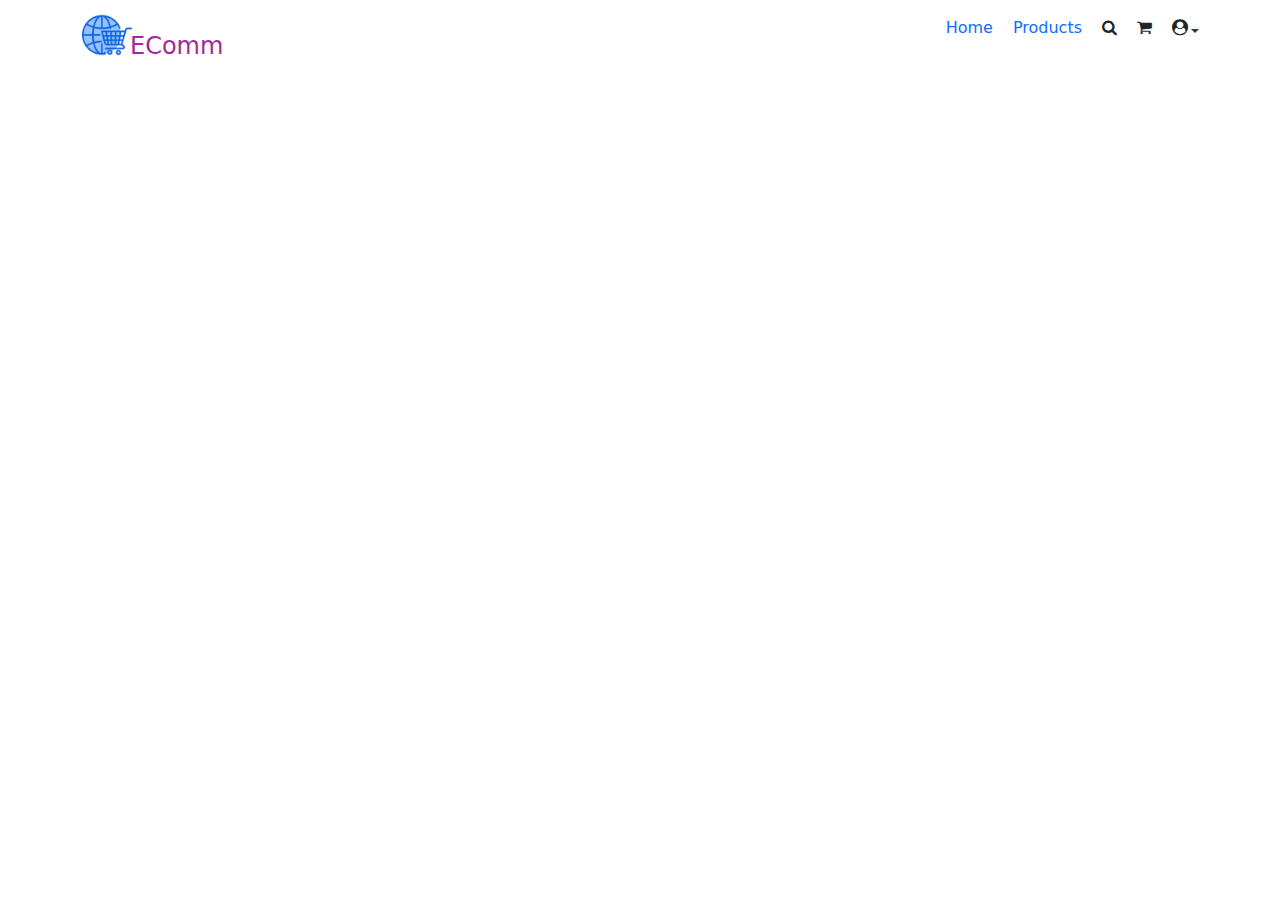
<file: index.html>
<!doctype html>
<html lang="en" data-critters-container>
<head>
  <meta charset="utf-8">
  <title>Ecommerce2</title>
  <base href="https://tijotj.github.io/ecommerce2/">
  <meta name="viewport" content="width=device-width, initial-scale=1">
  <link rel="icon" type="image/x-icon" href="favicon.ico">
  <link rel="stylesheet" href="https://cdnjs.cloudflare.com/ajax/libs/font-awesome/4.7.0/css/font-awesome.min.css">
<style>@charset "UTF-8";:root{--bs-blue:#0d6efd;--bs-indigo:#6610f2;--bs-purple:#6f42c1;--bs-pink:#d63384;--bs-red:#dc3545;--bs-orange:#fd7e14;--bs-yellow:#ffc107;--bs-green:#198754;--bs-teal:#20c997;--bs-cyan:#0dcaf0;--bs-black:#000;--bs-white:#fff;--bs-gray:#6c757d;--bs-gray-dark:#343a40;--bs-gray-100:#f8f9fa;--bs-gray-200:#e9ecef;--bs-gray-300:#dee2e6;--bs-gray-400:#ced4da;--bs-gray-500:#adb5bd;--bs-gray-600:#6c757d;--bs-gray-700:#495057;--bs-gray-800:#343a40;--bs-gray-900:#212529;--bs-primary:#0d6efd;--bs-secondary:#6c757d;--bs-success:#198754;--bs-info:#0dcaf0;--bs-warning:#ffc107;--bs-danger:#dc3545;--bs-light:#f8f9fa;--bs-dark:#212529;--bs-primary-rgb:13,110,253;--bs-secondary-rgb:108,117,125;--bs-success-rgb:25,135,84;--bs-info-rgb:13,202,240;--bs-warning-rgb:255,193,7;--bs-danger-rgb:220,53,69;--bs-light-rgb:248,249,250;--bs-dark-rgb:33,37,41;--bs-primary-text-emphasis:#052c65;--bs-secondary-text-emphasis:#2b2f32;--bs-success-text-emphasis:#0a3622;--bs-info-text-emphasis:#055160;--bs-warning-text-emphasis:#664d03;--bs-danger-text-emphasis:#58151c;--bs-light-text-emphasis:#495057;--bs-dark-text-emphasis:#495057;--bs-primary-bg-subtle:#cfe2ff;--bs-secondary-bg-subtle:#e2e3e5;--bs-success-bg-subtle:#d1e7dd;--bs-info-bg-subtle:#cff4fc;--bs-warning-bg-subtle:#fff3cd;--bs-danger-bg-subtle:#f8d7da;--bs-light-bg-subtle:#fcfcfd;--bs-dark-bg-subtle:#ced4da;--bs-primary-border-subtle:#9ec5fe;--bs-secondary-border-subtle:#c4c8cb;--bs-success-border-subtle:#a3cfbb;--bs-info-border-subtle:#9eeaf9;--bs-warning-border-subtle:#ffe69c;--bs-danger-border-subtle:#f1aeb5;--bs-light-border-subtle:#e9ecef;--bs-dark-border-subtle:#adb5bd;--bs-white-rgb:255,255,255;--bs-black-rgb:0,0,0;--bs-font-sans-serif:system-ui,-apple-system,"Segoe UI",Roboto,"Helvetica Neue","Noto Sans","Liberation Sans",Arial,sans-serif,"Apple Color Emoji","Segoe UI Emoji","Segoe UI Symbol","Noto Color Emoji";--bs-font-monospace:SFMono-Regular,Menlo,Monaco,Consolas,"Liberation Mono","Courier New",monospace;--bs-gradient:linear-gradient(180deg, rgba(255, 255, 255, .15), rgba(255, 255, 255, 0));--bs-body-font-family:var(--bs-font-sans-serif);--bs-body-font-size:1rem;--bs-body-font-weight:400;--bs-body-line-height:1.5;--bs-body-color:#212529;--bs-body-color-rgb:33,37,41;--bs-body-bg:#fff;--bs-body-bg-rgb:255,255,255;--bs-emphasis-color:#000;--bs-emphasis-color-rgb:0,0,0;--bs-secondary-color:rgba(33, 37, 41, .75);--bs-secondary-color-rgb:33,37,41;--bs-secondary-bg:#e9ecef;--bs-secondary-bg-rgb:233,236,239;--bs-tertiary-color:rgba(33, 37, 41, .5);--bs-tertiary-color-rgb:33,37,41;--bs-tertiary-bg:#f8f9fa;--bs-tertiary-bg-rgb:248,249,250;--bs-heading-color:inherit;--bs-link-color:#0d6efd;--bs-link-color-rgb:13,110,253;--bs-link-decoration:underline;--bs-link-hover-color:#0a58ca;--bs-link-hover-color-rgb:10,88,202;--bs-code-color:#d63384;--bs-highlight-color:#212529;--bs-highlight-bg:#fff3cd;--bs-border-width:1px;--bs-border-style:solid;--bs-border-color:#dee2e6;--bs-border-color-translucent:rgba(0, 0, 0, .175);--bs-border-radius:.375rem;--bs-border-radius-sm:.25rem;--bs-border-radius-lg:.5rem;--bs-border-radius-xl:1rem;--bs-border-radius-xxl:2rem;--bs-border-radius-2xl:var(--bs-border-radius-xxl);--bs-border-radius-pill:50rem;--bs-box-shadow:0 .5rem 1rem rgba(0, 0, 0, .15);--bs-box-shadow-sm:0 .125rem .25rem rgba(0, 0, 0, .075);--bs-box-shadow-lg:0 1rem 3rem rgba(0, 0, 0, .175);--bs-box-shadow-inset:inset 0 1px 2px rgba(0, 0, 0, .075);--bs-focus-ring-width:.25rem;--bs-focus-ring-opacity:.25;--bs-focus-ring-color:rgba(13, 110, 253, .25);--bs-form-valid-color:#198754;--bs-form-valid-border-color:#198754;--bs-form-invalid-color:#dc3545;--bs-form-invalid-border-color:#dc3545}*,:after,:before{box-sizing:border-box}@media (prefers-reduced-motion:no-preference){:root{scroll-behavior:smooth}}body{margin:0;font-family:var(--bs-body-font-family);font-size:var(--bs-body-font-size);font-weight:var(--bs-body-font-weight);line-height:var(--bs-body-line-height);color:var(--bs-body-color);text-align:var(--bs-body-text-align);background-color:var(--bs-body-bg);-webkit-text-size-adjust:100%;-webkit-tap-highlight-color:transparent}:root{--bs-breakpoint-xs:0;--bs-breakpoint-sm:576px;--bs-breakpoint-md:768px;--bs-breakpoint-lg:992px;--bs-breakpoint-xl:1200px;--bs-breakpoint-xxl:1400px}</style><link rel="stylesheet" href="styles-DZ6UBGXD.css" media="print" onload="this.media='all'"><noscript><link rel="stylesheet" href="styles-DZ6UBGXD.css"></noscript></head>
<body>
  <app-root></app-root>
<script src="polyfills-FFHMD2TL.js" type="module"></script><script src="scripts-QHN72KS3.js" defer></script><script src="main-7NXUXBTV.js" type="module"></script></body>
</html>
</file>
<file: styles-DZ6UBGXD.css>
@charset "UTF-8";:root,[data-bs-theme=light]{--bs-blue:#0d6efd;--bs-indigo:#6610f2;--bs-purple:#6f42c1;--bs-pink:#d63384;--bs-red:#dc3545;--bs-orange:#fd7e14;--bs-yellow:#ffc107;--bs-green:#198754;--bs-teal:#20c997;--bs-cyan:#0dcaf0;--bs-black:#000;--bs-white:#fff;--bs-gray:#6c757d;--bs-gray-dark:#343a40;--bs-gray-100:#f8f9fa;--bs-gray-200:#e9ecef;--bs-gray-300:#dee2e6;--bs-gray-400:#ced4da;--bs-gray-500:#adb5bd;--bs-gray-600:#6c757d;--bs-gray-700:#495057;--bs-gray-800:#343a40;--bs-gray-900:#212529;--bs-primary:#0d6efd;--bs-secondary:#6c757d;--bs-success:#198754;--bs-info:#0dcaf0;--bs-warning:#ffc107;--bs-danger:#dc3545;--bs-light:#f8f9fa;--bs-dark:#212529;--bs-primary-rgb:13,110,253;--bs-secondary-rgb:108,117,125;--bs-success-rgb:25,135,84;--bs-info-rgb:13,202,240;--bs-warning-rgb:255,193,7;--bs-danger-rgb:220,53,69;--bs-light-rgb:248,249,250;--bs-dark-rgb:33,37,41;--bs-primary-text-emphasis:#052c65;--bs-secondary-text-emphasis:#2b2f32;--bs-success-text-emphasis:#0a3622;--bs-info-text-emphasis:#055160;--bs-warning-text-emphasis:#664d03;--bs-danger-text-emphasis:#58151c;--bs-light-text-emphasis:#495057;--bs-dark-text-emphasis:#495057;--bs-primary-bg-subtle:#cfe2ff;--bs-secondary-bg-subtle:#e2e3e5;--bs-success-bg-subtle:#d1e7dd;--bs-info-bg-subtle:#cff4fc;--bs-warning-bg-subtle:#fff3cd;--bs-danger-bg-subtle:#f8d7da;--bs-light-bg-subtle:#fcfcfd;--bs-dark-bg-subtle:#ced4da;--bs-primary-border-subtle:#9ec5fe;--bs-secondary-border-subtle:#c4c8cb;--bs-success-border-subtle:#a3cfbb;--bs-info-border-subtle:#9eeaf9;--bs-warning-border-subtle:#ffe69c;--bs-danger-border-subtle:#f1aeb5;--bs-light-border-subtle:#e9ecef;--bs-dark-border-subtle:#adb5bd;--bs-white-rgb:255,255,255;--bs-black-rgb:0,0,0;--bs-font-sans-serif:system-ui,-apple-system,"Segoe UI",Roboto,"Helvetica Neue","Noto Sans","Liberation Sans",Arial,sans-serif,"Apple Color Emoji","Segoe UI Emoji","Segoe UI Symbol","Noto Color Emoji";--bs-font-monospace:SFMono-Regular,Menlo,Monaco,Consolas,"Liberation Mono","Courier New",monospace;--bs-gradient:linear-gradient(180deg, rgba(255, 255, 255, .15), rgba(255, 255, 255, 0));--bs-body-font-family:var(--bs-font-sans-serif);--bs-body-font-size:1rem;--bs-body-font-weight:400;--bs-body-line-height:1.5;--bs-body-color:#212529;--bs-body-color-rgb:33,37,41;--bs-body-bg:#fff;--bs-body-bg-rgb:255,255,255;--bs-emphasis-color:#000;--bs-emphasis-color-rgb:0,0,0;--bs-secondary-color:rgba(33, 37, 41, .75);--bs-secondary-color-rgb:33,37,41;--bs-secondary-bg:#e9ecef;--bs-secondary-bg-rgb:233,236,239;--bs-tertiary-color:rgba(33, 37, 41, .5);--bs-tertiary-color-rgb:33,37,41;--bs-tertiary-bg:#f8f9fa;--bs-tertiary-bg-rgb:248,249,250;--bs-heading-color:inherit;--bs-link-color:#0d6efd;--bs-link-color-rgb:13,110,253;--bs-link-decoration:underline;--bs-link-hover-color:#0a58ca;--bs-link-hover-color-rgb:10,88,202;--bs-code-color:#d63384;--bs-highlight-color:#212529;--bs-highlight-bg:#fff3cd;--bs-border-width:1px;--bs-border-style:solid;--bs-border-color:#dee2e6;--bs-border-color-translucent:rgba(0, 0, 0, .175);--bs-border-radius:.375rem;--bs-border-radius-sm:.25rem;--bs-border-radius-lg:.5rem;--bs-border-radius-xl:1rem;--bs-border-radius-xxl:2rem;--bs-border-radius-2xl:var(--bs-border-radius-xxl);--bs-border-radius-pill:50rem;--bs-box-shadow:0 .5rem 1rem rgba(0, 0, 0, .15);--bs-box-shadow-sm:0 .125rem .25rem rgba(0, 0, 0, .075);--bs-box-shadow-lg:0 1rem 3rem rgba(0, 0, 0, .175);--bs-box-shadow-inset:inset 0 1px 2px rgba(0, 0, 0, .075);--bs-focus-ring-width:.25rem;--bs-focus-ring-opacity:.25;--bs-focus-ring-color:rgba(13, 110, 253, .25);--bs-form-valid-color:#198754;--bs-form-valid-border-color:#198754;--bs-form-invalid-color:#dc3545;--bs-form-invalid-border-color:#dc3545}[data-bs-theme=dark]{color-scheme:dark;--bs-body-color:#dee2e6;--bs-body-color-rgb:222,226,230;--bs-body-bg:#212529;--bs-body-bg-rgb:33,37,41;--bs-emphasis-color:#fff;--bs-emphasis-color-rgb:255,255,255;--bs-secondary-color:rgba(222, 226, 230, .75);--bs-secondary-color-rgb:222,226,230;--bs-secondary-bg:#343a40;--bs-secondary-bg-rgb:52,58,64;--bs-tertiary-color:rgba(222, 226, 230, .5);--bs-tertiary-color-rgb:222,226,230;--bs-tertiary-bg:#2b3035;--bs-tertiary-bg-rgb:43,48,53;--bs-primary-text-emphasis:#6ea8fe;--bs-secondary-text-emphasis:#a7acb1;--bs-success-text-emphasis:#75b798;--bs-info-text-emphasis:#6edff6;--bs-warning-text-emphasis:#ffda6a;--bs-danger-text-emphasis:#ea868f;--bs-light-text-emphasis:#f8f9fa;--bs-dark-text-emphasis:#dee2e6;--bs-primary-bg-subtle:#031633;--bs-secondary-bg-subtle:#161719;--bs-success-bg-subtle:#051b11;--bs-info-bg-subtle:#032830;--bs-warning-bg-subtle:#332701;--bs-danger-bg-subtle:#2c0b0e;--bs-light-bg-subtle:#343a40;--bs-dark-bg-subtle:#1a1d20;--bs-primary-border-subtle:#084298;--bs-secondary-border-subtle:#41464b;--bs-success-border-subtle:#0f5132;--bs-info-border-subtle:#087990;--bs-warning-border-subtle:#997404;--bs-danger-border-subtle:#842029;--bs-light-border-subtle:#495057;--bs-dark-border-subtle:#343a40;--bs-heading-color:inherit;--bs-link-color:#6ea8fe;--bs-link-hover-color:#8bb9fe;--bs-link-color-rgb:110,168,254;--bs-link-hover-color-rgb:139,185,254;--bs-code-color:#e685b5;--bs-highlight-color:#dee2e6;--bs-highlight-bg:#664d03;--bs-border-color:#495057;--bs-border-color-translucent:rgba(255, 255, 255, .15);--bs-form-valid-color:#75b798;--bs-form-valid-border-color:#75b798;--bs-form-invalid-color:#ea868f;--bs-form-invalid-border-color:#ea868f}*,:after,:before{box-sizing:border-box}@media (prefers-reduced-motion:no-preference){:root{scroll-behavior:smooth}}body{margin:0;font-family:var(--bs-body-font-family);font-size:var(--bs-body-font-size);font-weight:var(--bs-body-font-weight);line-height:var(--bs-body-line-height);color:var(--bs-body-color);text-align:var(--bs-body-text-align);background-color:var(--bs-body-bg);-webkit-text-size-adjust:100%;-webkit-tap-highlight-color:transparent}hr{margin:1rem 0;color:inherit;border:0;border-top:var(--bs-border-width) solid;opacity:.25}.h1,.h2,.h3,.h4,.h5,.h6,h1,h2,h3,h4,h5,h6{margin-top:0;margin-bottom:.5rem;font-weight:500;line-height:1.2;color:var(--bs-heading-color)}.h1,h1{font-size:calc(1.375rem + 1.5vw)}@media (min-width:1200px){.h1,h1{font-size:2.5rem}}.h2,h2{font-size:calc(1.325rem + .9vw)}@media (min-width:1200px){.h2,h2{font-size:2rem}}.h3,h3{font-size:calc(1.3rem + .6vw)}@media (min-width:1200px){.h3,h3{font-size:1.75rem}}.h4,h4{font-size:calc(1.275rem + .3vw)}@media (min-width:1200px){.h4,h4{font-size:1.5rem}}.h5,h5{font-size:1.25rem}.h6,h6{font-size:1rem}p{margin-top:0;margin-bottom:1rem}abbr[title]{-webkit-text-decoration:underline dotted;text-decoration:underline dotted;cursor:help;-webkit-text-decoration-skip-ink:none;text-decoration-skip-ink:none}address{margin-bottom:1rem;font-style:normal;line-height:inherit}ol,ul{padding-left:2rem}dl,ol,ul{margin-top:0;margin-bottom:1rem}ol ol,ol ul,ul ol,ul ul{margin-bottom:0}dt{font-weight:700}dd{margin-bottom:.5rem;margin-left:0}blockquote{margin:0 0 1rem}b,strong{font-weight:bolder}.small,small{font-size:.875em}.mark,mark{padding:.1875em;color:var(--bs-highlight-color);background-color:var(--bs-highlight-bg)}sub,sup{position:relative;font-size:.75em;line-height:0;vertical-align:baseline}sub{bottom:-.25em}sup{top:-.5em}a{color:rgba(var(--bs-link-color-rgb),var(--bs-link-opacity,1));text-decoration:underline}a:hover{--bs-link-color-rgb:var(--bs-link-hover-color-rgb)}a:not([href]):not([class]),a:not([href]):not([class]):hover{color:inherit;text-decoration:none}code,kbd,pre,samp{font-family:var(--bs-font-monospace);font-size:1em}pre{display:block;margin-top:0;margin-bottom:1rem;overflow:auto;font-size:.875em}pre code{font-size:inherit;color:inherit;word-break:normal}code{font-size:.875em;color:var(--bs-code-color);word-wrap:break-word}a>code{color:inherit}kbd{padding:.1875rem .375rem;font-size:.875em;color:var(--bs-body-bg);background-color:var(--bs-body-color);border-radius:.25rem}kbd kbd{padding:0;font-size:1em}figure{margin:0 0 1rem}img,svg{vertical-align:middle}table{caption-side:bottom;border-collapse:collapse}caption{padding-top:.5rem;padding-bottom:.5rem;color:var(--bs-secondary-color);text-align:left}th{text-align:inherit;text-align:-webkit-match-parent}tbody,td,tfoot,th,thead,tr{border-color:inherit;border-style:solid;border-width:0}label{display:inline-block}button{border-radius:0}button:focus:not(:focus-visible){outline:0}button,input,optgroup,select,textarea{margin:0;font-family:inherit;font-size:inherit;line-height:inherit}button,select{text-transform:none}[role=button]{cursor:pointer}select{word-wrap:normal}select:disabled{opacity:1}[list]:not([type=date]):not([type=datetime-local]):not([type=month]):not([type=week]):not([type=time])::-webkit-calendar-picker-indicator{display:none!important}[type=button],[type=reset],[type=submit],button{-webkit-appearance:button}[type=button]:not(:disabled),[type=reset]:not(:disabled),[type=submit]:not(:disabled),button:not(:disabled){cursor:pointer}::-moz-focus-inner{padding:0;border-style:none}textarea{resize:vertical}fieldset{min-width:0;padding:0;margin:0;border:0}legend{float:left;width:100%;padding:0;margin-bottom:.5rem;font-size:calc(1.275rem + .3vw);line-height:inherit}@media (min-width:1200px){legend{font-size:1.5rem}}legend+*{clear:left}::-webkit-datetime-edit-day-field,::-webkit-datetime-edit-fields-wrapper,::-webkit-datetime-edit-hour-field,::-webkit-datetime-edit-minute,::-webkit-datetime-edit-month-field,::-webkit-datetime-edit-text,::-webkit-datetime-edit-year-field{padding:0}::-webkit-inner-spin-button{height:auto}[type=search]{-webkit-appearance:textfield;outline-offset:-2px}::-webkit-search-decoration{-webkit-appearance:none}::-webkit-color-swatch-wrapper{padding:0}::-webkit-file-upload-button{font:inherit;-webkit-appearance:button}::file-selector-button{font:inherit;-webkit-appearance:button}output{display:inline-block}iframe{border:0}summary{display:list-item;cursor:pointer}progress{vertical-align:baseline}[hidden]{display:none!important}.lead{font-size:1.25rem;font-weight:300}.display-1{font-size:calc(1.625rem + 4.5vw);font-weight:300;line-height:1.2}@media (min-width:1200px){.display-1{font-size:5rem}}.display-2{font-size:calc(1.575rem + 3.9vw);font-weight:300;line-height:1.2}@media (min-width:1200px){.display-2{font-size:4.5rem}}.display-3{font-size:calc(1.525rem + 3.3vw);font-weight:300;line-height:1.2}@media (min-width:1200px){.display-3{font-size:4rem}}.display-4{font-size:calc(1.475rem + 2.7vw);font-weight:300;line-height:1.2}@media (min-width:1200px){.display-4{font-size:3.5rem}}.display-5{font-size:calc(1.425rem + 2.1vw);font-weight:300;line-height:1.2}@media (min-width:1200px){.display-5{font-size:3rem}}.display-6{font-size:calc(1.375rem + 1.5vw);font-weight:300;line-height:1.2}@media (min-width:1200px){.display-6{font-size:2.5rem}}.list-unstyled,.list-inline{padding-left:0;list-style:none}.list-inline-item{display:inline-block}.list-inline-item:not(:last-child){margin-right:.5rem}.initialism{font-size:.875em;text-transform:uppercase}.blockquote{margin-bottom:1rem;font-size:1.25rem}.blockquote>:last-child{margin-bottom:0}.blockquote-footer{margin-top:-1rem;margin-bottom:1rem;font-size:.875em;color:#6c757d}.blockquote-footer:before{content:"\2014\a0"}.img-fluid{max-width:100%;height:auto}.img-thumbnail{padding:.25rem;background-color:var(--bs-body-bg);border:var(--bs-border-width) solid var(--bs-border-color);border-radius:var(--bs-border-radius);max-width:100%;height:auto}.figure{display:inline-block}.figure-img{margin-bottom:.5rem;line-height:1}.figure-caption{font-size:.875em;color:var(--bs-secondary-color)}.container,.container-fluid,.container-lg,.container-md,.container-sm,.container-xl,.container-xxl{--bs-gutter-x:1.5rem;--bs-gutter-y:0;width:100%;padding-right:calc(var(--bs-gutter-x) * .5);padding-left:calc(var(--bs-gutter-x) * .5);margin-right:auto;margin-left:auto}@media (min-width:576px){.container,.container-sm{max-width:540px}}@media (min-width:768px){.container,.container-md,.container-sm{max-width:720px}}@media (min-width:992px){.container,.container-lg,.container-md,.container-sm{max-width:960px}}@media (min-width:1200px){.container,.container-lg,.container-md,.container-sm,.container-xl{max-width:1140px}}@media (min-width:1400px){.container,.container-lg,.container-md,.container-sm,.container-xl,.container-xxl{max-width:1320px}}:root{--bs-breakpoint-xs:0;--bs-breakpoint-sm:576px;--bs-breakpoint-md:768px;--bs-breakpoint-lg:992px;--bs-breakpoint-xl:1200px;--bs-breakpoint-xxl:1400px}.row{--bs-gutter-x:1.5rem;--bs-gutter-y:0;display:flex;flex-wrap:wrap;margin-top:calc(-1 * var(--bs-gutter-y));margin-right:calc(-.5 * var(--bs-gutter-x));margin-left:calc(-.5 * var(--bs-gutter-x))}.row>*{flex-shrink:0;width:100%;max-width:100%;padding-right:calc(var(--bs-gutter-x) * .5);padding-left:calc(var(--bs-gutter-x) * .5);margin-top:var(--bs-gutter-y)}.col{flex:1 0 0%}.row-cols-auto>*{flex:0 0 auto;width:auto}.row-cols-1>*{flex:0 0 auto;width:100%}.row-cols-2>*{flex:0 0 auto;width:50%}.row-cols-3>*{flex:0 0 auto;width:33.33333333%}.row-cols-4>*{flex:0 0 auto;width:25%}.row-cols-5>*{flex:0 0 auto;width:20%}.row-cols-6>*{flex:0 0 auto;width:16.66666667%}.col-auto{flex:0 0 auto;width:auto}.col-1{flex:0 0 auto;width:8.33333333%}.col-2{flex:0 0 auto;width:16.66666667%}.col-3{flex:0 0 auto;width:25%}.col-4{flex:0 0 auto;width:33.33333333%}.col-5{flex:0 0 auto;width:41.66666667%}.col-6{flex:0 0 auto;width:50%}.col-7{flex:0 0 auto;width:58.33333333%}.col-8{flex:0 0 auto;width:66.66666667%}.col-9{flex:0 0 auto;width:75%}.col-10{flex:0 0 auto;width:83.33333333%}.col-11{flex:0 0 auto;width:91.66666667%}.col-12{flex:0 0 auto;width:100%}.offset-1{margin-left:8.33333333%}.offset-2{margin-left:16.66666667%}.offset-3{margin-left:25%}.offset-4{margin-left:33.33333333%}.offset-5{margin-left:41.66666667%}.offset-6{margin-left:50%}.offset-7{margin-left:58.33333333%}.offset-8{margin-left:66.66666667%}.offset-9{margin-left:75%}.offset-10{margin-left:83.33333333%}.offset-11{margin-left:91.66666667%}.g-0,.gx-0{--bs-gutter-x:0}.g-0,.gy-0{--bs-gutter-y:0}.g-1,.gx-1{--bs-gutter-x:.25rem}.g-1,.gy-1{--bs-gutter-y:.25rem}.g-2,.gx-2{--bs-gutter-x:.5rem}.g-2,.gy-2{--bs-gutter-y:.5rem}.g-3,.gx-3{--bs-gutter-x:1rem}.g-3,.gy-3{--bs-gutter-y:1rem}.g-4,.gx-4{--bs-gutter-x:1.5rem}.g-4,.gy-4{--bs-gutter-y:1.5rem}.g-5,.gx-5{--bs-gutter-x:3rem}.g-5,.gy-5{--bs-gutter-y:3rem}@media (min-width:576px){.col-sm{flex:1 0 0%}.row-cols-sm-auto>*{flex:0 0 auto;width:auto}.row-cols-sm-1>*{flex:0 0 auto;width:100%}.row-cols-sm-2>*{flex:0 0 auto;width:50%}.row-cols-sm-3>*{flex:0 0 auto;width:33.33333333%}.row-cols-sm-4>*{flex:0 0 auto;width:25%}.row-cols-sm-5>*{flex:0 0 auto;width:20%}.row-cols-sm-6>*{flex:0 0 auto;width:16.66666667%}.col-sm-auto{flex:0 0 auto;width:auto}.col-sm-1{flex:0 0 auto;width:8.33333333%}.col-sm-2{flex:0 0 auto;width:16.66666667%}.col-sm-3{flex:0 0 auto;width:25%}.col-sm-4{flex:0 0 auto;width:33.33333333%}.col-sm-5{flex:0 0 auto;width:41.66666667%}.col-sm-6{flex:0 0 auto;width:50%}.col-sm-7{flex:0 0 auto;width:58.33333333%}.col-sm-8{flex:0 0 auto;width:66.66666667%}.col-sm-9{flex:0 0 auto;width:75%}.col-sm-10{flex:0 0 auto;width:83.33333333%}.col-sm-11{flex:0 0 auto;width:91.66666667%}.col-sm-12{flex:0 0 auto;width:100%}.offset-sm-0{margin-left:0}.offset-sm-1{margin-left:8.33333333%}.offset-sm-2{margin-left:16.66666667%}.offset-sm-3{margin-left:25%}.offset-sm-4{margin-left:33.33333333%}.offset-sm-5{margin-left:41.66666667%}.offset-sm-6{margin-left:50%}.offset-sm-7{margin-left:58.33333333%}.offset-sm-8{margin-left:66.66666667%}.offset-sm-9{margin-left:75%}.offset-sm-10{margin-left:83.33333333%}.offset-sm-11{margin-left:91.66666667%}.g-sm-0,.gx-sm-0{--bs-gutter-x:0}.g-sm-0,.gy-sm-0{--bs-gutter-y:0}.g-sm-1,.gx-sm-1{--bs-gutter-x:.25rem}.g-sm-1,.gy-sm-1{--bs-gutter-y:.25rem}.g-sm-2,.gx-sm-2{--bs-gutter-x:.5rem}.g-sm-2,.gy-sm-2{--bs-gutter-y:.5rem}.g-sm-3,.gx-sm-3{--bs-gutter-x:1rem}.g-sm-3,.gy-sm-3{--bs-gutter-y:1rem}.g-sm-4,.gx-sm-4{--bs-gutter-x:1.5rem}.g-sm-4,.gy-sm-4{--bs-gutter-y:1.5rem}.g-sm-5,.gx-sm-5{--bs-gutter-x:3rem}.g-sm-5,.gy-sm-5{--bs-gutter-y:3rem}}@media (min-width:768px){.col-md{flex:1 0 0%}.row-cols-md-auto>*{flex:0 0 auto;width:auto}.row-cols-md-1>*{flex:0 0 auto;width:100%}.row-cols-md-2>*{flex:0 0 auto;width:50%}.row-cols-md-3>*{flex:0 0 auto;width:33.33333333%}.row-cols-md-4>*{flex:0 0 auto;width:25%}.row-cols-md-5>*{flex:0 0 auto;width:20%}.row-cols-md-6>*{flex:0 0 auto;width:16.66666667%}.col-md-auto{flex:0 0 auto;width:auto}.col-md-1{flex:0 0 auto;width:8.33333333%}.col-md-2{flex:0 0 auto;width:16.66666667%}.col-md-3{flex:0 0 auto;width:25%}.col-md-4{flex:0 0 auto;width:33.33333333%}.col-md-5{flex:0 0 auto;width:41.66666667%}.col-md-6{flex:0 0 auto;width:50%}.col-md-7{flex:0 0 auto;width:58.33333333%}.col-md-8{flex:0 0 auto;width:66.66666667%}.col-md-9{flex:0 0 auto;width:75%}.col-md-10{flex:0 0 auto;width:83.33333333%}.col-md-11{flex:0 0 auto;width:91.66666667%}.col-md-12{flex:0 0 auto;width:100%}.offset-md-0{margin-left:0}.offset-md-1{margin-left:8.33333333%}.offset-md-2{margin-left:16.66666667%}.offset-md-3{margin-left:25%}.offset-md-4{margin-left:33.33333333%}.offset-md-5{margin-left:41.66666667%}.offset-md-6{margin-left:50%}.offset-md-7{margin-left:58.33333333%}.offset-md-8{margin-left:66.66666667%}.offset-md-9{margin-left:75%}.offset-md-10{margin-left:83.33333333%}.offset-md-11{margin-left:91.66666667%}.g-md-0,.gx-md-0{--bs-gutter-x:0}.g-md-0,.gy-md-0{--bs-gutter-y:0}.g-md-1,.gx-md-1{--bs-gutter-x:.25rem}.g-md-1,.gy-md-1{--bs-gutter-y:.25rem}.g-md-2,.gx-md-2{--bs-gutter-x:.5rem}.g-md-2,.gy-md-2{--bs-gutter-y:.5rem}.g-md-3,.gx-md-3{--bs-gutter-x:1rem}.g-md-3,.gy-md-3{--bs-gutter-y:1rem}.g-md-4,.gx-md-4{--bs-gutter-x:1.5rem}.g-md-4,.gy-md-4{--bs-gutter-y:1.5rem}.g-md-5,.gx-md-5{--bs-gutter-x:3rem}.g-md-5,.gy-md-5{--bs-gutter-y:3rem}}@media (min-width:992px){.col-lg{flex:1 0 0%}.row-cols-lg-auto>*{flex:0 0 auto;width:auto}.row-cols-lg-1>*{flex:0 0 auto;width:100%}.row-cols-lg-2>*{flex:0 0 auto;width:50%}.row-cols-lg-3>*{flex:0 0 auto;width:33.33333333%}.row-cols-lg-4>*{flex:0 0 auto;width:25%}.row-cols-lg-5>*{flex:0 0 auto;width:20%}.row-cols-lg-6>*{flex:0 0 auto;width:16.66666667%}.col-lg-auto{flex:0 0 auto;width:auto}.col-lg-1{flex:0 0 auto;width:8.33333333%}.col-lg-2{flex:0 0 auto;width:16.66666667%}.col-lg-3{flex:0 0 auto;width:25%}.col-lg-4{flex:0 0 auto;width:33.33333333%}.col-lg-5{flex:0 0 auto;width:41.66666667%}.col-lg-6{flex:0 0 auto;width:50%}.col-lg-7{flex:0 0 auto;width:58.33333333%}.col-lg-8{flex:0 0 auto;width:66.66666667%}.col-lg-9{flex:0 0 auto;width:75%}.col-lg-10{flex:0 0 auto;width:83.33333333%}.col-lg-11{flex:0 0 auto;width:91.66666667%}.col-lg-12{flex:0 0 auto;width:100%}.offset-lg-0{margin-left:0}.offset-lg-1{margin-left:8.33333333%}.offset-lg-2{margin-left:16.66666667%}.offset-lg-3{margin-left:25%}.offset-lg-4{margin-left:33.33333333%}.offset-lg-5{margin-left:41.66666667%}.offset-lg-6{margin-left:50%}.offset-lg-7{margin-left:58.33333333%}.offset-lg-8{margin-left:66.66666667%}.offset-lg-9{margin-left:75%}.offset-lg-10{margin-left:83.33333333%}.offset-lg-11{margin-left:91.66666667%}.g-lg-0,.gx-lg-0{--bs-gutter-x:0}.g-lg-0,.gy-lg-0{--bs-gutter-y:0}.g-lg-1,.gx-lg-1{--bs-gutter-x:.25rem}.g-lg-1,.gy-lg-1{--bs-gutter-y:.25rem}.g-lg-2,.gx-lg-2{--bs-gutter-x:.5rem}.g-lg-2,.gy-lg-2{--bs-gutter-y:.5rem}.g-lg-3,.gx-lg-3{--bs-gutter-x:1rem}.g-lg-3,.gy-lg-3{--bs-gutter-y:1rem}.g-lg-4,.gx-lg-4{--bs-gutter-x:1.5rem}.g-lg-4,.gy-lg-4{--bs-gutter-y:1.5rem}.g-lg-5,.gx-lg-5{--bs-gutter-x:3rem}.g-lg-5,.gy-lg-5{--bs-gutter-y:3rem}}@media (min-width:1200px){.col-xl{flex:1 0 0%}.row-cols-xl-auto>*{flex:0 0 auto;width:auto}.row-cols-xl-1>*{flex:0 0 auto;width:100%}.row-cols-xl-2>*{flex:0 0 auto;width:50%}.row-cols-xl-3>*{flex:0 0 auto;width:33.33333333%}.row-cols-xl-4>*{flex:0 0 auto;width:25%}.row-cols-xl-5>*{flex:0 0 auto;width:20%}.row-cols-xl-6>*{flex:0 0 auto;width:16.66666667%}.col-xl-auto{flex:0 0 auto;width:auto}.col-xl-1{flex:0 0 auto;width:8.33333333%}.col-xl-2{flex:0 0 auto;width:16.66666667%}.col-xl-3{flex:0 0 auto;width:25%}.col-xl-4{flex:0 0 auto;width:33.33333333%}.col-xl-5{flex:0 0 auto;width:41.66666667%}.col-xl-6{flex:0 0 auto;width:50%}.col-xl-7{flex:0 0 auto;width:58.33333333%}.col-xl-8{flex:0 0 auto;width:66.66666667%}.col-xl-9{flex:0 0 auto;width:75%}.col-xl-10{flex:0 0 auto;width:83.33333333%}.col-xl-11{flex:0 0 auto;width:91.66666667%}.col-xl-12{flex:0 0 auto;width:100%}.offset-xl-0{margin-left:0}.offset-xl-1{margin-left:8.33333333%}.offset-xl-2{margin-left:16.66666667%}.offset-xl-3{margin-left:25%}.offset-xl-4{margin-left:33.33333333%}.offset-xl-5{margin-left:41.66666667%}.offset-xl-6{margin-left:50%}.offset-xl-7{margin-left:58.33333333%}.offset-xl-8{margin-left:66.66666667%}.offset-xl-9{margin-left:75%}.offset-xl-10{margin-left:83.33333333%}.offset-xl-11{margin-left:91.66666667%}.g-xl-0,.gx-xl-0{--bs-gutter-x:0}.g-xl-0,.gy-xl-0{--bs-gutter-y:0}.g-xl-1,.gx-xl-1{--bs-gutter-x:.25rem}.g-xl-1,.gy-xl-1{--bs-gutter-y:.25rem}.g-xl-2,.gx-xl-2{--bs-gutter-x:.5rem}.g-xl-2,.gy-xl-2{--bs-gutter-y:.5rem}.g-xl-3,.gx-xl-3{--bs-gutter-x:1rem}.g-xl-3,.gy-xl-3{--bs-gutter-y:1rem}.g-xl-4,.gx-xl-4{--bs-gutter-x:1.5rem}.g-xl-4,.gy-xl-4{--bs-gutter-y:1.5rem}.g-xl-5,.gx-xl-5{--bs-gutter-x:3rem}.g-xl-5,.gy-xl-5{--bs-gutter-y:3rem}}@media (min-width:1400px){.col-xxl{flex:1 0 0%}.row-cols-xxl-auto>*{flex:0 0 auto;width:auto}.row-cols-xxl-1>*{flex:0 0 auto;width:100%}.row-cols-xxl-2>*{flex:0 0 auto;width:50%}.row-cols-xxl-3>*{flex:0 0 auto;width:33.33333333%}.row-cols-xxl-4>*{flex:0 0 auto;width:25%}.row-cols-xxl-5>*{flex:0 0 auto;width:20%}.row-cols-xxl-6>*{flex:0 0 auto;width:16.66666667%}.col-xxl-auto{flex:0 0 auto;width:auto}.col-xxl-1{flex:0 0 auto;width:8.33333333%}.col-xxl-2{flex:0 0 auto;width:16.66666667%}.col-xxl-3{flex:0 0 auto;width:25%}.col-xxl-4{flex:0 0 auto;width:33.33333333%}.col-xxl-5{flex:0 0 auto;width:41.66666667%}.col-xxl-6{flex:0 0 auto;width:50%}.col-xxl-7{flex:0 0 auto;width:58.33333333%}.col-xxl-8{flex:0 0 auto;width:66.66666667%}.col-xxl-9{flex:0 0 auto;width:75%}.col-xxl-10{flex:0 0 auto;width:83.33333333%}.col-xxl-11{flex:0 0 auto;width:91.66666667%}.col-xxl-12{flex:0 0 auto;width:100%}.offset-xxl-0{margin-left:0}.offset-xxl-1{margin-left:8.33333333%}.offset-xxl-2{margin-left:16.66666667%}.offset-xxl-3{margin-left:25%}.offset-xxl-4{margin-left:33.33333333%}.offset-xxl-5{margin-left:41.66666667%}.offset-xxl-6{margin-left:50%}.offset-xxl-7{margin-left:58.33333333%}.offset-xxl-8{margin-left:66.66666667%}.offset-xxl-9{margin-left:75%}.offset-xxl-10{margin-left:83.33333333%}.offset-xxl-11{margin-left:91.66666667%}.g-xxl-0,.gx-xxl-0{--bs-gutter-x:0}.g-xxl-0,.gy-xxl-0{--bs-gutter-y:0}.g-xxl-1,.gx-xxl-1{--bs-gutter-x:.25rem}.g-xxl-1,.gy-xxl-1{--bs-gutter-y:.25rem}.g-xxl-2,.gx-xxl-2{--bs-gutter-x:.5rem}.g-xxl-2,.gy-xxl-2{--bs-gutter-y:.5rem}.g-xxl-3,.gx-xxl-3{--bs-gutter-x:1rem}.g-xxl-3,.gy-xxl-3{--bs-gutter-y:1rem}.g-xxl-4,.gx-xxl-4{--bs-gutter-x:1.5rem}.g-xxl-4,.gy-xxl-4{--bs-gutter-y:1.5rem}.g-xxl-5,.gx-xxl-5{--bs-gutter-x:3rem}.g-xxl-5,.gy-xxl-5{--bs-gutter-y:3rem}}.table{--bs-table-color-type:initial;--bs-table-bg-type:initial;--bs-table-color-state:initial;--bs-table-bg-state:initial;--bs-table-color:var(--bs-emphasis-color);--bs-table-bg:var(--bs-body-bg);--bs-table-border-color:var(--bs-border-color);--bs-table-accent-bg:transparent;--bs-table-striped-color:var(--bs-emphasis-color);--bs-table-striped-bg:rgba(var(--bs-emphasis-color-rgb), .05);--bs-table-active-color:var(--bs-emphasis-color);--bs-table-active-bg:rgba(var(--bs-emphasis-color-rgb), .1);--bs-table-hover-color:var(--bs-emphasis-color);--bs-table-hover-bg:rgba(var(--bs-emphasis-color-rgb), .075);width:100%;margin-bottom:1rem;vertical-align:top;border-color:var(--bs-table-border-color)}.table>:not(caption)>*>*{padding:.5rem;color:var(--bs-table-color-state,var(--bs-table-color-type,var(--bs-table-color)));background-color:var(--bs-table-bg);border-bottom-width:var(--bs-border-width);box-shadow:inset 0 0 0 9999px var(--bs-table-bg-state,var(--bs-table-bg-type,var(--bs-table-accent-bg)))}.table>tbody{vertical-align:inherit}.table>thead{vertical-align:bottom}.table-group-divider{border-top:calc(var(--bs-border-width) * 2) solid currentcolor}.caption-top{caption-side:top}.table-sm>:not(caption)>*>*{padding:.25rem}.table-bordered>:not(caption)>*{border-width:var(--bs-border-width) 0}.table-bordered>:not(caption)>*>*{border-width:0 var(--bs-border-width)}.table-borderless>:not(caption)>*>*{border-bottom-width:0}.table-borderless>:not(:first-child){border-top-width:0}.table-striped>tbody>tr:nth-of-type(odd)>*{--bs-table-color-type:var(--bs-table-striped-color);--bs-table-bg-type:var(--bs-table-striped-bg)}.table-striped-columns>:not(caption)>tr>:nth-child(2n){--bs-table-color-type:var(--bs-table-striped-color);--bs-table-bg-type:var(--bs-table-striped-bg)}.table-active{--bs-table-color-state:var(--bs-table-active-color);--bs-table-bg-state:var(--bs-table-active-bg)}.table-hover>tbody>tr:hover>*{--bs-table-color-state:var(--bs-table-hover-color);--bs-table-bg-state:var(--bs-table-hover-bg)}.table-primary{--bs-table-color:#000;--bs-table-bg:#cfe2ff;--bs-table-border-color:#a6b5cc;--bs-table-striped-bg:#c5d7f2;--bs-table-striped-color:#000;--bs-table-active-bg:#bacbe6;--bs-table-active-color:#000;--bs-table-hover-bg:#bfd1ec;--bs-table-hover-color:#000;color:var(--bs-table-color);border-color:var(--bs-table-border-color)}.table-secondary{--bs-table-color:#000;--bs-table-bg:#e2e3e5;--bs-table-border-color:#b5b6b7;--bs-table-striped-bg:#d7d8da;--bs-table-striped-color:#000;--bs-table-active-bg:#cbccce;--bs-table-active-color:#000;--bs-table-hover-bg:#d1d2d4;--bs-table-hover-color:#000;color:var(--bs-table-color);border-color:var(--bs-table-border-color)}.table-success{--bs-table-color:#000;--bs-table-bg:#d1e7dd;--bs-table-border-color:#a7b9b1;--bs-table-striped-bg:#c7dbd2;--bs-table-striped-color:#000;--bs-table-active-bg:#bcd0c7;--bs-table-active-color:#000;--bs-table-hover-bg:#c1d6cc;--bs-table-hover-color:#000;color:var(--bs-table-color);border-color:var(--bs-table-border-color)}.table-info{--bs-table-color:#000;--bs-table-bg:#cff4fc;--bs-table-border-color:#a6c3ca;--bs-table-striped-bg:#c5e8ef;--bs-table-striped-color:#000;--bs-table-active-bg:#badce3;--bs-table-active-color:#000;--bs-table-hover-bg:#bfe2e9;--bs-table-hover-color:#000;color:var(--bs-table-color);border-color:var(--bs-table-border-color)}.table-warning{--bs-table-color:#000;--bs-table-bg:#fff3cd;--bs-table-border-color:#ccc2a4;--bs-table-striped-bg:#f2e7c3;--bs-table-striped-color:#000;--bs-table-active-bg:#e6dbb9;--bs-table-active-color:#000;--bs-table-hover-bg:#ece1be;--bs-table-hover-color:#000;color:var(--bs-table-color);border-color:var(--bs-table-border-color)}.table-danger{--bs-table-color:#000;--bs-table-bg:#f8d7da;--bs-table-border-color:#c6acae;--bs-table-striped-bg:#eccccf;--bs-table-striped-color:#000;--bs-table-active-bg:#dfc2c4;--bs-table-active-color:#000;--bs-table-hover-bg:#e5c7ca;--bs-table-hover-color:#000;color:var(--bs-table-color);border-color:var(--bs-table-border-color)}.table-light{--bs-table-color:#000;--bs-table-bg:#f8f9fa;--bs-table-border-color:#c6c7c8;--bs-table-striped-bg:#ecedee;--bs-table-striped-color:#000;--bs-table-active-bg:#dfe0e1;--bs-table-active-color:#000;--bs-table-hover-bg:#e5e6e7;--bs-table-hover-color:#000;color:var(--bs-table-color);border-color:var(--bs-table-border-color)}.table-dark{--bs-table-color:#fff;--bs-table-bg:#212529;--bs-table-border-color:#4d5154;--bs-table-striped-bg:#2c3034;--bs-table-striped-color:#fff;--bs-table-active-bg:#373b3e;--bs-table-active-color:#fff;--bs-table-hover-bg:#323539;--bs-table-hover-color:#fff;color:var(--bs-table-color);border-color:var(--bs-table-border-color)}.table-responsive{overflow-x:auto;-webkit-overflow-scrolling:touch}@media (max-width:575.98px){.table-responsive-sm{overflow-x:auto;-webkit-overflow-scrolling:touch}}@media (max-width:767.98px){.table-responsive-md{overflow-x:auto;-webkit-overflow-scrolling:touch}}@media (max-width:991.98px){.table-responsive-lg{overflow-x:auto;-webkit-overflow-scrolling:touch}}@media (max-width:1199.98px){.table-responsive-xl{overflow-x:auto;-webkit-overflow-scrolling:touch}}@media (max-width:1399.98px){.table-responsive-xxl{overflow-x:auto;-webkit-overflow-scrolling:touch}}.form-label{margin-bottom:.5rem}.col-form-label{padding-top:calc(.375rem + var(--bs-border-width));padding-bottom:calc(.375rem + var(--bs-border-width));margin-bottom:0;font-size:inherit;line-height:1.5}.col-form-label-lg{padding-top:calc(.5rem + var(--bs-border-width));padding-bottom:calc(.5rem + var(--bs-border-width));font-size:1.25rem}.col-form-label-sm{padding-top:calc(.25rem + var(--bs-border-width));padding-bottom:calc(.25rem + var(--bs-border-width));font-size:.875rem}.form-text{margin-top:.25rem;font-size:.875em;color:var(--bs-secondary-color)}.form-control{display:block;width:100%;padding:.375rem .75rem;font-size:1rem;font-weight:400;line-height:1.5;color:var(--bs-body-color);-webkit-appearance:none;-moz-appearance:none;appearance:none;background-color:var(--bs-body-bg);background-clip:padding-box;border:var(--bs-border-width) solid var(--bs-border-color);border-radius:var(--bs-border-radius);transition:border-color .15s ease-in-out,box-shadow .15s ease-in-out}@media (prefers-reduced-motion:reduce){.form-control{transition:none}}.form-control[type=file]{overflow:hidden}.form-control[type=file]:not(:disabled):not([readonly]){cursor:pointer}.form-control:focus{color:var(--bs-body-color);background-color:var(--bs-body-bg);border-color:#86b7fe;outline:0;box-shadow:0 0 0 .25rem #0d6efd40}.form-control::-webkit-date-and-time-value{min-width:85px;height:1.5em;margin:0}.form-control::-webkit-datetime-edit{display:block;padding:0}.form-control::-moz-placeholder{color:var(--bs-secondary-color);opacity:1}.form-control::placeholder{color:var(--bs-secondary-color);opacity:1}.form-control:disabled{background-color:var(--bs-secondary-bg);opacity:1}.form-control::-webkit-file-upload-button{padding:.375rem .75rem;margin:-.375rem -.75rem;-webkit-margin-end:.75rem;margin-inline-end:.75rem;color:var(--bs-body-color);background-color:var(--bs-tertiary-bg);pointer-events:none;border-color:inherit;border-style:solid;border-width:0;border-inline-end-width:var(--bs-border-width);border-radius:0;-webkit-transition:color .15s ease-in-out,background-color .15s ease-in-out,border-color .15s ease-in-out,box-shadow .15s ease-in-out;transition:color .15s ease-in-out,background-color .15s ease-in-out,border-color .15s ease-in-out,box-shadow .15s ease-in-out}.form-control::file-selector-button{padding:.375rem .75rem;margin:-.375rem -.75rem;-webkit-margin-end:.75rem;margin-inline-end:.75rem;color:var(--bs-body-color);background-color:var(--bs-tertiary-bg);pointer-events:none;border-color:inherit;border-style:solid;border-width:0;border-inline-end-width:var(--bs-border-width);border-radius:0;transition:color .15s ease-in-out,background-color .15s ease-in-out,border-color .15s ease-in-out,box-shadow .15s ease-in-out}@media (prefers-reduced-motion:reduce){.form-control::-webkit-file-upload-button{-webkit-transition:none;transition:none}.form-control::file-selector-button{transition:none}}.form-control:hover:not(:disabled):not([readonly])::-webkit-file-upload-button{background-color:var(--bs-secondary-bg)}.form-control:hover:not(:disabled):not([readonly])::file-selector-button{background-color:var(--bs-secondary-bg)}.form-control-plaintext{display:block;width:100%;padding:.375rem 0;margin-bottom:0;line-height:1.5;color:var(--bs-body-color);background-color:transparent;border:solid transparent;border-width:var(--bs-border-width) 0}.form-control-plaintext:focus{outline:0}.form-control-plaintext.form-control-lg,.form-control-plaintext.form-control-sm{padding-right:0;padding-left:0}.form-control-sm{min-height:calc(1.5em + .5rem + calc(var(--bs-border-width) * 2));padding:.25rem .5rem;font-size:.875rem;border-radius:var(--bs-border-radius-sm)}.form-control-sm::-webkit-file-upload-button{padding:.25rem .5rem;margin:-.25rem -.5rem;-webkit-margin-end:.5rem;margin-inline-end:.5rem}.form-control-sm::file-selector-button{padding:.25rem .5rem;margin:-.25rem -.5rem;-webkit-margin-end:.5rem;margin-inline-end:.5rem}.form-control-lg{min-height:calc(1.5em + 1rem + calc(var(--bs-border-width) * 2));padding:.5rem 1rem;font-size:1.25rem;border-radius:var(--bs-border-radius-lg)}.form-control-lg::-webkit-file-upload-button{padding:.5rem 1rem;margin:-.5rem -1rem;-webkit-margin-end:1rem;margin-inline-end:1rem}.form-control-lg::file-selector-button{padding:.5rem 1rem;margin:-.5rem -1rem;-webkit-margin-end:1rem;margin-inline-end:1rem}textarea.form-control{min-height:calc(1.5em + .75rem + calc(var(--bs-border-width) * 2))}textarea.form-control-sm{min-height:calc(1.5em + .5rem + calc(var(--bs-border-width) * 2))}textarea.form-control-lg{min-height:calc(1.5em + 1rem + calc(var(--bs-border-width) * 2))}.form-control-color{width:3rem;height:calc(1.5em + .75rem + calc(var(--bs-border-width) * 2));padding:.375rem}.form-control-color:not(:disabled):not([readonly]){cursor:pointer}.form-control-color::-moz-color-swatch{border:0!important;border-radius:var(--bs-border-radius)}.form-control-color::-webkit-color-swatch{border:0!important;border-radius:var(--bs-border-radius)}.form-control-color.form-control-sm{height:calc(1.5em + .5rem + calc(var(--bs-border-width) * 2))}.form-control-color.form-control-lg{height:calc(1.5em + 1rem + calc(var(--bs-border-width) * 2))}.form-select{--bs-form-select-bg-img:url("data:image/svg+xml,%3csvg xmlns='http://www.w3.org/2000/svg' viewBox='0 0 16 16'%3e%3cpath fill='none' stroke='%23343a40' stroke-linecap='round' stroke-linejoin='round' stroke-width='2' d='m2 5 6 6 6-6'/%3e%3c/svg%3e");display:block;width:100%;padding:.375rem 2.25rem .375rem .75rem;font-size:1rem;font-weight:400;line-height:1.5;color:var(--bs-body-color);-webkit-appearance:none;-moz-appearance:none;appearance:none;background-color:var(--bs-body-bg);background-image:var(--bs-form-select-bg-img),var(--bs-form-select-bg-icon,none);background-repeat:no-repeat;background-position:right .75rem center;background-size:16px 12px;border:var(--bs-border-width) solid var(--bs-border-color);border-radius:var(--bs-border-radius);transition:border-color .15s ease-in-out,box-shadow .15s ease-in-out}@media (prefers-reduced-motion:reduce){.form-select{transition:none}}.form-select:focus{border-color:#86b7fe;outline:0;box-shadow:0 0 0 .25rem #0d6efd40}.form-select[multiple],.form-select[size]:not([size="1"]){padding-right:.75rem;background-image:none}.form-select:disabled{background-color:var(--bs-secondary-bg)}.form-select:-moz-focusring{color:transparent;text-shadow:0 0 0 var(--bs-body-color)}.form-select-sm{padding-top:.25rem;padding-bottom:.25rem;padding-left:.5rem;font-size:.875rem;border-radius:var(--bs-border-radius-sm)}.form-select-lg{padding-top:.5rem;padding-bottom:.5rem;padding-left:1rem;font-size:1.25rem;border-radius:var(--bs-border-radius-lg)}[data-bs-theme=dark] .form-select{--bs-form-select-bg-img:url("data:image/svg+xml,%3csvg xmlns='http://www.w3.org/2000/svg' viewBox='0 0 16 16'%3e%3cpath fill='none' stroke='%23dee2e6' stroke-linecap='round' stroke-linejoin='round' stroke-width='2' d='m2 5 6 6 6-6'/%3e%3c/svg%3e")}.form-check{display:block;min-height:1.5rem;padding-left:1.5em;margin-bottom:.125rem}.form-check .form-check-input{float:left;margin-left:-1.5em}.form-check-reverse{padding-right:1.5em;padding-left:0;text-align:right}.form-check-reverse .form-check-input{float:right;margin-right:-1.5em;margin-left:0}.form-check-input{--bs-form-check-bg:var(--bs-body-bg);flex-shrink:0;width:1em;height:1em;margin-top:.25em;vertical-align:top;-webkit-appearance:none;-moz-appearance:none;appearance:none;background-color:var(--bs-form-check-bg);background-image:var(--bs-form-check-bg-image);background-repeat:no-repeat;background-position:center;background-size:contain;border:var(--bs-border-width) solid var(--bs-border-color);-webkit-print-color-adjust:exact;color-adjust:exact;print-color-adjust:exact}.form-check-input[type=checkbox]{border-radius:.25em}.form-check-input[type=radio]{border-radius:50%}.form-check-input:active{filter:brightness(90%)}.form-check-input:focus{border-color:#86b7fe;outline:0;box-shadow:0 0 0 .25rem #0d6efd40}.form-check-input:checked{background-color:#0d6efd;border-color:#0d6efd}.form-check-input:checked[type=checkbox]{--bs-form-check-bg-image:url("data:image/svg+xml,%3csvg xmlns='http://www.w3.org/2000/svg' viewBox='0 0 20 20'%3e%3cpath fill='none' stroke='%23fff' stroke-linecap='round' stroke-linejoin='round' stroke-width='3' d='m6 10 3 3 6-6'/%3e%3c/svg%3e")}.form-check-input:checked[type=radio]{--bs-form-check-bg-image:url("data:image/svg+xml,%3csvg xmlns='http://www.w3.org/2000/svg' viewBox='-4 -4 8 8'%3e%3ccircle r='2' fill='%23fff'/%3e%3c/svg%3e")}.form-check-input[type=checkbox]:indeterminate{background-color:#0d6efd;border-color:#0d6efd;--bs-form-check-bg-image:url("data:image/svg+xml,%3csvg xmlns='http://www.w3.org/2000/svg' viewBox='0 0 20 20'%3e%3cpath fill='none' stroke='%23fff' stroke-linecap='round' stroke-linejoin='round' stroke-width='3' d='M6 10h8'/%3e%3c/svg%3e")}.form-check-input:disabled{pointer-events:none;filter:none;opacity:.5}.form-check-input:disabled~.form-check-label,.form-check-input[disabled]~.form-check-label{cursor:default;opacity:.5}.form-switch{padding-left:2.5em}.form-switch .form-check-input{--bs-form-switch-bg:url("data:image/svg+xml,%3csvg xmlns='http://www.w3.org/2000/svg' viewBox='-4 -4 8 8'%3e%3ccircle r='3' fill='rgba%280, 0, 0, 0.25%29'/%3e%3c/svg%3e");width:2em;margin-left:-2.5em;background-image:var(--bs-form-switch-bg);background-position:left center;border-radius:2em;transition:background-position .15s ease-in-out}@media (prefers-reduced-motion:reduce){.form-switch .form-check-input{transition:none}}.form-switch .form-check-input:focus{--bs-form-switch-bg:url("data:image/svg+xml,%3csvg xmlns='http://www.w3.org/2000/svg' viewBox='-4 -4 8 8'%3e%3ccircle r='3' fill='%2386b7fe'/%3e%3c/svg%3e")}.form-switch .form-check-input:checked{background-position:right center;--bs-form-switch-bg:url("data:image/svg+xml,%3csvg xmlns='http://www.w3.org/2000/svg' viewBox='-4 -4 8 8'%3e%3ccircle r='3' fill='%23fff'/%3e%3c/svg%3e")}.form-switch.form-check-reverse{padding-right:2.5em;padding-left:0}.form-switch.form-check-reverse .form-check-input{margin-right:-2.5em;margin-left:0}.form-check-inline{display:inline-block;margin-right:1rem}.btn-check{position:absolute;clip:rect(0,0,0,0);pointer-events:none}.btn-check:disabled+.btn,.btn-check[disabled]+.btn{pointer-events:none;filter:none;opacity:.65}[data-bs-theme=dark] .form-switch .form-check-input:not(:checked):not(:focus){--bs-form-switch-bg:url("data:image/svg+xml,%3csvg xmlns='http://www.w3.org/2000/svg' viewBox='-4 -4 8 8'%3e%3ccircle r='3' fill='rgba%28255, 255, 255, 0.25%29'/%3e%3c/svg%3e")}.form-range{width:100%;height:1.5rem;padding:0;-webkit-appearance:none;-moz-appearance:none;appearance:none;background-color:transparent}.form-range:focus{outline:0}.form-range:focus::-webkit-slider-thumb{box-shadow:0 0 0 1px #fff,0 0 0 .25rem #0d6efd40}.form-range:focus::-moz-range-thumb{box-shadow:0 0 0 1px #fff,0 0 0 .25rem #0d6efd40}.form-range::-moz-focus-outer{border:0}.form-range::-webkit-slider-thumb{width:1rem;height:1rem;margin-top:-.25rem;-webkit-appearance:none;appearance:none;background-color:#0d6efd;border:0;border-radius:1rem;-webkit-transition:background-color .15s ease-in-out,border-color .15s ease-in-out,box-shadow .15s ease-in-out;transition:background-color .15s ease-in-out,border-color .15s ease-in-out,box-shadow .15s ease-in-out}@media (prefers-reduced-motion:reduce){.form-range::-webkit-slider-thumb{-webkit-transition:none;transition:none}}.form-range::-webkit-slider-thumb:active{background-color:#b6d4fe}.form-range::-webkit-slider-runnable-track{width:100%;height:.5rem;color:transparent;cursor:pointer;background-color:var(--bs-secondary-bg);border-color:transparent;border-radius:1rem}.form-range::-moz-range-thumb{width:1rem;height:1rem;-moz-appearance:none;appearance:none;background-color:#0d6efd;border:0;border-radius:1rem;-moz-transition:background-color .15s ease-in-out,border-color .15s ease-in-out,box-shadow .15s ease-in-out;transition:background-color .15s ease-in-out,border-color .15s ease-in-out,box-shadow .15s ease-in-out}@media (prefers-reduced-motion:reduce){.form-range::-moz-range-thumb{-moz-transition:none;transition:none}}.form-range::-moz-range-thumb:active{background-color:#b6d4fe}.form-range::-moz-range-track{width:100%;height:.5rem;color:transparent;cursor:pointer;background-color:var(--bs-secondary-bg);border-color:transparent;border-radius:1rem}.form-range:disabled{pointer-events:none}.form-range:disabled::-webkit-slider-thumb{background-color:var(--bs-secondary-color)}.form-range:disabled::-moz-range-thumb{background-color:var(--bs-secondary-color)}.form-floating{position:relative}.form-floating>.form-control,.form-floating>.form-control-plaintext,.form-floating>.form-select{height:calc(3.5rem + calc(var(--bs-border-width) * 2));min-height:calc(3.5rem + calc(var(--bs-border-width) * 2));line-height:1.25}.form-floating>label{position:absolute;top:0;left:0;z-index:2;height:100%;padding:1rem .75rem;overflow:hidden;text-align:start;text-overflow:ellipsis;white-space:nowrap;pointer-events:none;border:var(--bs-border-width) solid transparent;transform-origin:0 0;transition:opacity .1s ease-in-out,transform .1s ease-in-out}@media (prefers-reduced-motion:reduce){.form-floating>label{transition:none}}.form-floating>.form-control,.form-floating>.form-control-plaintext{padding:1rem .75rem}.form-floating>.form-control-plaintext::-moz-placeholder,.form-floating>.form-control::-moz-placeholder{color:transparent}.form-floating>.form-control-plaintext::placeholder,.form-floating>.form-control::placeholder{color:transparent}.form-floating>.form-control-plaintext:not(:-moz-placeholder-shown),.form-floating>.form-control:not(:-moz-placeholder-shown){padding-top:1.625rem;padding-bottom:.625rem}.form-floating>.form-control-plaintext:focus,.form-floating>.form-control-plaintext:not(:placeholder-shown),.form-floating>.form-control:focus,.form-floating>.form-control:not(:placeholder-shown){padding-top:1.625rem;padding-bottom:.625rem}.form-floating>.form-control-plaintext:-webkit-autofill,.form-floating>.form-control:-webkit-autofill{padding-top:1.625rem;padding-bottom:.625rem}.form-floating>.form-select{padding-top:1.625rem;padding-bottom:.625rem}.form-floating>.form-control:not(:-moz-placeholder-shown)~label{color:rgba(var(--bs-body-color-rgb),.65);transform:scale(.85) translateY(-.5rem) translate(.15rem)}.form-floating>.form-control-plaintext~label,.form-floating>.form-control:focus~label,.form-floating>.form-control:not(:placeholder-shown)~label,.form-floating>.form-select~label{color:rgba(var(--bs-body-color-rgb),.65);transform:scale(.85) translateY(-.5rem) translate(.15rem)}.form-floating>.form-control:not(:-moz-placeholder-shown)~label:after{position:absolute;inset:1rem .375rem;z-index:-1;height:1.5em;content:"";background-color:var(--bs-body-bg);border-radius:var(--bs-border-radius)}.form-floating>.form-control-plaintext~label:after,.form-floating>.form-control:focus~label:after,.form-floating>.form-control:not(:placeholder-shown)~label:after,.form-floating>.form-select~label:after{position:absolute;inset:1rem .375rem;z-index:-1;height:1.5em;content:"";background-color:var(--bs-body-bg);border-radius:var(--bs-border-radius)}.form-floating>.form-control:-webkit-autofill~label{color:rgba(var(--bs-body-color-rgb),.65);transform:scale(.85) translateY(-.5rem) translate(.15rem)}.form-floating>.form-control-plaintext~label{border-width:var(--bs-border-width) 0}.form-floating>.form-control:disabled~label,.form-floating>:disabled~label{color:#6c757d}.form-floating>.form-control:disabled~label:after,.form-floating>:disabled~label:after{background-color:var(--bs-secondary-bg)}.input-group{position:relative;display:flex;flex-wrap:wrap;align-items:stretch;width:100%}.input-group>.form-control,.input-group>.form-floating,.input-group>.form-select{position:relative;flex:1 1 auto;width:1%;min-width:0}.input-group>.form-control:focus,.input-group>.form-floating:focus-within,.input-group>.form-select:focus{z-index:5}.input-group .btn{position:relative;z-index:2}.input-group .btn:focus{z-index:5}.input-group-text{display:flex;align-items:center;padding:.375rem .75rem;font-size:1rem;font-weight:400;line-height:1.5;color:var(--bs-body-color);text-align:center;white-space:nowrap;background-color:var(--bs-tertiary-bg);border:var(--bs-border-width) solid var(--bs-border-color);border-radius:var(--bs-border-radius)}.input-group-lg>.btn,.input-group-lg>.form-control,.input-group-lg>.form-select,.input-group-lg>.input-group-text{padding:.5rem 1rem;font-size:1.25rem;border-radius:var(--bs-border-radius-lg)}.input-group-sm>.btn,.input-group-sm>.form-control,.input-group-sm>.form-select,.input-group-sm>.input-group-text{padding:.25rem .5rem;font-size:.875rem;border-radius:var(--bs-border-radius-sm)}.input-group-lg>.form-select,.input-group-sm>.form-select{padding-right:3rem}.input-group:not(.has-validation)>.dropdown-toggle:nth-last-child(n+3),.input-group:not(.has-validation)>.form-floating:not(:last-child)>.form-control,.input-group:not(.has-validation)>.form-floating:not(:last-child)>.form-select,.input-group:not(.has-validation)>:not(:last-child):not(.dropdown-toggle):not(.dropdown-menu):not(.form-floating){border-top-right-radius:0;border-bottom-right-radius:0}.input-group.has-validation>.dropdown-toggle:nth-last-child(n+4),.input-group.has-validation>.form-floating:nth-last-child(n+3)>.form-control,.input-group.has-validation>.form-floating:nth-last-child(n+3)>.form-select,.input-group.has-validation>:nth-last-child(n+3):not(.dropdown-toggle):not(.dropdown-menu):not(.form-floating){border-top-right-radius:0;border-bottom-right-radius:0}.input-group>:not(:first-child):not(.dropdown-menu):not(.valid-tooltip):not(.valid-feedback):not(.invalid-tooltip):not(.invalid-feedback){margin-left:calc(var(--bs-border-width) * -1);border-top-left-radius:0;border-bottom-left-radius:0}.input-group>.form-floating:not(:first-child)>.form-control,.input-group>.form-floating:not(:first-child)>.form-select{border-top-left-radius:0;border-bottom-left-radius:0}.valid-feedback{display:none;width:100%;margin-top:.25rem;font-size:.875em;color:var(--bs-form-valid-color)}.valid-tooltip{position:absolute;top:100%;z-index:5;display:none;max-width:100%;padding:.25rem .5rem;margin-top:.1rem;font-size:.875rem;color:#fff;background-color:var(--bs-success);border-radius:var(--bs-border-radius)}.is-valid~.valid-feedback,.is-valid~.valid-tooltip,.was-validated :valid~.valid-feedback,.was-validated :valid~.valid-tooltip{display:block}.form-control.is-valid,.was-validated .form-control:valid{border-color:var(--bs-form-valid-border-color);padding-right:calc(1.5em + .75rem);background-image:url("data:image/svg+xml,%3csvg xmlns='http://www.w3.org/2000/svg' viewBox='0 0 8 8'%3e%3cpath fill='%23198754' d='M2.3 6.73.6 4.53c-.4-1.04.46-1.4 1.1-.8l1.1 1.4 3.4-3.8c.6-.63 1.6-.27 1.2.7l-4 4.6c-.43.5-.8.4-1.1.1z'/%3e%3c/svg%3e");background-repeat:no-repeat;background-position:right calc(.375em + .1875rem) center;background-size:calc(.75em + .375rem) calc(.75em + .375rem)}.form-control.is-valid:focus,.was-validated .form-control:valid:focus{border-color:var(--bs-form-valid-border-color);box-shadow:0 0 0 .25rem rgba(var(--bs-success-rgb),.25)}.was-validated textarea.form-control:valid,textarea.form-control.is-valid{padding-right:calc(1.5em + .75rem);background-position:top calc(.375em + .1875rem) right calc(.375em + .1875rem)}.form-select.is-valid,.was-validated .form-select:valid{border-color:var(--bs-form-valid-border-color)}.form-select.is-valid:not([multiple]):not([size]),.form-select.is-valid:not([multiple])[size="1"],.was-validated .form-select:valid:not([multiple]):not([size]),.was-validated .form-select:valid:not([multiple])[size="1"]{--bs-form-select-bg-icon:url("data:image/svg+xml,%3csvg xmlns='http://www.w3.org/2000/svg' viewBox='0 0 8 8'%3e%3cpath fill='%23198754' d='M2.3 6.73.6 4.53c-.4-1.04.46-1.4 1.1-.8l1.1 1.4 3.4-3.8c.6-.63 1.6-.27 1.2.7l-4 4.6c-.43.5-.8.4-1.1.1z'/%3e%3c/svg%3e");padding-right:4.125rem;background-position:right .75rem center,center right 2.25rem;background-size:16px 12px,calc(.75em + .375rem) calc(.75em + .375rem)}.form-select.is-valid:focus,.was-validated .form-select:valid:focus{border-color:var(--bs-form-valid-border-color);box-shadow:0 0 0 .25rem rgba(var(--bs-success-rgb),.25)}.form-control-color.is-valid,.was-validated .form-control-color:valid{width:calc(3.75rem + 1.5em)}.form-check-input.is-valid,.was-validated .form-check-input:valid{border-color:var(--bs-form-valid-border-color)}.form-check-input.is-valid:checked,.was-validated .form-check-input:valid:checked{background-color:var(--bs-form-valid-color)}.form-check-input.is-valid:focus,.was-validated .form-check-input:valid:focus{box-shadow:0 0 0 .25rem rgba(var(--bs-success-rgb),.25)}.form-check-input.is-valid~.form-check-label,.was-validated .form-check-input:valid~.form-check-label{color:var(--bs-form-valid-color)}.form-check-inline .form-check-input~.valid-feedback{margin-left:.5em}.input-group>.form-control:not(:focus).is-valid,.input-group>.form-floating:not(:focus-within).is-valid,.input-group>.form-select:not(:focus).is-valid,.was-validated .input-group>.form-control:not(:focus):valid,.was-validated .input-group>.form-floating:not(:focus-within):valid,.was-validated .input-group>.form-select:not(:focus):valid{z-index:3}.invalid-feedback{display:none;width:100%;margin-top:.25rem;font-size:.875em;color:var(--bs-form-invalid-color)}.invalid-tooltip{position:absolute;top:100%;z-index:5;display:none;max-width:100%;padding:.25rem .5rem;margin-top:.1rem;font-size:.875rem;color:#fff;background-color:var(--bs-danger);border-radius:var(--bs-border-radius)}.is-invalid~.invalid-feedback,.is-invalid~.invalid-tooltip,.was-validated :invalid~.invalid-feedback,.was-validated :invalid~.invalid-tooltip{display:block}.form-control.is-invalid,.was-validated .form-control:invalid{border-color:var(--bs-form-invalid-border-color);padding-right:calc(1.5em + .75rem);background-image:url("data:image/svg+xml,%3csvg xmlns='http://www.w3.org/2000/svg' viewBox='0 0 12 12' width='12' height='12' fill='none' stroke='%23dc3545'%3e%3ccircle cx='6' cy='6' r='4.5'/%3e%3cpath stroke-linejoin='round' d='M5.8 3.6h.4L6 6.5z'/%3e%3ccircle cx='6' cy='8.2' r='.6' fill='%23dc3545' stroke='none'/%3e%3c/svg%3e");background-repeat:no-repeat;background-position:right calc(.375em + .1875rem) center;background-size:calc(.75em + .375rem) calc(.75em + .375rem)}.form-control.is-invalid:focus,.was-validated .form-control:invalid:focus{border-color:var(--bs-form-invalid-border-color);box-shadow:0 0 0 .25rem rgba(var(--bs-danger-rgb),.25)}.was-validated textarea.form-control:invalid,textarea.form-control.is-invalid{padding-right:calc(1.5em + .75rem);background-position:top calc(.375em + .1875rem) right calc(.375em + .1875rem)}.form-select.is-invalid,.was-validated .form-select:invalid{border-color:var(--bs-form-invalid-border-color)}.form-select.is-invalid:not([multiple]):not([size]),.form-select.is-invalid:not([multiple])[size="1"],.was-validated .form-select:invalid:not([multiple]):not([size]),.was-validated .form-select:invalid:not([multiple])[size="1"]{--bs-form-select-bg-icon:url("data:image/svg+xml,%3csvg xmlns='http://www.w3.org/2000/svg' viewBox='0 0 12 12' width='12' height='12' fill='none' stroke='%23dc3545'%3e%3ccircle cx='6' cy='6' r='4.5'/%3e%3cpath stroke-linejoin='round' d='M5.8 3.6h.4L6 6.5z'/%3e%3ccircle cx='6' cy='8.2' r='.6' fill='%23dc3545' stroke='none'/%3e%3c/svg%3e");padding-right:4.125rem;background-position:right .75rem center,center right 2.25rem;background-size:16px 12px,calc(.75em + .375rem) calc(.75em + .375rem)}.form-select.is-invalid:focus,.was-validated .form-select:invalid:focus{border-color:var(--bs-form-invalid-border-color);box-shadow:0 0 0 .25rem rgba(var(--bs-danger-rgb),.25)}.form-control-color.is-invalid,.was-validated .form-control-color:invalid{width:calc(3.75rem + 1.5em)}.form-check-input.is-invalid,.was-validated .form-check-input:invalid{border-color:var(--bs-form-invalid-border-color)}.form-check-input.is-invalid:checked,.was-validated .form-check-input:invalid:checked{background-color:var(--bs-form-invalid-color)}.form-check-input.is-invalid:focus,.was-validated .form-check-input:invalid:focus{box-shadow:0 0 0 .25rem rgba(var(--bs-danger-rgb),.25)}.form-check-input.is-invalid~.form-check-label,.was-validated .form-check-input:invalid~.form-check-label{color:var(--bs-form-invalid-color)}.form-check-inline .form-check-input~.invalid-feedback{margin-left:.5em}.input-group>.form-control:not(:focus).is-invalid,.input-group>.form-floating:not(:focus-within).is-invalid,.input-group>.form-select:not(:focus).is-invalid,.was-validated .input-group>.form-control:not(:focus):invalid,.was-validated .input-group>.form-floating:not(:focus-within):invalid,.was-validated .input-group>.form-select:not(:focus):invalid{z-index:4}.btn{--bs-btn-padding-x:.75rem;--bs-btn-padding-y:.375rem;--bs-btn-font-family: ;--bs-btn-font-size:1rem;--bs-btn-font-weight:400;--bs-btn-line-height:1.5;--bs-btn-color:var(--bs-body-color);--bs-btn-bg:transparent;--bs-btn-border-width:var(--bs-border-width);--bs-btn-border-color:transparent;--bs-btn-border-radius:var(--bs-border-radius);--bs-btn-hover-border-color:transparent;--bs-btn-box-shadow:inset 0 1px 0 rgba(255, 255, 255, .15),0 1px 1px rgba(0, 0, 0, .075);--bs-btn-disabled-opacity:.65;--bs-btn-focus-box-shadow:0 0 0 .25rem rgba(var(--bs-btn-focus-shadow-rgb), .5);display:inline-block;padding:var(--bs-btn-padding-y) var(--bs-btn-padding-x);font-family:var(--bs-btn-font-family);font-size:var(--bs-btn-font-size);font-weight:var(--bs-btn-font-weight);line-height:var(--bs-btn-line-height);color:var(--bs-btn-color);text-align:center;text-decoration:none;vertical-align:middle;cursor:pointer;-webkit-user-select:none;-moz-user-select:none;user-select:none;border:var(--bs-btn-border-width) solid var(--bs-btn-border-color);border-radius:var(--bs-btn-border-radius);background-color:var(--bs-btn-bg);transition:color .15s ease-in-out,background-color .15s ease-in-out,border-color .15s ease-in-out,box-shadow .15s ease-in-out}@media (prefers-reduced-motion:reduce){.btn{transition:none}}.btn:hover{color:var(--bs-btn-hover-color);background-color:var(--bs-btn-hover-bg);border-color:var(--bs-btn-hover-border-color)}.btn-check+.btn:hover{color:var(--bs-btn-color);background-color:var(--bs-btn-bg);border-color:var(--bs-btn-border-color)}.btn:focus-visible{color:var(--bs-btn-hover-color);background-color:var(--bs-btn-hover-bg);border-color:var(--bs-btn-hover-border-color);outline:0;box-shadow:var(--bs-btn-focus-box-shadow)}.btn-check:focus-visible+.btn{border-color:var(--bs-btn-hover-border-color);outline:0;box-shadow:var(--bs-btn-focus-box-shadow)}.btn-check:checked+.btn,.btn.active,.btn.show,.btn:first-child:active,:not(.btn-check)+.btn:active{color:var(--bs-btn-active-color);background-color:var(--bs-btn-active-bg);border-color:var(--bs-btn-active-border-color)}.btn-check:checked+.btn:focus-visible,.btn.active:focus-visible,.btn.show:focus-visible,.btn:first-child:active:focus-visible,:not(.btn-check)+.btn:active:focus-visible{box-shadow:var(--bs-btn-focus-box-shadow)}.btn-check:checked:focus-visible+.btn{box-shadow:var(--bs-btn-focus-box-shadow)}.btn.disabled,.btn:disabled,fieldset:disabled .btn{color:var(--bs-btn-disabled-color);pointer-events:none;background-color:var(--bs-btn-disabled-bg);border-color:var(--bs-btn-disabled-border-color);opacity:var(--bs-btn-disabled-opacity)}.btn-primary{--bs-btn-color:#fff;--bs-btn-bg:#0d6efd;--bs-btn-border-color:#0d6efd;--bs-btn-hover-color:#fff;--bs-btn-hover-bg:#0b5ed7;--bs-btn-hover-border-color:#0a58ca;--bs-btn-focus-shadow-rgb:49,132,253;--bs-btn-active-color:#fff;--bs-btn-active-bg:#0a58ca;--bs-btn-active-border-color:#0a53be;--bs-btn-active-shadow:inset 0 3px 5px rgba(0, 0, 0, .125);--bs-btn-disabled-color:#fff;--bs-btn-disabled-bg:#0d6efd;--bs-btn-disabled-border-color:#0d6efd}.btn-secondary{--bs-btn-color:#fff;--bs-btn-bg:#6c757d;--bs-btn-border-color:#6c757d;--bs-btn-hover-color:#fff;--bs-btn-hover-bg:#5c636a;--bs-btn-hover-border-color:#565e64;--bs-btn-focus-shadow-rgb:130,138,145;--bs-btn-active-color:#fff;--bs-btn-active-bg:#565e64;--bs-btn-active-border-color:#51585e;--bs-btn-active-shadow:inset 0 3px 5px rgba(0, 0, 0, .125);--bs-btn-disabled-color:#fff;--bs-btn-disabled-bg:#6c757d;--bs-btn-disabled-border-color:#6c757d}.btn-success{--bs-btn-color:#fff;--bs-btn-bg:#198754;--bs-btn-border-color:#198754;--bs-btn-hover-color:#fff;--bs-btn-hover-bg:#157347;--bs-btn-hover-border-color:#146c43;--bs-btn-focus-shadow-rgb:60,153,110;--bs-btn-active-color:#fff;--bs-btn-active-bg:#146c43;--bs-btn-active-border-color:#13653f;--bs-btn-active-shadow:inset 0 3px 5px rgba(0, 0, 0, .125);--bs-btn-disabled-color:#fff;--bs-btn-disabled-bg:#198754;--bs-btn-disabled-border-color:#198754}.btn-info{--bs-btn-color:#000;--bs-btn-bg:#0dcaf0;--bs-btn-border-color:#0dcaf0;--bs-btn-hover-color:#000;--bs-btn-hover-bg:#31d2f2;--bs-btn-hover-border-color:#25cff2;--bs-btn-focus-shadow-rgb:11,172,204;--bs-btn-active-color:#000;--bs-btn-active-bg:#3dd5f3;--bs-btn-active-border-color:#25cff2;--bs-btn-active-shadow:inset 0 3px 5px rgba(0, 0, 0, .125);--bs-btn-disabled-color:#000;--bs-btn-disabled-bg:#0dcaf0;--bs-btn-disabled-border-color:#0dcaf0}.btn-warning{--bs-btn-color:#000;--bs-btn-bg:#ffc107;--bs-btn-border-color:#ffc107;--bs-btn-hover-color:#000;--bs-btn-hover-bg:#ffca2c;--bs-btn-hover-border-color:#ffc720;--bs-btn-focus-shadow-rgb:217,164,6;--bs-btn-active-color:#000;--bs-btn-active-bg:#ffcd39;--bs-btn-active-border-color:#ffc720;--bs-btn-active-shadow:inset 0 3px 5px rgba(0, 0, 0, .125);--bs-btn-disabled-color:#000;--bs-btn-disabled-bg:#ffc107;--bs-btn-disabled-border-color:#ffc107}.btn-danger{--bs-btn-color:#fff;--bs-btn-bg:#dc3545;--bs-btn-border-color:#dc3545;--bs-btn-hover-color:#fff;--bs-btn-hover-bg:#bb2d3b;--bs-btn-hover-border-color:#b02a37;--bs-btn-focus-shadow-rgb:225,83,97;--bs-btn-active-color:#fff;--bs-btn-active-bg:#b02a37;--bs-btn-active-border-color:#a52834;--bs-btn-active-shadow:inset 0 3px 5px rgba(0, 0, 0, .125);--bs-btn-disabled-color:#fff;--bs-btn-disabled-bg:#dc3545;--bs-btn-disabled-border-color:#dc3545}.btn-light{--bs-btn-color:#000;--bs-btn-bg:#f8f9fa;--bs-btn-border-color:#f8f9fa;--bs-btn-hover-color:#000;--bs-btn-hover-bg:#d3d4d5;--bs-btn-hover-border-color:#c6c7c8;--bs-btn-focus-shadow-rgb:211,212,213;--bs-btn-active-color:#000;--bs-btn-active-bg:#c6c7c8;--bs-btn-active-border-color:#babbbc;--bs-btn-active-shadow:inset 0 3px 5px rgba(0, 0, 0, .125);--bs-btn-disabled-color:#000;--bs-btn-disabled-bg:#f8f9fa;--bs-btn-disabled-border-color:#f8f9fa}.btn-dark{--bs-btn-color:#fff;--bs-btn-bg:#212529;--bs-btn-border-color:#212529;--bs-btn-hover-color:#fff;--bs-btn-hover-bg:#424649;--bs-btn-hover-border-color:#373b3e;--bs-btn-focus-shadow-rgb:66,70,73;--bs-btn-active-color:#fff;--bs-btn-active-bg:#4d5154;--bs-btn-active-border-color:#373b3e;--bs-btn-active-shadow:inset 0 3px 5px rgba(0, 0, 0, .125);--bs-btn-disabled-color:#fff;--bs-btn-disabled-bg:#212529;--bs-btn-disabled-border-color:#212529}.btn-outline-primary{--bs-btn-color:#0d6efd;--bs-btn-border-color:#0d6efd;--bs-btn-hover-color:#fff;--bs-btn-hover-bg:#0d6efd;--bs-btn-hover-border-color:#0d6efd;--bs-btn-focus-shadow-rgb:13,110,253;--bs-btn-active-color:#fff;--bs-btn-active-bg:#0d6efd;--bs-btn-active-border-color:#0d6efd;--bs-btn-active-shadow:inset 0 3px 5px rgba(0, 0, 0, .125);--bs-btn-disabled-color:#0d6efd;--bs-btn-disabled-bg:transparent;--bs-btn-disabled-border-color:#0d6efd;--bs-gradient:none}.btn-outline-secondary{--bs-btn-color:#6c757d;--bs-btn-border-color:#6c757d;--bs-btn-hover-color:#fff;--bs-btn-hover-bg:#6c757d;--bs-btn-hover-border-color:#6c757d;--bs-btn-focus-shadow-rgb:108,117,125;--bs-btn-active-color:#fff;--bs-btn-active-bg:#6c757d;--bs-btn-active-border-color:#6c757d;--bs-btn-active-shadow:inset 0 3px 5px rgba(0, 0, 0, .125);--bs-btn-disabled-color:#6c757d;--bs-btn-disabled-bg:transparent;--bs-btn-disabled-border-color:#6c757d;--bs-gradient:none}.btn-outline-success{--bs-btn-color:#198754;--bs-btn-border-color:#198754;--bs-btn-hover-color:#fff;--bs-btn-hover-bg:#198754;--bs-btn-hover-border-color:#198754;--bs-btn-focus-shadow-rgb:25,135,84;--bs-btn-active-color:#fff;--bs-btn-active-bg:#198754;--bs-btn-active-border-color:#198754;--bs-btn-active-shadow:inset 0 3px 5px rgba(0, 0, 0, .125);--bs-btn-disabled-color:#198754;--bs-btn-disabled-bg:transparent;--bs-btn-disabled-border-color:#198754;--bs-gradient:none}.btn-outline-info{--bs-btn-color:#0dcaf0;--bs-btn-border-color:#0dcaf0;--bs-btn-hover-color:#000;--bs-btn-hover-bg:#0dcaf0;--bs-btn-hover-border-color:#0dcaf0;--bs-btn-focus-shadow-rgb:13,202,240;--bs-btn-active-color:#000;--bs-btn-active-bg:#0dcaf0;--bs-btn-active-border-color:#0dcaf0;--bs-btn-active-shadow:inset 0 3px 5px rgba(0, 0, 0, .125);--bs-btn-disabled-color:#0dcaf0;--bs-btn-disabled-bg:transparent;--bs-btn-disabled-border-color:#0dcaf0;--bs-gradient:none}.btn-outline-warning{--bs-btn-color:#ffc107;--bs-btn-border-color:#ffc107;--bs-btn-hover-color:#000;--bs-btn-hover-bg:#ffc107;--bs-btn-hover-border-color:#ffc107;--bs-btn-focus-shadow-rgb:255,193,7;--bs-btn-active-color:#000;--bs-btn-active-bg:#ffc107;--bs-btn-active-border-color:#ffc107;--bs-btn-active-shadow:inset 0 3px 5px rgba(0, 0, 0, .125);--bs-btn-disabled-color:#ffc107;--bs-btn-disabled-bg:transparent;--bs-btn-disabled-border-color:#ffc107;--bs-gradient:none}.btn-outline-danger{--bs-btn-color:#dc3545;--bs-btn-border-color:#dc3545;--bs-btn-hover-color:#fff;--bs-btn-hover-bg:#dc3545;--bs-btn-hover-border-color:#dc3545;--bs-btn-focus-shadow-rgb:220,53,69;--bs-btn-active-color:#fff;--bs-btn-active-bg:#dc3545;--bs-btn-active-border-color:#dc3545;--bs-btn-active-shadow:inset 0 3px 5px rgba(0, 0, 0, .125);--bs-btn-disabled-color:#dc3545;--bs-btn-disabled-bg:transparent;--bs-btn-disabled-border-color:#dc3545;--bs-gradient:none}.btn-outline-light{--bs-btn-color:#f8f9fa;--bs-btn-border-color:#f8f9fa;--bs-btn-hover-color:#000;--bs-btn-hover-bg:#f8f9fa;--bs-btn-hover-border-color:#f8f9fa;--bs-btn-focus-shadow-rgb:248,249,250;--bs-btn-active-color:#000;--bs-btn-active-bg:#f8f9fa;--bs-btn-active-border-color:#f8f9fa;--bs-btn-active-shadow:inset 0 3px 5px rgba(0, 0, 0, .125);--bs-btn-disabled-color:#f8f9fa;--bs-btn-disabled-bg:transparent;--bs-btn-disabled-border-color:#f8f9fa;--bs-gradient:none}.btn-outline-dark{--bs-btn-color:#212529;--bs-btn-border-color:#212529;--bs-btn-hover-color:#fff;--bs-btn-hover-bg:#212529;--bs-btn-hover-border-color:#212529;--bs-btn-focus-shadow-rgb:33,37,41;--bs-btn-active-color:#fff;--bs-btn-active-bg:#212529;--bs-btn-active-border-color:#212529;--bs-btn-active-shadow:inset 0 3px 5px rgba(0, 0, 0, .125);--bs-btn-disabled-color:#212529;--bs-btn-disabled-bg:transparent;--bs-btn-disabled-border-color:#212529;--bs-gradient:none}.btn-link{--bs-btn-font-weight:400;--bs-btn-color:var(--bs-link-color);--bs-btn-bg:transparent;--bs-btn-border-color:transparent;--bs-btn-hover-color:var(--bs-link-hover-color);--bs-btn-hover-border-color:transparent;--bs-btn-active-color:var(--bs-link-hover-color);--bs-btn-active-border-color:transparent;--bs-btn-disabled-color:#6c757d;--bs-btn-disabled-border-color:transparent;--bs-btn-box-shadow:0 0 0 #000;--bs-btn-focus-shadow-rgb:49,132,253;text-decoration:underline}.btn-link:focus-visible{color:var(--bs-btn-color)}.btn-link:hover{color:var(--bs-btn-hover-color)}.btn-group-lg>.btn,.btn-lg{--bs-btn-padding-y:.5rem;--bs-btn-padding-x:1rem;--bs-btn-font-size:1.25rem;--bs-btn-border-radius:var(--bs-border-radius-lg)}.btn-group-sm>.btn,.btn-sm{--bs-btn-padding-y:.25rem;--bs-btn-padding-x:.5rem;--bs-btn-font-size:.875rem;--bs-btn-border-radius:var(--bs-border-radius-sm)}.fade{transition:opacity .15s linear}@media (prefers-reduced-motion:reduce){.fade{transition:none}}.fade:not(.show){opacity:0}.collapse:not(.show){display:none}.collapsing{height:0;overflow:hidden;transition:height .35s ease}@media (prefers-reduced-motion:reduce){.collapsing{transition:none}}.collapsing.collapse-horizontal{width:0;height:auto;transition:width .35s ease}@media (prefers-reduced-motion:reduce){.collapsing.collapse-horizontal{transition:none}}.dropdown,.dropdown-center,.dropend,.dropstart,.dropup,.dropup-center{position:relative}.dropdown-toggle{white-space:nowrap}.dropdown-toggle:after{display:inline-block;margin-left:.255em;vertical-align:.255em;content:"";border-top:.3em solid;border-right:.3em solid transparent;border-bottom:0;border-left:.3em solid transparent}.dropdown-toggle:empty:after{margin-left:0}.dropdown-menu{--bs-dropdown-zindex:1000;--bs-dropdown-min-width:10rem;--bs-dropdown-padding-x:0;--bs-dropdown-padding-y:.5rem;--bs-dropdown-spacer:.125rem;--bs-dropdown-font-size:1rem;--bs-dropdown-color:var(--bs-body-color);--bs-dropdown-bg:var(--bs-body-bg);--bs-dropdown-border-color:var(--bs-border-color-translucent);--bs-dropdown-border-radius:var(--bs-border-radius);--bs-dropdown-border-width:var(--bs-border-width);--bs-dropdown-inner-border-radius:calc(var(--bs-border-radius) - var(--bs-border-width));--bs-dropdown-divider-bg:var(--bs-border-color-translucent);--bs-dropdown-divider-margin-y:.5rem;--bs-dropdown-box-shadow:var(--bs-box-shadow);--bs-dropdown-link-color:var(--bs-body-color);--bs-dropdown-link-hover-color:var(--bs-body-color);--bs-dropdown-link-hover-bg:var(--bs-tertiary-bg);--bs-dropdown-link-active-color:#fff;--bs-dropdown-link-active-bg:#0d6efd;--bs-dropdown-link-disabled-color:var(--bs-tertiary-color);--bs-dropdown-item-padding-x:1rem;--bs-dropdown-item-padding-y:.25rem;--bs-dropdown-header-color:#6c757d;--bs-dropdown-header-padding-x:1rem;--bs-dropdown-header-padding-y:.5rem;position:absolute;z-index:var(--bs-dropdown-zindex);display:none;min-width:var(--bs-dropdown-min-width);padding:var(--bs-dropdown-padding-y) var(--bs-dropdown-padding-x);margin:0;font-size:var(--bs-dropdown-font-size);color:var(--bs-dropdown-color);text-align:left;list-style:none;background-color:var(--bs-dropdown-bg);background-clip:padding-box;border:var(--bs-dropdown-border-width) solid var(--bs-dropdown-border-color);border-radius:var(--bs-dropdown-border-radius)}.dropdown-menu[data-bs-popper]{top:100%;left:0;margin-top:var(--bs-dropdown-spacer)}.dropdown-menu-start{--bs-position:start}.dropdown-menu-start[data-bs-popper]{right:auto;left:0}.dropdown-menu-end{--bs-position:end}.dropdown-menu-end[data-bs-popper]{right:0;left:auto}@media (min-width:576px){.dropdown-menu-sm-start{--bs-position:start}.dropdown-menu-sm-start[data-bs-popper]{right:auto;left:0}.dropdown-menu-sm-end{--bs-position:end}.dropdown-menu-sm-end[data-bs-popper]{right:0;left:auto}}@media (min-width:768px){.dropdown-menu-md-start{--bs-position:start}.dropdown-menu-md-start[data-bs-popper]{right:auto;left:0}.dropdown-menu-md-end{--bs-position:end}.dropdown-menu-md-end[data-bs-popper]{right:0;left:auto}}@media (min-width:992px){.dropdown-menu-lg-start{--bs-position:start}.dropdown-menu-lg-start[data-bs-popper]{right:auto;left:0}.dropdown-menu-lg-end{--bs-position:end}.dropdown-menu-lg-end[data-bs-popper]{right:0;left:auto}}@media (min-width:1200px){.dropdown-menu-xl-start{--bs-position:start}.dropdown-menu-xl-start[data-bs-popper]{right:auto;left:0}.dropdown-menu-xl-end{--bs-position:end}.dropdown-menu-xl-end[data-bs-popper]{right:0;left:auto}}@media (min-width:1400px){.dropdown-menu-xxl-start{--bs-position:start}.dropdown-menu-xxl-start[data-bs-popper]{right:auto;left:0}.dropdown-menu-xxl-end{--bs-position:end}.dropdown-menu-xxl-end[data-bs-popper]{right:0;left:auto}}.dropup .dropdown-menu[data-bs-popper]{top:auto;bottom:100%;margin-top:0;margin-bottom:var(--bs-dropdown-spacer)}.dropup .dropdown-toggle:after{display:inline-block;margin-left:.255em;vertical-align:.255em;content:"";border-top:0;border-right:.3em solid transparent;border-bottom:.3em solid;border-left:.3em solid transparent}.dropup .dropdown-toggle:empty:after{margin-left:0}.dropend .dropdown-menu[data-bs-popper]{top:0;right:auto;left:100%;margin-top:0;margin-left:var(--bs-dropdown-spacer)}.dropend .dropdown-toggle:after{display:inline-block;margin-left:.255em;vertical-align:.255em;content:"";border-top:.3em solid transparent;border-right:0;border-bottom:.3em solid transparent;border-left:.3em solid}.dropend .dropdown-toggle:empty:after{margin-left:0}.dropend .dropdown-toggle:after{vertical-align:0}.dropstart .dropdown-menu[data-bs-popper]{top:0;right:100%;left:auto;margin-top:0;margin-right:var(--bs-dropdown-spacer)}.dropstart .dropdown-toggle:after{display:inline-block;margin-left:.255em;vertical-align:.255em;content:""}.dropstart .dropdown-toggle:after{display:none}.dropstart .dropdown-toggle:before{display:inline-block;margin-right:.255em;vertical-align:.255em;content:"";border-top:.3em solid transparent;border-right:.3em solid;border-bottom:.3em solid transparent}.dropstart .dropdown-toggle:empty:after{margin-left:0}.dropstart .dropdown-toggle:before{vertical-align:0}.dropdown-divider{height:0;margin:var(--bs-dropdown-divider-margin-y) 0;overflow:hidden;border-top:1px solid var(--bs-dropdown-divider-bg);opacity:1}.dropdown-item{display:block;width:100%;padding:var(--bs-dropdown-item-padding-y) var(--bs-dropdown-item-padding-x);clear:both;font-weight:400;color:var(--bs-dropdown-link-color);text-align:inherit;text-decoration:none;white-space:nowrap;background-color:transparent;border:0;border-radius:var(--bs-dropdown-item-border-radius,0)}.dropdown-item:focus,.dropdown-item:hover{color:var(--bs-dropdown-link-hover-color);background-color:var(--bs-dropdown-link-hover-bg)}.dropdown-item.active,.dropdown-item:active{color:var(--bs-dropdown-link-active-color);text-decoration:none;background-color:var(--bs-dropdown-link-active-bg)}.dropdown-item.disabled,.dropdown-item:disabled{color:var(--bs-dropdown-link-disabled-color);pointer-events:none;background-color:transparent}.dropdown-menu.show{display:block}.dropdown-header{display:block;padding:var(--bs-dropdown-header-padding-y) var(--bs-dropdown-header-padding-x);margin-bottom:0;font-size:.875rem;color:var(--bs-dropdown-header-color);white-space:nowrap}.dropdown-item-text{display:block;padding:var(--bs-dropdown-item-padding-y) var(--bs-dropdown-item-padding-x);color:var(--bs-dropdown-link-color)}.dropdown-menu-dark{--bs-dropdown-color:#dee2e6;--bs-dropdown-bg:#343a40;--bs-dropdown-border-color:var(--bs-border-color-translucent);--bs-dropdown-box-shadow: ;--bs-dropdown-link-color:#dee2e6;--bs-dropdown-link-hover-color:#fff;--bs-dropdown-divider-bg:var(--bs-border-color-translucent);--bs-dropdown-link-hover-bg:rgba(255, 255, 255, .15);--bs-dropdown-link-active-color:#fff;--bs-dropdown-link-active-bg:#0d6efd;--bs-dropdown-link-disabled-color:#adb5bd;--bs-dropdown-header-color:#adb5bd}.btn-group,.btn-group-vertical{position:relative;display:inline-flex;vertical-align:middle}.btn-group-vertical>.btn,.btn-group>.btn{position:relative;flex:1 1 auto}.btn-group-vertical>.btn-check:checked+.btn,.btn-group-vertical>.btn-check:focus+.btn,.btn-group-vertical>.btn.active,.btn-group-vertical>.btn:active,.btn-group-vertical>.btn:focus,.btn-group-vertical>.btn:hover,.btn-group>.btn-check:checked+.btn,.btn-group>.btn-check:focus+.btn,.btn-group>.btn.active,.btn-group>.btn:active,.btn-group>.btn:focus,.btn-group>.btn:hover{z-index:1}.btn-toolbar{display:flex;flex-wrap:wrap;justify-content:flex-start}.btn-toolbar .input-group{width:auto}.btn-group{border-radius:var(--bs-border-radius)}.btn-group>.btn-group:not(:first-child),.btn-group>:not(.btn-check:first-child)+.btn{margin-left:calc(var(--bs-border-width) * -1)}.btn-group>.btn-group:not(:last-child)>.btn,.btn-group>.btn.dropdown-toggle-split:first-child,.btn-group>.btn:not(:last-child):not(.dropdown-toggle){border-top-right-radius:0;border-bottom-right-radius:0}.btn-group>.btn-group:not(:first-child)>.btn,.btn-group>.btn:nth-child(n+3),.btn-group>:not(.btn-check)+.btn{border-top-left-radius:0;border-bottom-left-radius:0}.dropdown-toggle-split{padding-right:.5625rem;padding-left:.5625rem}.dropdown-toggle-split:after,.dropend .dropdown-toggle-split:after,.dropup .dropdown-toggle-split:after{margin-left:0}.dropstart .dropdown-toggle-split:before{margin-right:0}.btn-group-sm>.btn+.dropdown-toggle-split,.btn-sm+.dropdown-toggle-split{padding-right:.375rem;padding-left:.375rem}.btn-group-lg>.btn+.dropdown-toggle-split,.btn-lg+.dropdown-toggle-split{padding-right:.75rem;padding-left:.75rem}.btn-group-vertical{flex-direction:column;align-items:flex-start;justify-content:center}.btn-group-vertical>.btn,.btn-group-vertical>.btn-group{width:100%}.btn-group-vertical>.btn-group:not(:first-child),.btn-group-vertical>.btn:not(:first-child){margin-top:calc(var(--bs-border-width) * -1)}.btn-group-vertical>.btn-group:not(:last-child)>.btn,.btn-group-vertical>.btn:not(:last-child):not(.dropdown-toggle){border-bottom-right-radius:0;border-bottom-left-radius:0}.btn-group-vertical>.btn-group:not(:first-child)>.btn,.btn-group-vertical>.btn~.btn{border-top-left-radius:0;border-top-right-radius:0}.nav{--bs-nav-link-padding-x:1rem;--bs-nav-link-padding-y:.5rem;--bs-nav-link-font-weight: ;--bs-nav-link-color:var(--bs-link-color);--bs-nav-link-hover-color:var(--bs-link-hover-color);--bs-nav-link-disabled-color:var(--bs-secondary-color);display:flex;flex-wrap:wrap;padding-left:0;margin-bottom:0;list-style:none}.nav-link{display:block;padding:var(--bs-nav-link-padding-y) var(--bs-nav-link-padding-x);font-size:var(--bs-nav-link-font-size);font-weight:var(--bs-nav-link-font-weight);color:var(--bs-nav-link-color);text-decoration:none;background:0 0;border:0;transition:color .15s ease-in-out,background-color .15s ease-in-out,border-color .15s ease-in-out}@media (prefers-reduced-motion:reduce){.nav-link{transition:none}}.nav-link:focus,.nav-link:hover{color:var(--bs-nav-link-hover-color)}.nav-link:focus-visible{outline:0;box-shadow:0 0 0 .25rem #0d6efd40}.nav-link.disabled,.nav-link:disabled{color:var(--bs-nav-link-disabled-color);pointer-events:none;cursor:default}.nav-tabs{--bs-nav-tabs-border-width:var(--bs-border-width);--bs-nav-tabs-border-color:var(--bs-border-color);--bs-nav-tabs-border-radius:var(--bs-border-radius);--bs-nav-tabs-link-hover-border-color:var(--bs-secondary-bg) var(--bs-secondary-bg) var(--bs-border-color);--bs-nav-tabs-link-active-color:var(--bs-emphasis-color);--bs-nav-tabs-link-active-bg:var(--bs-body-bg);--bs-nav-tabs-link-active-border-color:var(--bs-border-color) var(--bs-border-color) var(--bs-body-bg);border-bottom:var(--bs-nav-tabs-border-width) solid var(--bs-nav-tabs-border-color)}.nav-tabs .nav-link{margin-bottom:calc(-1 * var(--bs-nav-tabs-border-width));border:var(--bs-nav-tabs-border-width) solid transparent;border-top-left-radius:var(--bs-nav-tabs-border-radius);border-top-right-radius:var(--bs-nav-tabs-border-radius)}.nav-tabs .nav-link:focus,.nav-tabs .nav-link:hover{isolation:isolate;border-color:var(--bs-nav-tabs-link-hover-border-color)}.nav-tabs .nav-item.show .nav-link,.nav-tabs .nav-link.active{color:var(--bs-nav-tabs-link-active-color);background-color:var(--bs-nav-tabs-link-active-bg);border-color:var(--bs-nav-tabs-link-active-border-color)}.nav-tabs .dropdown-menu{margin-top:calc(-1 * var(--bs-nav-tabs-border-width));border-top-left-radius:0;border-top-right-radius:0}.nav-pills{--bs-nav-pills-border-radius:var(--bs-border-radius);--bs-nav-pills-link-active-color:#fff;--bs-nav-pills-link-active-bg:#0d6efd}.nav-pills .nav-link{border-radius:var(--bs-nav-pills-border-radius)}.nav-pills .nav-link.active,.nav-pills .show>.nav-link{color:var(--bs-nav-pills-link-active-color);background-color:var(--bs-nav-pills-link-active-bg)}.nav-underline{--bs-nav-underline-gap:1rem;--bs-nav-underline-border-width:.125rem;--bs-nav-underline-link-active-color:var(--bs-emphasis-color);gap:var(--bs-nav-underline-gap)}.nav-underline .nav-link{padding-right:0;padding-left:0;border-bottom:var(--bs-nav-underline-border-width) solid transparent}.nav-underline .nav-link:focus,.nav-underline .nav-link:hover{border-bottom-color:currentcolor}.nav-underline .nav-link.active,.nav-underline .show>.nav-link{font-weight:700;color:var(--bs-nav-underline-link-active-color);border-bottom-color:currentcolor}.nav-fill .nav-item,.nav-fill>.nav-link{flex:1 1 auto;text-align:center}.nav-justified .nav-item,.nav-justified>.nav-link{flex-basis:0;flex-grow:1;text-align:center}.nav-fill .nav-item .nav-link,.nav-justified .nav-item .nav-link{width:100%}.tab-content>.tab-pane{display:none}.tab-content>.active{display:block}.navbar{--bs-navbar-padding-x:0;--bs-navbar-padding-y:.5rem;--bs-navbar-color:rgba(var(--bs-emphasis-color-rgb), .65);--bs-navbar-hover-color:rgba(var(--bs-emphasis-color-rgb), .8);--bs-navbar-disabled-color:rgba(var(--bs-emphasis-color-rgb), .3);--bs-navbar-active-color:rgba(var(--bs-emphasis-color-rgb), 1);--bs-navbar-brand-padding-y:.3125rem;--bs-navbar-brand-margin-end:1rem;--bs-navbar-brand-font-size:1.25rem;--bs-navbar-brand-color:rgba(var(--bs-emphasis-color-rgb), 1);--bs-navbar-brand-hover-color:rgba(var(--bs-emphasis-color-rgb), 1);--bs-navbar-nav-link-padding-x:.5rem;--bs-navbar-toggler-padding-y:.25rem;--bs-navbar-toggler-padding-x:.75rem;--bs-navbar-toggler-font-size:1.25rem;--bs-navbar-toggler-icon-bg:url("data:image/svg+xml,%3csvg xmlns='http://www.w3.org/2000/svg' viewBox='0 0 30 30'%3e%3cpath stroke='rgba%2833, 37, 41, 0.75%29' stroke-linecap='round' stroke-miterlimit='10' stroke-width='2' d='M4 7h22M4 15h22M4 23h22'/%3e%3c/svg%3e");--bs-navbar-toggler-border-color:rgba(var(--bs-emphasis-color-rgb), .15);--bs-navbar-toggler-border-radius:var(--bs-border-radius);--bs-navbar-toggler-focus-width:.25rem;--bs-navbar-toggler-transition:box-shadow .15s ease-in-out;position:relative;display:flex;flex-wrap:wrap;align-items:center;justify-content:space-between;padding:var(--bs-navbar-padding-y) var(--bs-navbar-padding-x)}.navbar>.container,.navbar>.container-fluid,.navbar>.container-lg,.navbar>.container-md,.navbar>.container-sm,.navbar>.container-xl,.navbar>.container-xxl{display:flex;flex-wrap:inherit;align-items:center;justify-content:space-between}.navbar-brand{padding-top:var(--bs-navbar-brand-padding-y);padding-bottom:var(--bs-navbar-brand-padding-y);margin-right:var(--bs-navbar-brand-margin-end);font-size:var(--bs-navbar-brand-font-size);color:var(--bs-navbar-brand-color);text-decoration:none;white-space:nowrap}.navbar-brand:focus,.navbar-brand:hover{color:var(--bs-navbar-brand-hover-color)}.navbar-nav{--bs-nav-link-padding-x:0;--bs-nav-link-padding-y:.5rem;--bs-nav-link-font-weight: ;--bs-nav-link-color:var(--bs-navbar-color);--bs-nav-link-hover-color:var(--bs-navbar-hover-color);--bs-nav-link-disabled-color:var(--bs-navbar-disabled-color);display:flex;flex-direction:column;padding-left:0;margin-bottom:0;list-style:none}.navbar-nav .nav-link.active,.navbar-nav .nav-link.show{color:var(--bs-navbar-active-color)}.navbar-nav .dropdown-menu{position:static}.navbar-text{padding-top:.5rem;padding-bottom:.5rem;color:var(--bs-navbar-color)}.navbar-text a,.navbar-text a:focus,.navbar-text a:hover{color:var(--bs-navbar-active-color)}.navbar-collapse{flex-basis:100%;flex-grow:1;align-items:center}.navbar-toggler{padding:var(--bs-navbar-toggler-padding-y) var(--bs-navbar-toggler-padding-x);font-size:var(--bs-navbar-toggler-font-size);line-height:1;color:var(--bs-navbar-color);background-color:transparent;border:var(--bs-border-width) solid var(--bs-navbar-toggler-border-color);border-radius:var(--bs-navbar-toggler-border-radius);transition:var(--bs-navbar-toggler-transition)}@media (prefers-reduced-motion:reduce){.navbar-toggler{transition:none}}.navbar-toggler:hover{text-decoration:none}.navbar-toggler:focus{text-decoration:none;outline:0;box-shadow:0 0 0 var(--bs-navbar-toggler-focus-width)}.navbar-toggler-icon{display:inline-block;width:1.5em;height:1.5em;vertical-align:middle;background-image:var(--bs-navbar-toggler-icon-bg);background-repeat:no-repeat;background-position:center;background-size:100%}.navbar-nav-scroll{max-height:var(--bs-scroll-height,75vh);overflow-y:auto}@media (min-width:576px){.navbar-expand-sm{flex-wrap:nowrap;justify-content:flex-start}.navbar-expand-sm .navbar-nav{flex-direction:row}.navbar-expand-sm .navbar-nav .dropdown-menu{position:absolute}.navbar-expand-sm .navbar-nav .nav-link{padding-right:var(--bs-navbar-nav-link-padding-x);padding-left:var(--bs-navbar-nav-link-padding-x)}.navbar-expand-sm .navbar-nav-scroll{overflow:visible}.navbar-expand-sm .navbar-collapse{display:flex!important;flex-basis:auto}.navbar-expand-sm .navbar-toggler{display:none}.navbar-expand-sm .offcanvas{position:static;z-index:auto;flex-grow:1;width:auto!important;height:auto!important;visibility:visible!important;background-color:transparent!important;border:0!important;transform:none!important;transition:none}.navbar-expand-sm .offcanvas .offcanvas-header{display:none}.navbar-expand-sm .offcanvas .offcanvas-body{display:flex;flex-grow:0;padding:0;overflow-y:visible}}@media (min-width:768px){.navbar-expand-md{flex-wrap:nowrap;justify-content:flex-start}.navbar-expand-md .navbar-nav{flex-direction:row}.navbar-expand-md .navbar-nav .dropdown-menu{position:absolute}.navbar-expand-md .navbar-nav .nav-link{padding-right:var(--bs-navbar-nav-link-padding-x);padding-left:var(--bs-navbar-nav-link-padding-x)}.navbar-expand-md .navbar-nav-scroll{overflow:visible}.navbar-expand-md .navbar-collapse{display:flex!important;flex-basis:auto}.navbar-expand-md .navbar-toggler{display:none}.navbar-expand-md .offcanvas{position:static;z-index:auto;flex-grow:1;width:auto!important;height:auto!important;visibility:visible!important;background-color:transparent!important;border:0!important;transform:none!important;transition:none}.navbar-expand-md .offcanvas .offcanvas-header{display:none}.navbar-expand-md .offcanvas .offcanvas-body{display:flex;flex-grow:0;padding:0;overflow-y:visible}}@media (min-width:992px){.navbar-expand-lg{flex-wrap:nowrap;justify-content:flex-start}.navbar-expand-lg .navbar-nav{flex-direction:row}.navbar-expand-lg .navbar-nav .dropdown-menu{position:absolute}.navbar-expand-lg .navbar-nav .nav-link{padding-right:var(--bs-navbar-nav-link-padding-x);padding-left:var(--bs-navbar-nav-link-padding-x)}.navbar-expand-lg .navbar-nav-scroll{overflow:visible}.navbar-expand-lg .navbar-collapse{display:flex!important;flex-basis:auto}.navbar-expand-lg .navbar-toggler{display:none}.navbar-expand-lg .offcanvas{position:static;z-index:auto;flex-grow:1;width:auto!important;height:auto!important;visibility:visible!important;background-color:transparent!important;border:0!important;transform:none!important;transition:none}.navbar-expand-lg .offcanvas .offcanvas-header{display:none}.navbar-expand-lg .offcanvas .offcanvas-body{display:flex;flex-grow:0;padding:0;overflow-y:visible}}@media (min-width:1200px){.navbar-expand-xl{flex-wrap:nowrap;justify-content:flex-start}.navbar-expand-xl .navbar-nav{flex-direction:row}.navbar-expand-xl .navbar-nav .dropdown-menu{position:absolute}.navbar-expand-xl .navbar-nav .nav-link{padding-right:var(--bs-navbar-nav-link-padding-x);padding-left:var(--bs-navbar-nav-link-padding-x)}.navbar-expand-xl .navbar-nav-scroll{overflow:visible}.navbar-expand-xl .navbar-collapse{display:flex!important;flex-basis:auto}.navbar-expand-xl .navbar-toggler{display:none}.navbar-expand-xl .offcanvas{position:static;z-index:auto;flex-grow:1;width:auto!important;height:auto!important;visibility:visible!important;background-color:transparent!important;border:0!important;transform:none!important;transition:none}.navbar-expand-xl .offcanvas .offcanvas-header{display:none}.navbar-expand-xl .offcanvas .offcanvas-body{display:flex;flex-grow:0;padding:0;overflow-y:visible}}@media (min-width:1400px){.navbar-expand-xxl{flex-wrap:nowrap;justify-content:flex-start}.navbar-expand-xxl .navbar-nav{flex-direction:row}.navbar-expand-xxl .navbar-nav .dropdown-menu{position:absolute}.navbar-expand-xxl .navbar-nav .nav-link{padding-right:var(--bs-navbar-nav-link-padding-x);padding-left:var(--bs-navbar-nav-link-padding-x)}.navbar-expand-xxl .navbar-nav-scroll{overflow:visible}.navbar-expand-xxl .navbar-collapse{display:flex!important;flex-basis:auto}.navbar-expand-xxl .navbar-toggler{display:none}.navbar-expand-xxl .offcanvas{position:static;z-index:auto;flex-grow:1;width:auto!important;height:auto!important;visibility:visible!important;background-color:transparent!important;border:0!important;transform:none!important;transition:none}.navbar-expand-xxl .offcanvas .offcanvas-header{display:none}.navbar-expand-xxl .offcanvas .offcanvas-body{display:flex;flex-grow:0;padding:0;overflow-y:visible}}.navbar-expand{flex-wrap:nowrap;justify-content:flex-start}.navbar-expand .navbar-nav{flex-direction:row}.navbar-expand .navbar-nav .dropdown-menu{position:absolute}.navbar-expand .navbar-nav .nav-link{padding-right:var(--bs-navbar-nav-link-padding-x);padding-left:var(--bs-navbar-nav-link-padding-x)}.navbar-expand .navbar-nav-scroll{overflow:visible}.navbar-expand .navbar-collapse{display:flex!important;flex-basis:auto}.navbar-expand .navbar-toggler{display:none}.navbar-expand .offcanvas{position:static;z-index:auto;flex-grow:1;width:auto!important;height:auto!important;visibility:visible!important;background-color:transparent!important;border:0!important;transform:none!important;transition:none}.navbar-expand .offcanvas .offcanvas-header{display:none}.navbar-expand .offcanvas .offcanvas-body{display:flex;flex-grow:0;padding:0;overflow-y:visible}.navbar-dark,.navbar[data-bs-theme=dark]{--bs-navbar-color:rgba(255, 255, 255, .55);--bs-navbar-hover-color:rgba(255, 255, 255, .75);--bs-navbar-disabled-color:rgba(255, 255, 255, .25);--bs-navbar-active-color:#fff;--bs-navbar-brand-color:#fff;--bs-navbar-brand-hover-color:#fff;--bs-navbar-toggler-border-color:rgba(255, 255, 255, .1);--bs-navbar-toggler-icon-bg:url("data:image/svg+xml,%3csvg xmlns='http://www.w3.org/2000/svg' viewBox='0 0 30 30'%3e%3cpath stroke='rgba%28255, 255, 255, 0.55%29' stroke-linecap='round' stroke-miterlimit='10' stroke-width='2' d='M4 7h22M4 15h22M4 23h22'/%3e%3c/svg%3e")}[data-bs-theme=dark] .navbar-toggler-icon{--bs-navbar-toggler-icon-bg:url("data:image/svg+xml,%3csvg xmlns='http://www.w3.org/2000/svg' viewBox='0 0 30 30'%3e%3cpath stroke='rgba%28255, 255, 255, 0.55%29' stroke-linecap='round' stroke-miterlimit='10' stroke-width='2' d='M4 7h22M4 15h22M4 23h22'/%3e%3c/svg%3e")}.card{--bs-card-spacer-y:1rem;--bs-card-spacer-x:1rem;--bs-card-title-spacer-y:.5rem;--bs-card-title-color: ;--bs-card-subtitle-color: ;--bs-card-border-width:var(--bs-border-width);--bs-card-border-color:var(--bs-border-color-translucent);--bs-card-border-radius:var(--bs-border-radius);--bs-card-box-shadow: ;--bs-card-inner-border-radius:calc(var(--bs-border-radius) - (var(--bs-border-width)));--bs-card-cap-padding-y:.5rem;--bs-card-cap-padding-x:1rem;--bs-card-cap-bg:rgba(var(--bs-body-color-rgb), .03);--bs-card-cap-color: ;--bs-card-height: ;--bs-card-color: ;--bs-card-bg:var(--bs-body-bg);--bs-card-img-overlay-padding:1rem;--bs-card-group-margin:.75rem;position:relative;display:flex;flex-direction:column;min-width:0;height:var(--bs-card-height);color:var(--bs-body-color);word-wrap:break-word;background-color:var(--bs-card-bg);background-clip:border-box;border:var(--bs-card-border-width) solid var(--bs-card-border-color);border-radius:var(--bs-card-border-radius)}.card>hr{margin-right:0;margin-left:0}.card>.list-group{border-top:inherit;border-bottom:inherit}.card>.list-group:first-child{border-top-width:0;border-top-left-radius:var(--bs-card-inner-border-radius);border-top-right-radius:var(--bs-card-inner-border-radius)}.card>.list-group:last-child{border-bottom-width:0;border-bottom-right-radius:var(--bs-card-inner-border-radius);border-bottom-left-radius:var(--bs-card-inner-border-radius)}.card>.card-header+.list-group,.card>.list-group+.card-footer{border-top:0}.card-body{flex:1 1 auto;padding:var(--bs-card-spacer-y) var(--bs-card-spacer-x);color:var(--bs-card-color)}.card-title{margin-bottom:var(--bs-card-title-spacer-y);color:var(--bs-card-title-color)}.card-subtitle{margin-top:calc(-.5 * var(--bs-card-title-spacer-y));margin-bottom:0;color:var(--bs-card-subtitle-color)}.card-text:last-child{margin-bottom:0}.card-link+.card-link{margin-left:var(--bs-card-spacer-x)}.card-header{padding:var(--bs-card-cap-padding-y) var(--bs-card-cap-padding-x);margin-bottom:0;color:var(--bs-card-cap-color);background-color:var(--bs-card-cap-bg);border-bottom:var(--bs-card-border-width) solid var(--bs-card-border-color)}.card-header:first-child{border-radius:var(--bs-card-inner-border-radius) var(--bs-card-inner-border-radius) 0 0}.card-footer{padding:var(--bs-card-cap-padding-y) var(--bs-card-cap-padding-x);color:var(--bs-card-cap-color);background-color:var(--bs-card-cap-bg);border-top:var(--bs-card-border-width) solid var(--bs-card-border-color)}.card-footer:last-child{border-radius:0 0 var(--bs-card-inner-border-radius) var(--bs-card-inner-border-radius)}.card-header-tabs{margin-right:calc(-.5 * var(--bs-card-cap-padding-x));margin-bottom:calc(-1 * var(--bs-card-cap-padding-y));margin-left:calc(-.5 * var(--bs-card-cap-padding-x));border-bottom:0}.card-header-tabs .nav-link.active{background-color:var(--bs-card-bg);border-bottom-color:var(--bs-card-bg)}.card-header-pills{margin-right:calc(-.5 * var(--bs-card-cap-padding-x));margin-left:calc(-.5 * var(--bs-card-cap-padding-x))}.card-img-overlay{position:absolute;inset:0;padding:var(--bs-card-img-overlay-padding);border-radius:var(--bs-card-inner-border-radius)}.card-img,.card-img-bottom,.card-img-top{width:100%}.card-img,.card-img-top{border-top-left-radius:var(--bs-card-inner-border-radius);border-top-right-radius:var(--bs-card-inner-border-radius)}.card-img,.card-img-bottom{border-bottom-right-radius:var(--bs-card-inner-border-radius);border-bottom-left-radius:var(--bs-card-inner-border-radius)}.card-group>.card{margin-bottom:var(--bs-card-group-margin)}@media (min-width:576px){.card-group{display:flex;flex-flow:row wrap}.card-group>.card{flex:1 0 0%;margin-bottom:0}.card-group>.card+.card{margin-left:0;border-left:0}.card-group>.card:not(:last-child){border-top-right-radius:0;border-bottom-right-radius:0}.card-group>.card:not(:last-child) .card-header,.card-group>.card:not(:last-child) .card-img-top{border-top-right-radius:0}.card-group>.card:not(:last-child) .card-footer,.card-group>.card:not(:last-child) .card-img-bottom{border-bottom-right-radius:0}.card-group>.card:not(:first-child){border-top-left-radius:0;border-bottom-left-radius:0}.card-group>.card:not(:first-child) .card-header,.card-group>.card:not(:first-child) .card-img-top{border-top-left-radius:0}.card-group>.card:not(:first-child) .card-footer,.card-group>.card:not(:first-child) .card-img-bottom{border-bottom-left-radius:0}}.accordion{--bs-accordion-color:var(--bs-body-color);--bs-accordion-bg:var(--bs-body-bg);--bs-accordion-transition:color .15s ease-in-out,background-color .15s ease-in-out,border-color .15s ease-in-out,box-shadow .15s ease-in-out,border-radius .15s ease;--bs-accordion-border-color:var(--bs-border-color);--bs-accordion-border-width:var(--bs-border-width);--bs-accordion-border-radius:var(--bs-border-radius);--bs-accordion-inner-border-radius:calc(var(--bs-border-radius) - (var(--bs-border-width)));--bs-accordion-btn-padding-x:1.25rem;--bs-accordion-btn-padding-y:1rem;--bs-accordion-btn-color:var(--bs-body-color);--bs-accordion-btn-bg:var(--bs-accordion-bg);--bs-accordion-btn-icon:url("data:image/svg+xml,%3csvg xmlns='http://www.w3.org/2000/svg' viewBox='0 0 16 16' fill='none' stroke='%23212529' stroke-linecap='round' stroke-linejoin='round'%3e%3cpath d='M2 5L8 11L14 5'/%3e%3c/svg%3e");--bs-accordion-btn-icon-width:1.25rem;--bs-accordion-btn-icon-transform:rotate(-180deg);--bs-accordion-btn-icon-transition:transform .2s ease-in-out;--bs-accordion-btn-active-icon:url("data:image/svg+xml,%3csvg xmlns='http://www.w3.org/2000/svg' viewBox='0 0 16 16' fill='none' stroke='%23052c65' stroke-linecap='round' stroke-linejoin='round'%3e%3cpath d='M2 5L8 11L14 5'/%3e%3c/svg%3e");--bs-accordion-btn-focus-box-shadow:0 0 0 .25rem rgba(13, 110, 253, .25);--bs-accordion-body-padding-x:1.25rem;--bs-accordion-body-padding-y:1rem;--bs-accordion-active-color:var(--bs-primary-text-emphasis);--bs-accordion-active-bg:var(--bs-primary-bg-subtle)}.accordion-button{position:relative;display:flex;align-items:center;width:100%;padding:var(--bs-accordion-btn-padding-y) var(--bs-accordion-btn-padding-x);font-size:1rem;color:var(--bs-accordion-btn-color);text-align:left;background-color:var(--bs-accordion-btn-bg);border:0;border-radius:0;overflow-anchor:none;transition:var(--bs-accordion-transition)}@media (prefers-reduced-motion:reduce){.accordion-button{transition:none}}.accordion-button:not(.collapsed){color:var(--bs-accordion-active-color);background-color:var(--bs-accordion-active-bg);box-shadow:inset 0 calc(-1 * var(--bs-accordion-border-width)) 0 var(--bs-accordion-border-color)}.accordion-button:not(.collapsed):after{background-image:var(--bs-accordion-btn-active-icon);transform:var(--bs-accordion-btn-icon-transform)}.accordion-button:after{flex-shrink:0;width:var(--bs-accordion-btn-icon-width);height:var(--bs-accordion-btn-icon-width);margin-left:auto;content:"";background-image:var(--bs-accordion-btn-icon);background-repeat:no-repeat;background-size:var(--bs-accordion-btn-icon-width);transition:var(--bs-accordion-btn-icon-transition)}@media (prefers-reduced-motion:reduce){.accordion-button:after{transition:none}}.accordion-button:hover{z-index:2}.accordion-button:focus{z-index:3;outline:0;box-shadow:var(--bs-accordion-btn-focus-box-shadow)}.accordion-header{margin-bottom:0}.accordion-item{color:var(--bs-accordion-color);background-color:var(--bs-accordion-bg);border:var(--bs-accordion-border-width) solid var(--bs-accordion-border-color)}.accordion-item:first-of-type{border-top-left-radius:var(--bs-accordion-border-radius);border-top-right-radius:var(--bs-accordion-border-radius)}.accordion-item:first-of-type>.accordion-header .accordion-button{border-top-left-radius:var(--bs-accordion-inner-border-radius);border-top-right-radius:var(--bs-accordion-inner-border-radius)}.accordion-item:not(:first-of-type){border-top:0}.accordion-item:last-of-type{border-bottom-right-radius:var(--bs-accordion-border-radius);border-bottom-left-radius:var(--bs-accordion-border-radius)}.accordion-item:last-of-type>.accordion-header .accordion-button.collapsed{border-bottom-right-radius:var(--bs-accordion-inner-border-radius);border-bottom-left-radius:var(--bs-accordion-inner-border-radius)}.accordion-item:last-of-type>.accordion-collapse{border-bottom-right-radius:var(--bs-accordion-border-radius);border-bottom-left-radius:var(--bs-accordion-border-radius)}.accordion-body{padding:var(--bs-accordion-body-padding-y) var(--bs-accordion-body-padding-x)}.accordion-flush>.accordion-item{border-right:0;border-left:0;border-radius:0}.accordion-flush>.accordion-item:first-child{border-top:0}.accordion-flush>.accordion-item:last-child{border-bottom:0}.accordion-flush>.accordion-item>.accordion-header .accordion-button,.accordion-flush>.accordion-item>.accordion-header .accordion-button.collapsed{border-radius:0}.accordion-flush>.accordion-item>.accordion-collapse{border-radius:0}[data-bs-theme=dark] .accordion-button:after{--bs-accordion-btn-icon:url("data:image/svg+xml,%3csvg xmlns='http://www.w3.org/2000/svg' viewBox='0 0 16 16' fill='%236ea8fe'%3e%3cpath fill-rule='evenodd' d='M1.646 4.646a.5.5 0 0 1 .708 0L8 10.293l5.646-5.647a.5.5 0 0 1 .708.708l-6 6a.5.5 0 0 1-.708 0l-6-6a.5.5 0 0 1 0-.708z'/%3e%3c/svg%3e");--bs-accordion-btn-active-icon:url("data:image/svg+xml,%3csvg xmlns='http://www.w3.org/2000/svg' viewBox='0 0 16 16' fill='%236ea8fe'%3e%3cpath fill-rule='evenodd' d='M1.646 4.646a.5.5 0 0 1 .708 0L8 10.293l5.646-5.647a.5.5 0 0 1 .708.708l-6 6a.5.5 0 0 1-.708 0l-6-6a.5.5 0 0 1 0-.708z'/%3e%3c/svg%3e")}.breadcrumb{--bs-breadcrumb-padding-x:0;--bs-breadcrumb-padding-y:0;--bs-breadcrumb-margin-bottom:1rem;--bs-breadcrumb-bg: ;--bs-breadcrumb-border-radius: ;--bs-breadcrumb-divider-color:var(--bs-secondary-color);--bs-breadcrumb-item-padding-x:.5rem;--bs-breadcrumb-item-active-color:var(--bs-secondary-color);display:flex;flex-wrap:wrap;padding:var(--bs-breadcrumb-padding-y) var(--bs-breadcrumb-padding-x);margin-bottom:var(--bs-breadcrumb-margin-bottom);font-size:var(--bs-breadcrumb-font-size);list-style:none;background-color:var(--bs-breadcrumb-bg);border-radius:var(--bs-breadcrumb-border-radius)}.breadcrumb-item+.breadcrumb-item{padding-left:var(--bs-breadcrumb-item-padding-x)}.breadcrumb-item+.breadcrumb-item:before{float:left;padding-right:var(--bs-breadcrumb-item-padding-x);color:var(--bs-breadcrumb-divider-color);content:var(--bs-breadcrumb-divider, "/")}.breadcrumb-item.active{color:var(--bs-breadcrumb-item-active-color)}.pagination{--bs-pagination-padding-x:.75rem;--bs-pagination-padding-y:.375rem;--bs-pagination-font-size:1rem;--bs-pagination-color:var(--bs-link-color);--bs-pagination-bg:var(--bs-body-bg);--bs-pagination-border-width:var(--bs-border-width);--bs-pagination-border-color:var(--bs-border-color);--bs-pagination-border-radius:var(--bs-border-radius);--bs-pagination-hover-color:var(--bs-link-hover-color);--bs-pagination-hover-bg:var(--bs-tertiary-bg);--bs-pagination-hover-border-color:var(--bs-border-color);--bs-pagination-focus-color:var(--bs-link-hover-color);--bs-pagination-focus-bg:var(--bs-secondary-bg);--bs-pagination-focus-box-shadow:0 0 0 .25rem rgba(13, 110, 253, .25);--bs-pagination-active-color:#fff;--bs-pagination-active-bg:#0d6efd;--bs-pagination-active-border-color:#0d6efd;--bs-pagination-disabled-color:var(--bs-secondary-color);--bs-pagination-disabled-bg:var(--bs-secondary-bg);--bs-pagination-disabled-border-color:var(--bs-border-color);display:flex;padding-left:0;list-style:none}.page-link{position:relative;display:block;padding:var(--bs-pagination-padding-y) var(--bs-pagination-padding-x);font-size:var(--bs-pagination-font-size);color:var(--bs-pagination-color);text-decoration:none;background-color:var(--bs-pagination-bg);border:var(--bs-pagination-border-width) solid var(--bs-pagination-border-color);transition:color .15s ease-in-out,background-color .15s ease-in-out,border-color .15s ease-in-out,box-shadow .15s ease-in-out}@media (prefers-reduced-motion:reduce){.page-link{transition:none}}.page-link:hover{z-index:2;color:var(--bs-pagination-hover-color);background-color:var(--bs-pagination-hover-bg);border-color:var(--bs-pagination-hover-border-color)}.page-link:focus{z-index:3;color:var(--bs-pagination-focus-color);background-color:var(--bs-pagination-focus-bg);outline:0;box-shadow:var(--bs-pagination-focus-box-shadow)}.active>.page-link,.page-link.active{z-index:3;color:var(--bs-pagination-active-color);background-color:var(--bs-pagination-active-bg);border-color:var(--bs-pagination-active-border-color)}.disabled>.page-link,.page-link.disabled{color:var(--bs-pagination-disabled-color);pointer-events:none;background-color:var(--bs-pagination-disabled-bg);border-color:var(--bs-pagination-disabled-border-color)}.page-item:not(:first-child) .page-link{margin-left:calc(var(--bs-border-width) * -1)}.page-item:first-child .page-link{border-top-left-radius:var(--bs-pagination-border-radius);border-bottom-left-radius:var(--bs-pagination-border-radius)}.page-item:last-child .page-link{border-top-right-radius:var(--bs-pagination-border-radius);border-bottom-right-radius:var(--bs-pagination-border-radius)}.pagination-lg{--bs-pagination-padding-x:1.5rem;--bs-pagination-padding-y:.75rem;--bs-pagination-font-size:1.25rem;--bs-pagination-border-radius:var(--bs-border-radius-lg)}.pagination-sm{--bs-pagination-padding-x:.5rem;--bs-pagination-padding-y:.25rem;--bs-pagination-font-size:.875rem;--bs-pagination-border-radius:var(--bs-border-radius-sm)}.badge{--bs-badge-padding-x:.65em;--bs-badge-padding-y:.35em;--bs-badge-font-size:.75em;--bs-badge-font-weight:700;--bs-badge-color:#fff;--bs-badge-border-radius:var(--bs-border-radius);display:inline-block;padding:var(--bs-badge-padding-y) var(--bs-badge-padding-x);font-size:var(--bs-badge-font-size);font-weight:var(--bs-badge-font-weight);line-height:1;color:var(--bs-badge-color);text-align:center;white-space:nowrap;vertical-align:baseline;border-radius:var(--bs-badge-border-radius)}.badge:empty{display:none}.btn .badge{position:relative;top:-1px}.alert{--bs-alert-bg:transparent;--bs-alert-padding-x:1rem;--bs-alert-padding-y:1rem;--bs-alert-margin-bottom:1rem;--bs-alert-color:inherit;--bs-alert-border-color:transparent;--bs-alert-border:var(--bs-border-width) solid var(--bs-alert-border-color);--bs-alert-border-radius:var(--bs-border-radius);--bs-alert-link-color:inherit;position:relative;padding:var(--bs-alert-padding-y) var(--bs-alert-padding-x);margin-bottom:var(--bs-alert-margin-bottom);color:var(--bs-alert-color);background-color:var(--bs-alert-bg);border:var(--bs-alert-border);border-radius:var(--bs-alert-border-radius)}.alert-heading{color:inherit}.alert-link{font-weight:700;color:var(--bs-alert-link-color)}.alert-dismissible{padding-right:3rem}.alert-dismissible .btn-close{position:absolute;top:0;right:0;z-index:2;padding:1.25rem 1rem}.alert-primary{--bs-alert-color:var(--bs-primary-text-emphasis);--bs-alert-bg:var(--bs-primary-bg-subtle);--bs-alert-border-color:var(--bs-primary-border-subtle);--bs-alert-link-color:var(--bs-primary-text-emphasis)}.alert-secondary{--bs-alert-color:var(--bs-secondary-text-emphasis);--bs-alert-bg:var(--bs-secondary-bg-subtle);--bs-alert-border-color:var(--bs-secondary-border-subtle);--bs-alert-link-color:var(--bs-secondary-text-emphasis)}.alert-success{--bs-alert-color:var(--bs-success-text-emphasis);--bs-alert-bg:var(--bs-success-bg-subtle);--bs-alert-border-color:var(--bs-success-border-subtle);--bs-alert-link-color:var(--bs-success-text-emphasis)}.alert-info{--bs-alert-color:var(--bs-info-text-emphasis);--bs-alert-bg:var(--bs-info-bg-subtle);--bs-alert-border-color:var(--bs-info-border-subtle);--bs-alert-link-color:var(--bs-info-text-emphasis)}.alert-warning{--bs-alert-color:var(--bs-warning-text-emphasis);--bs-alert-bg:var(--bs-warning-bg-subtle);--bs-alert-border-color:var(--bs-warning-border-subtle);--bs-alert-link-color:var(--bs-warning-text-emphasis)}.alert-danger{--bs-alert-color:var(--bs-danger-text-emphasis);--bs-alert-bg:var(--bs-danger-bg-subtle);--bs-alert-border-color:var(--bs-danger-border-subtle);--bs-alert-link-color:var(--bs-danger-text-emphasis)}.alert-light{--bs-alert-color:var(--bs-light-text-emphasis);--bs-alert-bg:var(--bs-light-bg-subtle);--bs-alert-border-color:var(--bs-light-border-subtle);--bs-alert-link-color:var(--bs-light-text-emphasis)}.alert-dark{--bs-alert-color:var(--bs-dark-text-emphasis);--bs-alert-bg:var(--bs-dark-bg-subtle);--bs-alert-border-color:var(--bs-dark-border-subtle);--bs-alert-link-color:var(--bs-dark-text-emphasis)}@keyframes progress-bar-stripes{0%{background-position-x:1rem}}.progress,.progress-stacked{--bs-progress-height:1rem;--bs-progress-font-size:.75rem;--bs-progress-bg:var(--bs-secondary-bg);--bs-progress-border-radius:var(--bs-border-radius);--bs-progress-box-shadow:var(--bs-box-shadow-inset);--bs-progress-bar-color:#fff;--bs-progress-bar-bg:#0d6efd;--bs-progress-bar-transition:width .6s ease;display:flex;height:var(--bs-progress-height);overflow:hidden;font-size:var(--bs-progress-font-size);background-color:var(--bs-progress-bg);border-radius:var(--bs-progress-border-radius)}.progress-bar{display:flex;flex-direction:column;justify-content:center;overflow:hidden;color:var(--bs-progress-bar-color);text-align:center;white-space:nowrap;background-color:var(--bs-progress-bar-bg);transition:var(--bs-progress-bar-transition)}@media (prefers-reduced-motion:reduce){.progress-bar{transition:none}}.progress-bar-striped{background-image:linear-gradient(45deg,rgba(255,255,255,.15) 25%,transparent 25%,transparent 50%,rgba(255,255,255,.15) 50%,rgba(255,255,255,.15) 75%,transparent 75%,transparent);background-size:var(--bs-progress-height) var(--bs-progress-height)}.progress-stacked>.progress{overflow:visible}.progress-stacked>.progress>.progress-bar{width:100%}.progress-bar-animated{animation:1s linear infinite progress-bar-stripes}@media (prefers-reduced-motion:reduce){.progress-bar-animated{animation:none}}.list-group{--bs-list-group-color:var(--bs-body-color);--bs-list-group-bg:var(--bs-body-bg);--bs-list-group-border-color:var(--bs-border-color);--bs-list-group-border-width:var(--bs-border-width);--bs-list-group-border-radius:var(--bs-border-radius);--bs-list-group-item-padding-x:1rem;--bs-list-group-item-padding-y:.5rem;--bs-list-group-action-color:var(--bs-secondary-color);--bs-list-group-action-hover-color:var(--bs-emphasis-color);--bs-list-group-action-hover-bg:var(--bs-tertiary-bg);--bs-list-group-action-active-color:var(--bs-body-color);--bs-list-group-action-active-bg:var(--bs-secondary-bg);--bs-list-group-disabled-color:var(--bs-secondary-color);--bs-list-group-disabled-bg:var(--bs-body-bg);--bs-list-group-active-color:#fff;--bs-list-group-active-bg:#0d6efd;--bs-list-group-active-border-color:#0d6efd;display:flex;flex-direction:column;padding-left:0;margin-bottom:0;border-radius:var(--bs-list-group-border-radius)}.list-group-numbered{list-style-type:none;counter-reset:section}.list-group-numbered>.list-group-item:before{content:counters(section,".") ". ";counter-increment:section}.list-group-item-action{width:100%;color:var(--bs-list-group-action-color);text-align:inherit}.list-group-item-action:focus,.list-group-item-action:hover{z-index:1;color:var(--bs-list-group-action-hover-color);text-decoration:none;background-color:var(--bs-list-group-action-hover-bg)}.list-group-item-action:active{color:var(--bs-list-group-action-active-color);background-color:var(--bs-list-group-action-active-bg)}.list-group-item{position:relative;display:block;padding:var(--bs-list-group-item-padding-y) var(--bs-list-group-item-padding-x);color:var(--bs-list-group-color);text-decoration:none;background-color:var(--bs-list-group-bg);border:var(--bs-list-group-border-width) solid var(--bs-list-group-border-color)}.list-group-item:first-child{border-top-left-radius:inherit;border-top-right-radius:inherit}.list-group-item:last-child{border-bottom-right-radius:inherit;border-bottom-left-radius:inherit}.list-group-item.disabled,.list-group-item:disabled{color:var(--bs-list-group-disabled-color);pointer-events:none;background-color:var(--bs-list-group-disabled-bg)}.list-group-item.active{z-index:2;color:var(--bs-list-group-active-color);background-color:var(--bs-list-group-active-bg);border-color:var(--bs-list-group-active-border-color)}.list-group-item+.list-group-item{border-top-width:0}.list-group-item+.list-group-item.active{margin-top:calc(-1 * var(--bs-list-group-border-width));border-top-width:var(--bs-list-group-border-width)}.list-group-horizontal{flex-direction:row}.list-group-horizontal>.list-group-item:first-child:not(:last-child){border-bottom-left-radius:var(--bs-list-group-border-radius);border-top-right-radius:0}.list-group-horizontal>.list-group-item:last-child:not(:first-child){border-top-right-radius:var(--bs-list-group-border-radius);border-bottom-left-radius:0}.list-group-horizontal>.list-group-item.active{margin-top:0}.list-group-horizontal>.list-group-item+.list-group-item{border-top-width:var(--bs-list-group-border-width);border-left-width:0}.list-group-horizontal>.list-group-item+.list-group-item.active{margin-left:calc(-1 * var(--bs-list-group-border-width));border-left-width:var(--bs-list-group-border-width)}@media (min-width:576px){.list-group-horizontal-sm{flex-direction:row}.list-group-horizontal-sm>.list-group-item:first-child:not(:last-child){border-bottom-left-radius:var(--bs-list-group-border-radius);border-top-right-radius:0}.list-group-horizontal-sm>.list-group-item:last-child:not(:first-child){border-top-right-radius:var(--bs-list-group-border-radius);border-bottom-left-radius:0}.list-group-horizontal-sm>.list-group-item.active{margin-top:0}.list-group-horizontal-sm>.list-group-item+.list-group-item{border-top-width:var(--bs-list-group-border-width);border-left-width:0}.list-group-horizontal-sm>.list-group-item+.list-group-item.active{margin-left:calc(-1 * var(--bs-list-group-border-width));border-left-width:var(--bs-list-group-border-width)}}@media (min-width:768px){.list-group-horizontal-md{flex-direction:row}.list-group-horizontal-md>.list-group-item:first-child:not(:last-child){border-bottom-left-radius:var(--bs-list-group-border-radius);border-top-right-radius:0}.list-group-horizontal-md>.list-group-item:last-child:not(:first-child){border-top-right-radius:var(--bs-list-group-border-radius);border-bottom-left-radius:0}.list-group-horizontal-md>.list-group-item.active{margin-top:0}.list-group-horizontal-md>.list-group-item+.list-group-item{border-top-width:var(--bs-list-group-border-width);border-left-width:0}.list-group-horizontal-md>.list-group-item+.list-group-item.active{margin-left:calc(-1 * var(--bs-list-group-border-width));border-left-width:var(--bs-list-group-border-width)}}@media (min-width:992px){.list-group-horizontal-lg{flex-direction:row}.list-group-horizontal-lg>.list-group-item:first-child:not(:last-child){border-bottom-left-radius:var(--bs-list-group-border-radius);border-top-right-radius:0}.list-group-horizontal-lg>.list-group-item:last-child:not(:first-child){border-top-right-radius:var(--bs-list-group-border-radius);border-bottom-left-radius:0}.list-group-horizontal-lg>.list-group-item.active{margin-top:0}.list-group-horizontal-lg>.list-group-item+.list-group-item{border-top-width:var(--bs-list-group-border-width);border-left-width:0}.list-group-horizontal-lg>.list-group-item+.list-group-item.active{margin-left:calc(-1 * var(--bs-list-group-border-width));border-left-width:var(--bs-list-group-border-width)}}@media (min-width:1200px){.list-group-horizontal-xl{flex-direction:row}.list-group-horizontal-xl>.list-group-item:first-child:not(:last-child){border-bottom-left-radius:var(--bs-list-group-border-radius);border-top-right-radius:0}.list-group-horizontal-xl>.list-group-item:last-child:not(:first-child){border-top-right-radius:var(--bs-list-group-border-radius);border-bottom-left-radius:0}.list-group-horizontal-xl>.list-group-item.active{margin-top:0}.list-group-horizontal-xl>.list-group-item+.list-group-item{border-top-width:var(--bs-list-group-border-width);border-left-width:0}.list-group-horizontal-xl>.list-group-item+.list-group-item.active{margin-left:calc(-1 * var(--bs-list-group-border-width));border-left-width:var(--bs-list-group-border-width)}}@media (min-width:1400px){.list-group-horizontal-xxl{flex-direction:row}.list-group-horizontal-xxl>.list-group-item:first-child:not(:last-child){border-bottom-left-radius:var(--bs-list-group-border-radius);border-top-right-radius:0}.list-group-horizontal-xxl>.list-group-item:last-child:not(:first-child){border-top-right-radius:var(--bs-list-group-border-radius);border-bottom-left-radius:0}.list-group-horizontal-xxl>.list-group-item.active{margin-top:0}.list-group-horizontal-xxl>.list-group-item+.list-group-item{border-top-width:var(--bs-list-group-border-width);border-left-width:0}.list-group-horizontal-xxl>.list-group-item+.list-group-item.active{margin-left:calc(-1 * var(--bs-list-group-border-width));border-left-width:var(--bs-list-group-border-width)}}.list-group-flush{border-radius:0}.list-group-flush>.list-group-item{border-width:0 0 var(--bs-list-group-border-width)}.list-group-flush>.list-group-item:last-child{border-bottom-width:0}.list-group-item-primary{--bs-list-group-color:var(--bs-primary-text-emphasis);--bs-list-group-bg:var(--bs-primary-bg-subtle);--bs-list-group-border-color:var(--bs-primary-border-subtle);--bs-list-group-action-hover-color:var(--bs-emphasis-color);--bs-list-group-action-hover-bg:var(--bs-primary-border-subtle);--bs-list-group-action-active-color:var(--bs-emphasis-color);--bs-list-group-action-active-bg:var(--bs-primary-border-subtle);--bs-list-group-active-color:var(--bs-primary-bg-subtle);--bs-list-group-active-bg:var(--bs-primary-text-emphasis);--bs-list-group-active-border-color:var(--bs-primary-text-emphasis)}.list-group-item-secondary{--bs-list-group-color:var(--bs-secondary-text-emphasis);--bs-list-group-bg:var(--bs-secondary-bg-subtle);--bs-list-group-border-color:var(--bs-secondary-border-subtle);--bs-list-group-action-hover-color:var(--bs-emphasis-color);--bs-list-group-action-hover-bg:var(--bs-secondary-border-subtle);--bs-list-group-action-active-color:var(--bs-emphasis-color);--bs-list-group-action-active-bg:var(--bs-secondary-border-subtle);--bs-list-group-active-color:var(--bs-secondary-bg-subtle);--bs-list-group-active-bg:var(--bs-secondary-text-emphasis);--bs-list-group-active-border-color:var(--bs-secondary-text-emphasis)}.list-group-item-success{--bs-list-group-color:var(--bs-success-text-emphasis);--bs-list-group-bg:var(--bs-success-bg-subtle);--bs-list-group-border-color:var(--bs-success-border-subtle);--bs-list-group-action-hover-color:var(--bs-emphasis-color);--bs-list-group-action-hover-bg:var(--bs-success-border-subtle);--bs-list-group-action-active-color:var(--bs-emphasis-color);--bs-list-group-action-active-bg:var(--bs-success-border-subtle);--bs-list-group-active-color:var(--bs-success-bg-subtle);--bs-list-group-active-bg:var(--bs-success-text-emphasis);--bs-list-group-active-border-color:var(--bs-success-text-emphasis)}.list-group-item-info{--bs-list-group-color:var(--bs-info-text-emphasis);--bs-list-group-bg:var(--bs-info-bg-subtle);--bs-list-group-border-color:var(--bs-info-border-subtle);--bs-list-group-action-hover-color:var(--bs-emphasis-color);--bs-list-group-action-hover-bg:var(--bs-info-border-subtle);--bs-list-group-action-active-color:var(--bs-emphasis-color);--bs-list-group-action-active-bg:var(--bs-info-border-subtle);--bs-list-group-active-color:var(--bs-info-bg-subtle);--bs-list-group-active-bg:var(--bs-info-text-emphasis);--bs-list-group-active-border-color:var(--bs-info-text-emphasis)}.list-group-item-warning{--bs-list-group-color:var(--bs-warning-text-emphasis);--bs-list-group-bg:var(--bs-warning-bg-subtle);--bs-list-group-border-color:var(--bs-warning-border-subtle);--bs-list-group-action-hover-color:var(--bs-emphasis-color);--bs-list-group-action-hover-bg:var(--bs-warning-border-subtle);--bs-list-group-action-active-color:var(--bs-emphasis-color);--bs-list-group-action-active-bg:var(--bs-warning-border-subtle);--bs-list-group-active-color:var(--bs-warning-bg-subtle);--bs-list-group-active-bg:var(--bs-warning-text-emphasis);--bs-list-group-active-border-color:var(--bs-warning-text-emphasis)}.list-group-item-danger{--bs-list-group-color:var(--bs-danger-text-emphasis);--bs-list-group-bg:var(--bs-danger-bg-subtle);--bs-list-group-border-color:var(--bs-danger-border-subtle);--bs-list-group-action-hover-color:var(--bs-emphasis-color);--bs-list-group-action-hover-bg:var(--bs-danger-border-subtle);--bs-list-group-action-active-color:var(--bs-emphasis-color);--bs-list-group-action-active-bg:var(--bs-danger-border-subtle);--bs-list-group-active-color:var(--bs-danger-bg-subtle);--bs-list-group-active-bg:var(--bs-danger-text-emphasis);--bs-list-group-active-border-color:var(--bs-danger-text-emphasis)}.list-group-item-light{--bs-list-group-color:var(--bs-light-text-emphasis);--bs-list-group-bg:var(--bs-light-bg-subtle);--bs-list-group-border-color:var(--bs-light-border-subtle);--bs-list-group-action-hover-color:var(--bs-emphasis-color);--bs-list-group-action-hover-bg:var(--bs-light-border-subtle);--bs-list-group-action-active-color:var(--bs-emphasis-color);--bs-list-group-action-active-bg:var(--bs-light-border-subtle);--bs-list-group-active-color:var(--bs-light-bg-subtle);--bs-list-group-active-bg:var(--bs-light-text-emphasis);--bs-list-group-active-border-color:var(--bs-light-text-emphasis)}.list-group-item-dark{--bs-list-group-color:var(--bs-dark-text-emphasis);--bs-list-group-bg:var(--bs-dark-bg-subtle);--bs-list-group-border-color:var(--bs-dark-border-subtle);--bs-list-group-action-hover-color:var(--bs-emphasis-color);--bs-list-group-action-hover-bg:var(--bs-dark-border-subtle);--bs-list-group-action-active-color:var(--bs-emphasis-color);--bs-list-group-action-active-bg:var(--bs-dark-border-subtle);--bs-list-group-active-color:var(--bs-dark-bg-subtle);--bs-list-group-active-bg:var(--bs-dark-text-emphasis);--bs-list-group-active-border-color:var(--bs-dark-text-emphasis)}.btn-close{--bs-btn-close-color:#000;--bs-btn-close-bg:url("data:image/svg+xml,%3csvg xmlns='http://www.w3.org/2000/svg' viewBox='0 0 16 16' fill='%23000'%3e%3cpath d='M.293.293a1 1 0 0 1 1.414 0L8 6.586 14.293.293a1 1 0 1 1 1.414 1.414L9.414 8l6.293 6.293a1 1 0 0 1-1.414 1.414L8 9.414l-6.293 6.293a1 1 0 0 1-1.414-1.414L6.586 8 .293 1.707a1 1 0 0 1 0-1.414z'/%3e%3c/svg%3e");--bs-btn-close-opacity:.5;--bs-btn-close-hover-opacity:.75;--bs-btn-close-focus-shadow:0 0 0 .25rem rgba(13, 110, 253, .25);--bs-btn-close-focus-opacity:1;--bs-btn-close-disabled-opacity:.25;--bs-btn-close-white-filter:invert(1) grayscale(100%) brightness(200%);box-sizing:content-box;width:1em;height:1em;padding:.25em;color:var(--bs-btn-close-color);background:transparent var(--bs-btn-close-bg) center/1em auto no-repeat;border:0;border-radius:.375rem;opacity:var(--bs-btn-close-opacity)}.btn-close:hover{color:var(--bs-btn-close-color);text-decoration:none;opacity:var(--bs-btn-close-hover-opacity)}.btn-close:focus{outline:0;box-shadow:var(--bs-btn-close-focus-shadow);opacity:var(--bs-btn-close-focus-opacity)}.btn-close.disabled,.btn-close:disabled{pointer-events:none;-webkit-user-select:none;-moz-user-select:none;user-select:none;opacity:var(--bs-btn-close-disabled-opacity)}.btn-close-white,[data-bs-theme=dark] .btn-close{filter:var(--bs-btn-close-white-filter)}.toast{--bs-toast-zindex:1090;--bs-toast-padding-x:.75rem;--bs-toast-padding-y:.5rem;--bs-toast-spacing:1.5rem;--bs-toast-max-width:350px;--bs-toast-font-size:.875rem;--bs-toast-color: ;--bs-toast-bg:rgba(var(--bs-body-bg-rgb), .85);--bs-toast-border-width:var(--bs-border-width);--bs-toast-border-color:var(--bs-border-color-translucent);--bs-toast-border-radius:var(--bs-border-radius);--bs-toast-box-shadow:var(--bs-box-shadow);--bs-toast-header-color:var(--bs-secondary-color);--bs-toast-header-bg:rgba(var(--bs-body-bg-rgb), .85);--bs-toast-header-border-color:var(--bs-border-color-translucent);width:var(--bs-toast-max-width);max-width:100%;font-size:var(--bs-toast-font-size);color:var(--bs-toast-color);pointer-events:auto;background-color:var(--bs-toast-bg);background-clip:padding-box;border:var(--bs-toast-border-width) solid var(--bs-toast-border-color);box-shadow:var(--bs-toast-box-shadow);border-radius:var(--bs-toast-border-radius)}.toast.showing{opacity:0}.toast:not(.show){display:none}.toast-container{--bs-toast-zindex:1090;position:absolute;z-index:var(--bs-toast-zindex);width:-webkit-max-content;width:-moz-max-content;width:max-content;max-width:100%;pointer-events:none}.toast-container>:not(:last-child){margin-bottom:var(--bs-toast-spacing)}.toast-header{display:flex;align-items:center;padding:var(--bs-toast-padding-y) var(--bs-toast-padding-x);color:var(--bs-toast-header-color);background-color:var(--bs-toast-header-bg);background-clip:padding-box;border-bottom:var(--bs-toast-border-width) solid var(--bs-toast-header-border-color);border-top-left-radius:calc(var(--bs-toast-border-radius) - var(--bs-toast-border-width));border-top-right-radius:calc(var(--bs-toast-border-radius) - var(--bs-toast-border-width))}.toast-header .btn-close{margin-right:calc(-.5 * var(--bs-toast-padding-x));margin-left:var(--bs-toast-padding-x)}.toast-body{padding:var(--bs-toast-padding-x);word-wrap:break-word}.modal{--bs-modal-zindex:1055;--bs-modal-width:500px;--bs-modal-padding:1rem;--bs-modal-margin:.5rem;--bs-modal-color: ;--bs-modal-bg:var(--bs-body-bg);--bs-modal-border-color:var(--bs-border-color-translucent);--bs-modal-border-width:var(--bs-border-width);--bs-modal-border-radius:var(--bs-border-radius-lg);--bs-modal-box-shadow:var(--bs-box-shadow-sm);--bs-modal-inner-border-radius:calc(var(--bs-border-radius-lg) - (var(--bs-border-width)));--bs-modal-header-padding-x:1rem;--bs-modal-header-padding-y:1rem;--bs-modal-header-padding:1rem 1rem;--bs-modal-header-border-color:var(--bs-border-color);--bs-modal-header-border-width:var(--bs-border-width);--bs-modal-title-line-height:1.5;--bs-modal-footer-gap:.5rem;--bs-modal-footer-bg: ;--bs-modal-footer-border-color:var(--bs-border-color);--bs-modal-footer-border-width:var(--bs-border-width);position:fixed;top:0;left:0;z-index:var(--bs-modal-zindex);display:none;width:100%;height:100%;overflow-x:hidden;overflow-y:auto;outline:0}.modal-dialog{position:relative;width:auto;margin:var(--bs-modal-margin);pointer-events:none}.modal.fade .modal-dialog{transition:transform .3s ease-out;transform:translateY(-50px)}@media (prefers-reduced-motion:reduce){.modal.fade .modal-dialog{transition:none}}.modal.show .modal-dialog{transform:none}.modal.modal-static .modal-dialog{transform:scale(1.02)}.modal-dialog-scrollable{height:calc(100% - var(--bs-modal-margin) * 2)}.modal-dialog-scrollable .modal-content{max-height:100%;overflow:hidden}.modal-dialog-scrollable .modal-body{overflow-y:auto}.modal-dialog-centered{display:flex;align-items:center;min-height:calc(100% - var(--bs-modal-margin) * 2)}.modal-content{position:relative;display:flex;flex-direction:column;width:100%;color:var(--bs-modal-color);pointer-events:auto;background-color:var(--bs-modal-bg);background-clip:padding-box;border:var(--bs-modal-border-width) solid var(--bs-modal-border-color);border-radius:var(--bs-modal-border-radius);outline:0}.modal-backdrop{--bs-backdrop-zindex:1050;--bs-backdrop-bg:#000;--bs-backdrop-opacity:.5;position:fixed;top:0;left:0;z-index:var(--bs-backdrop-zindex);width:100vw;height:100vh;background-color:var(--bs-backdrop-bg)}.modal-backdrop.fade{opacity:0}.modal-backdrop.show{opacity:var(--bs-backdrop-opacity)}.modal-header{display:flex;flex-shrink:0;align-items:center;padding:var(--bs-modal-header-padding);border-bottom:var(--bs-modal-header-border-width) solid var(--bs-modal-header-border-color);border-top-left-radius:var(--bs-modal-inner-border-radius);border-top-right-radius:var(--bs-modal-inner-border-radius)}.modal-header .btn-close{padding:calc(var(--bs-modal-header-padding-y) * .5) calc(var(--bs-modal-header-padding-x) * .5);margin:calc(-.5 * var(--bs-modal-header-padding-y)) calc(-.5 * var(--bs-modal-header-padding-x)) calc(-.5 * var(--bs-modal-header-padding-y)) auto}.modal-title{margin-bottom:0;line-height:var(--bs-modal-title-line-height)}.modal-body{position:relative;flex:1 1 auto;padding:var(--bs-modal-padding)}.modal-footer{display:flex;flex-shrink:0;flex-wrap:wrap;align-items:center;justify-content:flex-end;padding:calc(var(--bs-modal-padding) - var(--bs-modal-footer-gap) * .5);background-color:var(--bs-modal-footer-bg);border-top:var(--bs-modal-footer-border-width) solid var(--bs-modal-footer-border-color);border-bottom-right-radius:var(--bs-modal-inner-border-radius);border-bottom-left-radius:var(--bs-modal-inner-border-radius)}.modal-footer>*{margin:calc(var(--bs-modal-footer-gap) * .5)}@media (min-width:576px){.modal{--bs-modal-margin:1.75rem;--bs-modal-box-shadow:var(--bs-box-shadow)}.modal-dialog{max-width:var(--bs-modal-width);margin-right:auto;margin-left:auto}.modal-sm{--bs-modal-width:300px}}@media (min-width:992px){.modal-lg,.modal-xl{--bs-modal-width:800px}}@media (min-width:1200px){.modal-xl{--bs-modal-width:1140px}}.modal-fullscreen{width:100vw;max-width:none;height:100%;margin:0}.modal-fullscreen .modal-content{height:100%;border:0;border-radius:0}.modal-fullscreen .modal-footer,.modal-fullscreen .modal-header{border-radius:0}.modal-fullscreen .modal-body{overflow-y:auto}@media (max-width:575.98px){.modal-fullscreen-sm-down{width:100vw;max-width:none;height:100%;margin:0}.modal-fullscreen-sm-down .modal-content{height:100%;border:0;border-radius:0}.modal-fullscreen-sm-down .modal-footer,.modal-fullscreen-sm-down .modal-header{border-radius:0}.modal-fullscreen-sm-down .modal-body{overflow-y:auto}}@media (max-width:767.98px){.modal-fullscreen-md-down{width:100vw;max-width:none;height:100%;margin:0}.modal-fullscreen-md-down .modal-content{height:100%;border:0;border-radius:0}.modal-fullscreen-md-down .modal-footer,.modal-fullscreen-md-down .modal-header{border-radius:0}.modal-fullscreen-md-down .modal-body{overflow-y:auto}}@media (max-width:991.98px){.modal-fullscreen-lg-down{width:100vw;max-width:none;height:100%;margin:0}.modal-fullscreen-lg-down .modal-content{height:100%;border:0;border-radius:0}.modal-fullscreen-lg-down .modal-footer,.modal-fullscreen-lg-down .modal-header{border-radius:0}.modal-fullscreen-lg-down .modal-body{overflow-y:auto}}@media (max-width:1199.98px){.modal-fullscreen-xl-down{width:100vw;max-width:none;height:100%;margin:0}.modal-fullscreen-xl-down .modal-content{height:100%;border:0;border-radius:0}.modal-fullscreen-xl-down .modal-footer,.modal-fullscreen-xl-down .modal-header{border-radius:0}.modal-fullscreen-xl-down .modal-body{overflow-y:auto}}@media (max-width:1399.98px){.modal-fullscreen-xxl-down{width:100vw;max-width:none;height:100%;margin:0}.modal-fullscreen-xxl-down .modal-content{height:100%;border:0;border-radius:0}.modal-fullscreen-xxl-down .modal-footer,.modal-fullscreen-xxl-down .modal-header{border-radius:0}.modal-fullscreen-xxl-down .modal-body{overflow-y:auto}}.tooltip{--bs-tooltip-zindex:1080;--bs-tooltip-max-width:200px;--bs-tooltip-padding-x:.5rem;--bs-tooltip-padding-y:.25rem;--bs-tooltip-margin: ;--bs-tooltip-font-size:.875rem;--bs-tooltip-color:var(--bs-body-bg);--bs-tooltip-bg:var(--bs-emphasis-color);--bs-tooltip-border-radius:var(--bs-border-radius);--bs-tooltip-opacity:.9;--bs-tooltip-arrow-width:.8rem;--bs-tooltip-arrow-height:.4rem;z-index:var(--bs-tooltip-zindex);display:block;margin:var(--bs-tooltip-margin);font-family:var(--bs-font-sans-serif);font-style:normal;font-weight:400;line-height:1.5;text-align:left;text-align:start;text-decoration:none;text-shadow:none;text-transform:none;letter-spacing:normal;word-break:normal;white-space:normal;word-spacing:normal;line-break:auto;font-size:var(--bs-tooltip-font-size);word-wrap:break-word;opacity:0}.tooltip.show{opacity:var(--bs-tooltip-opacity)}.tooltip .tooltip-arrow{display:block;width:var(--bs-tooltip-arrow-width);height:var(--bs-tooltip-arrow-height)}.tooltip .tooltip-arrow:before{position:absolute;content:"";border-color:transparent;border-style:solid}.bs-tooltip-auto[data-popper-placement^=top] .tooltip-arrow,.bs-tooltip-top .tooltip-arrow{bottom:calc(-1 * var(--bs-tooltip-arrow-height))}.bs-tooltip-auto[data-popper-placement^=top] .tooltip-arrow:before,.bs-tooltip-top .tooltip-arrow:before{top:-1px;border-width:var(--bs-tooltip-arrow-height) calc(var(--bs-tooltip-arrow-width) * .5) 0;border-top-color:var(--bs-tooltip-bg)}.bs-tooltip-auto[data-popper-placement^=right] .tooltip-arrow,.bs-tooltip-end .tooltip-arrow{left:calc(-1 * var(--bs-tooltip-arrow-height));width:var(--bs-tooltip-arrow-height);height:var(--bs-tooltip-arrow-width)}.bs-tooltip-auto[data-popper-placement^=right] .tooltip-arrow:before,.bs-tooltip-end .tooltip-arrow:before{right:-1px;border-width:calc(var(--bs-tooltip-arrow-width) * .5) var(--bs-tooltip-arrow-height) calc(var(--bs-tooltip-arrow-width) * .5) 0;border-right-color:var(--bs-tooltip-bg)}.bs-tooltip-auto[data-popper-placement^=bottom] .tooltip-arrow,.bs-tooltip-bottom .tooltip-arrow{top:calc(-1 * var(--bs-tooltip-arrow-height))}.bs-tooltip-auto[data-popper-placement^=bottom] .tooltip-arrow:before,.bs-tooltip-bottom .tooltip-arrow:before{bottom:-1px;border-width:0 calc(var(--bs-tooltip-arrow-width) * .5) var(--bs-tooltip-arrow-height);border-bottom-color:var(--bs-tooltip-bg)}.bs-tooltip-auto[data-popper-placement^=left] .tooltip-arrow,.bs-tooltip-start .tooltip-arrow{right:calc(-1 * var(--bs-tooltip-arrow-height));width:var(--bs-tooltip-arrow-height);height:var(--bs-tooltip-arrow-width)}.bs-tooltip-auto[data-popper-placement^=left] .tooltip-arrow:before,.bs-tooltip-start .tooltip-arrow:before{left:-1px;border-width:calc(var(--bs-tooltip-arrow-width) * .5) 0 calc(var(--bs-tooltip-arrow-width) * .5) var(--bs-tooltip-arrow-height);border-left-color:var(--bs-tooltip-bg)}.tooltip-inner{max-width:var(--bs-tooltip-max-width);padding:var(--bs-tooltip-padding-y) var(--bs-tooltip-padding-x);color:var(--bs-tooltip-color);text-align:center;background-color:var(--bs-tooltip-bg);border-radius:var(--bs-tooltip-border-radius)}.popover{--bs-popover-zindex:1070;--bs-popover-max-width:276px;--bs-popover-font-size:.875rem;--bs-popover-bg:var(--bs-body-bg);--bs-popover-border-width:var(--bs-border-width);--bs-popover-border-color:var(--bs-border-color-translucent);--bs-popover-border-radius:var(--bs-border-radius-lg);--bs-popover-inner-border-radius:calc(var(--bs-border-radius-lg) - var(--bs-border-width));--bs-popover-box-shadow:var(--bs-box-shadow);--bs-popover-header-padding-x:1rem;--bs-popover-header-padding-y:.5rem;--bs-popover-header-font-size:1rem;--bs-popover-header-color:inherit;--bs-popover-header-bg:var(--bs-secondary-bg);--bs-popover-body-padding-x:1rem;--bs-popover-body-padding-y:1rem;--bs-popover-body-color:var(--bs-body-color);--bs-popover-arrow-width:1rem;--bs-popover-arrow-height:.5rem;--bs-popover-arrow-border:var(--bs-popover-border-color);z-index:var(--bs-popover-zindex);display:block;max-width:var(--bs-popover-max-width);font-family:var(--bs-font-sans-serif);font-style:normal;font-weight:400;line-height:1.5;text-align:left;text-align:start;text-decoration:none;text-shadow:none;text-transform:none;letter-spacing:normal;word-break:normal;white-space:normal;word-spacing:normal;line-break:auto;font-size:var(--bs-popover-font-size);word-wrap:break-word;background-color:var(--bs-popover-bg);background-clip:padding-box;border:var(--bs-popover-border-width) solid var(--bs-popover-border-color);border-radius:var(--bs-popover-border-radius)}.popover .popover-arrow{display:block;width:var(--bs-popover-arrow-width);height:var(--bs-popover-arrow-height)}.popover .popover-arrow:after,.popover .popover-arrow:before{position:absolute;display:block;content:"";border-color:transparent;border-style:solid;border-width:0}.bs-popover-auto[data-popper-placement^=top]>.popover-arrow,.bs-popover-top>.popover-arrow{bottom:calc(-1 * (var(--bs-popover-arrow-height)) - var(--bs-popover-border-width))}.bs-popover-auto[data-popper-placement^=top]>.popover-arrow:after,.bs-popover-auto[data-popper-placement^=top]>.popover-arrow:before,.bs-popover-top>.popover-arrow:after,.bs-popover-top>.popover-arrow:before{border-width:var(--bs-popover-arrow-height) calc(var(--bs-popover-arrow-width) * .5) 0}.bs-popover-auto[data-popper-placement^=top]>.popover-arrow:before,.bs-popover-top>.popover-arrow:before{bottom:0;border-top-color:var(--bs-popover-arrow-border)}.bs-popover-auto[data-popper-placement^=top]>.popover-arrow:after,.bs-popover-top>.popover-arrow:after{bottom:var(--bs-popover-border-width);border-top-color:var(--bs-popover-bg)}.bs-popover-auto[data-popper-placement^=right]>.popover-arrow,.bs-popover-end>.popover-arrow{left:calc(-1 * (var(--bs-popover-arrow-height)) - var(--bs-popover-border-width));width:var(--bs-popover-arrow-height);height:var(--bs-popover-arrow-width)}.bs-popover-auto[data-popper-placement^=right]>.popover-arrow:after,.bs-popover-auto[data-popper-placement^=right]>.popover-arrow:before,.bs-popover-end>.popover-arrow:after,.bs-popover-end>.popover-arrow:before{border-width:calc(var(--bs-popover-arrow-width) * .5) var(--bs-popover-arrow-height) calc(var(--bs-popover-arrow-width) * .5) 0}.bs-popover-auto[data-popper-placement^=right]>.popover-arrow:before,.bs-popover-end>.popover-arrow:before{left:0;border-right-color:var(--bs-popover-arrow-border)}.bs-popover-auto[data-popper-placement^=right]>.popover-arrow:after,.bs-popover-end>.popover-arrow:after{left:var(--bs-popover-border-width);border-right-color:var(--bs-popover-bg)}.bs-popover-auto[data-popper-placement^=bottom]>.popover-arrow,.bs-popover-bottom>.popover-arrow{top:calc(-1 * (var(--bs-popover-arrow-height)) - var(--bs-popover-border-width))}.bs-popover-auto[data-popper-placement^=bottom]>.popover-arrow:after,.bs-popover-auto[data-popper-placement^=bottom]>.popover-arrow:before,.bs-popover-bottom>.popover-arrow:after,.bs-popover-bottom>.popover-arrow:before{border-width:0 calc(var(--bs-popover-arrow-width) * .5) var(--bs-popover-arrow-height)}.bs-popover-auto[data-popper-placement^=bottom]>.popover-arrow:before,.bs-popover-bottom>.popover-arrow:before{top:0;border-bottom-color:var(--bs-popover-arrow-border)}.bs-popover-auto[data-popper-placement^=bottom]>.popover-arrow:after,.bs-popover-bottom>.popover-arrow:after{top:var(--bs-popover-border-width);border-bottom-color:var(--bs-popover-bg)}.bs-popover-auto[data-popper-placement^=bottom] .popover-header:before,.bs-popover-bottom .popover-header:before{position:absolute;top:0;left:50%;display:block;width:var(--bs-popover-arrow-width);margin-left:calc(-.5 * var(--bs-popover-arrow-width));content:"";border-bottom:var(--bs-popover-border-width) solid var(--bs-popover-header-bg)}.bs-popover-auto[data-popper-placement^=left]>.popover-arrow,.bs-popover-start>.popover-arrow{right:calc(-1 * (var(--bs-popover-arrow-height)) - var(--bs-popover-border-width));width:var(--bs-popover-arrow-height);height:var(--bs-popover-arrow-width)}.bs-popover-auto[data-popper-placement^=left]>.popover-arrow:after,.bs-popover-auto[data-popper-placement^=left]>.popover-arrow:before,.bs-popover-start>.popover-arrow:after,.bs-popover-start>.popover-arrow:before{border-width:calc(var(--bs-popover-arrow-width) * .5) 0 calc(var(--bs-popover-arrow-width) * .5) var(--bs-popover-arrow-height)}.bs-popover-auto[data-popper-placement^=left]>.popover-arrow:before,.bs-popover-start>.popover-arrow:before{right:0;border-left-color:var(--bs-popover-arrow-border)}.bs-popover-auto[data-popper-placement^=left]>.popover-arrow:after,.bs-popover-start>.popover-arrow:after{right:var(--bs-popover-border-width);border-left-color:var(--bs-popover-bg)}.popover-header{padding:var(--bs-popover-header-padding-y) var(--bs-popover-header-padding-x);margin-bottom:0;font-size:var(--bs-popover-header-font-size);color:var(--bs-popover-header-color);background-color:var(--bs-popover-header-bg);border-bottom:var(--bs-popover-border-width) solid var(--bs-popover-border-color);border-top-left-radius:var(--bs-popover-inner-border-radius);border-top-right-radius:var(--bs-popover-inner-border-radius)}.popover-header:empty{display:none}.popover-body{padding:var(--bs-popover-body-padding-y) var(--bs-popover-body-padding-x);color:var(--bs-popover-body-color)}.carousel{position:relative}.carousel.pointer-event{touch-action:pan-y}.carousel-inner{position:relative;width:100%;overflow:hidden}.carousel-inner:after{display:block;clear:both;content:""}.carousel-item{position:relative;display:none;float:left;width:100%;margin-right:-100%;-webkit-backface-visibility:hidden;backface-visibility:hidden;transition:transform .6s ease-in-out}@media (prefers-reduced-motion:reduce){.carousel-item{transition:none}}.carousel-item-next,.carousel-item-prev,.carousel-item.active{display:block}.active.carousel-item-end,.carousel-item-next:not(.carousel-item-start){transform:translate(100%)}.active.carousel-item-start,.carousel-item-prev:not(.carousel-item-end){transform:translate(-100%)}.carousel-fade .carousel-item{opacity:0;transition-property:opacity;transform:none}.carousel-fade .carousel-item-next.carousel-item-start,.carousel-fade .carousel-item-prev.carousel-item-end,.carousel-fade .carousel-item.active{z-index:1;opacity:1}.carousel-fade .active.carousel-item-end,.carousel-fade .active.carousel-item-start{z-index:0;opacity:0;transition:opacity 0s .6s}@media (prefers-reduced-motion:reduce){.carousel-fade .active.carousel-item-end,.carousel-fade .active.carousel-item-start{transition:none}}.carousel-control-next,.carousel-control-prev{position:absolute;top:0;bottom:0;z-index:1;display:flex;align-items:center;justify-content:center;width:15%;padding:0;color:#fff;text-align:center;background:0 0;border:0;opacity:.5;transition:opacity .15s ease}@media (prefers-reduced-motion:reduce){.carousel-control-next,.carousel-control-prev{transition:none}}.carousel-control-next:focus,.carousel-control-next:hover,.carousel-control-prev:focus,.carousel-control-prev:hover{color:#fff;text-decoration:none;outline:0;opacity:.9}.carousel-control-prev{left:0}.carousel-control-next{right:0}.carousel-control-next-icon,.carousel-control-prev-icon{display:inline-block;width:2rem;height:2rem;background-repeat:no-repeat;background-position:50%;background-size:100% 100%}.carousel-control-prev-icon{background-image:url("data:image/svg+xml,%3csvg xmlns='http://www.w3.org/2000/svg' viewBox='0 0 16 16' fill='%23fff'%3e%3cpath d='M11.354 1.646a.5.5 0 0 1 0 .708L5.707 8l5.647 5.646a.5.5 0 0 1-.708.708l-6-6a.5.5 0 0 1 0-.708l6-6a.5.5 0 0 1 .708 0z'/%3e%3c/svg%3e")}.carousel-control-next-icon{background-image:url("data:image/svg+xml,%3csvg xmlns='http://www.w3.org/2000/svg' viewBox='0 0 16 16' fill='%23fff'%3e%3cpath d='M4.646 1.646a.5.5 0 0 1 .708 0l6 6a.5.5 0 0 1 0 .708l-6 6a.5.5 0 0 1-.708-.708L10.293 8 4.646 2.354a.5.5 0 0 1 0-.708z'/%3e%3c/svg%3e")}.carousel-indicators{position:absolute;right:0;bottom:0;left:0;z-index:2;display:flex;justify-content:center;padding:0;margin-right:15%;margin-bottom:1rem;margin-left:15%}.carousel-indicators [data-bs-target]{box-sizing:content-box;flex:0 1 auto;width:30px;height:3px;padding:0;margin-right:3px;margin-left:3px;text-indent:-999px;cursor:pointer;background-color:#fff;background-clip:padding-box;border:0;border-top:10px solid transparent;border-bottom:10px solid transparent;opacity:.5;transition:opacity .6s ease}@media (prefers-reduced-motion:reduce){.carousel-indicators [data-bs-target]{transition:none}}.carousel-indicators .active{opacity:1}.carousel-caption{position:absolute;right:15%;bottom:1.25rem;left:15%;padding-top:1.25rem;padding-bottom:1.25rem;color:#fff;text-align:center}.carousel-dark .carousel-control-next-icon,.carousel-dark .carousel-control-prev-icon{filter:invert(1) grayscale(100)}.carousel-dark .carousel-indicators [data-bs-target]{background-color:#000}.carousel-dark .carousel-caption{color:#000}[data-bs-theme=dark] .carousel .carousel-control-next-icon,[data-bs-theme=dark] .carousel .carousel-control-prev-icon,[data-bs-theme=dark].carousel .carousel-control-next-icon,[data-bs-theme=dark].carousel .carousel-control-prev-icon{filter:invert(1) grayscale(100)}[data-bs-theme=dark] .carousel .carousel-indicators [data-bs-target],[data-bs-theme=dark].carousel .carousel-indicators [data-bs-target]{background-color:#000}[data-bs-theme=dark] .carousel .carousel-caption,[data-bs-theme=dark].carousel .carousel-caption{color:#000}.spinner-border,.spinner-grow{display:inline-block;width:var(--bs-spinner-width);height:var(--bs-spinner-height);vertical-align:var(--bs-spinner-vertical-align);border-radius:50%;animation:var(--bs-spinner-animation-speed) linear infinite var(--bs-spinner-animation-name)}@keyframes spinner-border{to{transform:rotate(360deg)}}.spinner-border{--bs-spinner-width:2rem;--bs-spinner-height:2rem;--bs-spinner-vertical-align:-.125em;--bs-spinner-border-width:.25em;--bs-spinner-animation-speed:.75s;--bs-spinner-animation-name:spinner-border;border:var(--bs-spinner-border-width) solid currentcolor;border-right-color:transparent}.spinner-border-sm{--bs-spinner-width:1rem;--bs-spinner-height:1rem;--bs-spinner-border-width:.2em}@keyframes spinner-grow{0%{transform:scale(0)}50%{opacity:1;transform:none}}.spinner-grow{--bs-spinner-width:2rem;--bs-spinner-height:2rem;--bs-spinner-vertical-align:-.125em;--bs-spinner-animation-speed:.75s;--bs-spinner-animation-name:spinner-grow;background-color:currentcolor;opacity:0}.spinner-grow-sm{--bs-spinner-width:1rem;--bs-spinner-height:1rem}@media (prefers-reduced-motion:reduce){.spinner-border,.spinner-grow{--bs-spinner-animation-speed:1.5s}}.offcanvas,.offcanvas-lg,.offcanvas-md,.offcanvas-sm,.offcanvas-xl,.offcanvas-xxl{--bs-offcanvas-zindex:1045;--bs-offcanvas-width:400px;--bs-offcanvas-height:30vh;--bs-offcanvas-padding-x:1rem;--bs-offcanvas-padding-y:1rem;--bs-offcanvas-color:var(--bs-body-color);--bs-offcanvas-bg:var(--bs-body-bg);--bs-offcanvas-border-width:var(--bs-border-width);--bs-offcanvas-border-color:var(--bs-border-color-translucent);--bs-offcanvas-box-shadow:var(--bs-box-shadow-sm);--bs-offcanvas-transition:transform .3s ease-in-out;--bs-offcanvas-title-line-height:1.5}@media (max-width:575.98px){.offcanvas-sm{position:fixed;bottom:0;z-index:var(--bs-offcanvas-zindex);display:flex;flex-direction:column;max-width:100%;color:var(--bs-offcanvas-color);visibility:hidden;background-color:var(--bs-offcanvas-bg);background-clip:padding-box;outline:0;transition:var(--bs-offcanvas-transition)}}@media (max-width:575.98px) and (prefers-reduced-motion:reduce){.offcanvas-sm{transition:none}}@media (max-width:575.98px){.offcanvas-sm.offcanvas-start{top:0;left:0;width:var(--bs-offcanvas-width);border-right:var(--bs-offcanvas-border-width) solid var(--bs-offcanvas-border-color);transform:translate(-100%)}.offcanvas-sm.offcanvas-end{top:0;right:0;width:var(--bs-offcanvas-width);border-left:var(--bs-offcanvas-border-width) solid var(--bs-offcanvas-border-color);transform:translate(100%)}.offcanvas-sm.offcanvas-top{top:0;right:0;left:0;height:var(--bs-offcanvas-height);max-height:100%;border-bottom:var(--bs-offcanvas-border-width) solid var(--bs-offcanvas-border-color);transform:translateY(-100%)}.offcanvas-sm.offcanvas-bottom{right:0;left:0;height:var(--bs-offcanvas-height);max-height:100%;border-top:var(--bs-offcanvas-border-width) solid var(--bs-offcanvas-border-color);transform:translateY(100%)}.offcanvas-sm.show:not(.hiding),.offcanvas-sm.showing{transform:none}.offcanvas-sm.hiding,.offcanvas-sm.show,.offcanvas-sm.showing{visibility:visible}}@media (min-width:576px){.offcanvas-sm{--bs-offcanvas-height:auto;--bs-offcanvas-border-width:0;background-color:transparent!important}.offcanvas-sm .offcanvas-header{display:none}.offcanvas-sm .offcanvas-body{display:flex;flex-grow:0;padding:0;overflow-y:visible;background-color:transparent!important}}@media (max-width:767.98px){.offcanvas-md{position:fixed;bottom:0;z-index:var(--bs-offcanvas-zindex);display:flex;flex-direction:column;max-width:100%;color:var(--bs-offcanvas-color);visibility:hidden;background-color:var(--bs-offcanvas-bg);background-clip:padding-box;outline:0;transition:var(--bs-offcanvas-transition)}}@media (max-width:767.98px) and (prefers-reduced-motion:reduce){.offcanvas-md{transition:none}}@media (max-width:767.98px){.offcanvas-md.offcanvas-start{top:0;left:0;width:var(--bs-offcanvas-width);border-right:var(--bs-offcanvas-border-width) solid var(--bs-offcanvas-border-color);transform:translate(-100%)}.offcanvas-md.offcanvas-end{top:0;right:0;width:var(--bs-offcanvas-width);border-left:var(--bs-offcanvas-border-width) solid var(--bs-offcanvas-border-color);transform:translate(100%)}.offcanvas-md.offcanvas-top{top:0;right:0;left:0;height:var(--bs-offcanvas-height);max-height:100%;border-bottom:var(--bs-offcanvas-border-width) solid var(--bs-offcanvas-border-color);transform:translateY(-100%)}.offcanvas-md.offcanvas-bottom{right:0;left:0;height:var(--bs-offcanvas-height);max-height:100%;border-top:var(--bs-offcanvas-border-width) solid var(--bs-offcanvas-border-color);transform:translateY(100%)}.offcanvas-md.show:not(.hiding),.offcanvas-md.showing{transform:none}.offcanvas-md.hiding,.offcanvas-md.show,.offcanvas-md.showing{visibility:visible}}@media (min-width:768px){.offcanvas-md{--bs-offcanvas-height:auto;--bs-offcanvas-border-width:0;background-color:transparent!important}.offcanvas-md .offcanvas-header{display:none}.offcanvas-md .offcanvas-body{display:flex;flex-grow:0;padding:0;overflow-y:visible;background-color:transparent!important}}@media (max-width:991.98px){.offcanvas-lg{position:fixed;bottom:0;z-index:var(--bs-offcanvas-zindex);display:flex;flex-direction:column;max-width:100%;color:var(--bs-offcanvas-color);visibility:hidden;background-color:var(--bs-offcanvas-bg);background-clip:padding-box;outline:0;transition:var(--bs-offcanvas-transition)}}@media (max-width:991.98px) and (prefers-reduced-motion:reduce){.offcanvas-lg{transition:none}}@media (max-width:991.98px){.offcanvas-lg.offcanvas-start{top:0;left:0;width:var(--bs-offcanvas-width);border-right:var(--bs-offcanvas-border-width) solid var(--bs-offcanvas-border-color);transform:translate(-100%)}.offcanvas-lg.offcanvas-end{top:0;right:0;width:var(--bs-offcanvas-width);border-left:var(--bs-offcanvas-border-width) solid var(--bs-offcanvas-border-color);transform:translate(100%)}.offcanvas-lg.offcanvas-top{top:0;right:0;left:0;height:var(--bs-offcanvas-height);max-height:100%;border-bottom:var(--bs-offcanvas-border-width) solid var(--bs-offcanvas-border-color);transform:translateY(-100%)}.offcanvas-lg.offcanvas-bottom{right:0;left:0;height:var(--bs-offcanvas-height);max-height:100%;border-top:var(--bs-offcanvas-border-width) solid var(--bs-offcanvas-border-color);transform:translateY(100%)}.offcanvas-lg.show:not(.hiding),.offcanvas-lg.showing{transform:none}.offcanvas-lg.hiding,.offcanvas-lg.show,.offcanvas-lg.showing{visibility:visible}}@media (min-width:992px){.offcanvas-lg{--bs-offcanvas-height:auto;--bs-offcanvas-border-width:0;background-color:transparent!important}.offcanvas-lg .offcanvas-header{display:none}.offcanvas-lg .offcanvas-body{display:flex;flex-grow:0;padding:0;overflow-y:visible;background-color:transparent!important}}@media (max-width:1199.98px){.offcanvas-xl{position:fixed;bottom:0;z-index:var(--bs-offcanvas-zindex);display:flex;flex-direction:column;max-width:100%;color:var(--bs-offcanvas-color);visibility:hidden;background-color:var(--bs-offcanvas-bg);background-clip:padding-box;outline:0;transition:var(--bs-offcanvas-transition)}}@media (max-width:1199.98px) and (prefers-reduced-motion:reduce){.offcanvas-xl{transition:none}}@media (max-width:1199.98px){.offcanvas-xl.offcanvas-start{top:0;left:0;width:var(--bs-offcanvas-width);border-right:var(--bs-offcanvas-border-width) solid var(--bs-offcanvas-border-color);transform:translate(-100%)}.offcanvas-xl.offcanvas-end{top:0;right:0;width:var(--bs-offcanvas-width);border-left:var(--bs-offcanvas-border-width) solid var(--bs-offcanvas-border-color);transform:translate(100%)}.offcanvas-xl.offcanvas-top{top:0;right:0;left:0;height:var(--bs-offcanvas-height);max-height:100%;border-bottom:var(--bs-offcanvas-border-width) solid var(--bs-offcanvas-border-color);transform:translateY(-100%)}.offcanvas-xl.offcanvas-bottom{right:0;left:0;height:var(--bs-offcanvas-height);max-height:100%;border-top:var(--bs-offcanvas-border-width) solid var(--bs-offcanvas-border-color);transform:translateY(100%)}.offcanvas-xl.show:not(.hiding),.offcanvas-xl.showing{transform:none}.offcanvas-xl.hiding,.offcanvas-xl.show,.offcanvas-xl.showing{visibility:visible}}@media (min-width:1200px){.offcanvas-xl{--bs-offcanvas-height:auto;--bs-offcanvas-border-width:0;background-color:transparent!important}.offcanvas-xl .offcanvas-header{display:none}.offcanvas-xl .offcanvas-body{display:flex;flex-grow:0;padding:0;overflow-y:visible;background-color:transparent!important}}@media (max-width:1399.98px){.offcanvas-xxl{position:fixed;bottom:0;z-index:var(--bs-offcanvas-zindex);display:flex;flex-direction:column;max-width:100%;color:var(--bs-offcanvas-color);visibility:hidden;background-color:var(--bs-offcanvas-bg);background-clip:padding-box;outline:0;transition:var(--bs-offcanvas-transition)}}@media (max-width:1399.98px) and (prefers-reduced-motion:reduce){.offcanvas-xxl{transition:none}}@media (max-width:1399.98px){.offcanvas-xxl.offcanvas-start{top:0;left:0;width:var(--bs-offcanvas-width);border-right:var(--bs-offcanvas-border-width) solid var(--bs-offcanvas-border-color);transform:translate(-100%)}.offcanvas-xxl.offcanvas-end{top:0;right:0;width:var(--bs-offcanvas-width);border-left:var(--bs-offcanvas-border-width) solid var(--bs-offcanvas-border-color);transform:translate(100%)}.offcanvas-xxl.offcanvas-top{top:0;right:0;left:0;height:var(--bs-offcanvas-height);max-height:100%;border-bottom:var(--bs-offcanvas-border-width) solid var(--bs-offcanvas-border-color);transform:translateY(-100%)}.offcanvas-xxl.offcanvas-bottom{right:0;left:0;height:var(--bs-offcanvas-height);max-height:100%;border-top:var(--bs-offcanvas-border-width) solid var(--bs-offcanvas-border-color);transform:translateY(100%)}.offcanvas-xxl.show:not(.hiding),.offcanvas-xxl.showing{transform:none}.offcanvas-xxl.hiding,.offcanvas-xxl.show,.offcanvas-xxl.showing{visibility:visible}}@media (min-width:1400px){.offcanvas-xxl{--bs-offcanvas-height:auto;--bs-offcanvas-border-width:0;background-color:transparent!important}.offcanvas-xxl .offcanvas-header{display:none}.offcanvas-xxl .offcanvas-body{display:flex;flex-grow:0;padding:0;overflow-y:visible;background-color:transparent!important}}.offcanvas{position:fixed;bottom:0;z-index:var(--bs-offcanvas-zindex);display:flex;flex-direction:column;max-width:100%;color:var(--bs-offcanvas-color);visibility:hidden;background-color:var(--bs-offcanvas-bg);background-clip:padding-box;outline:0;transition:var(--bs-offcanvas-transition)}@media (prefers-reduced-motion:reduce){.offcanvas{transition:none}}.offcanvas.offcanvas-start{top:0;left:0;width:var(--bs-offcanvas-width);border-right:var(--bs-offcanvas-border-width) solid var(--bs-offcanvas-border-color);transform:translate(-100%)}.offcanvas.offcanvas-end{top:0;right:0;width:var(--bs-offcanvas-width);border-left:var(--bs-offcanvas-border-width) solid var(--bs-offcanvas-border-color);transform:translate(100%)}.offcanvas.offcanvas-top{top:0;right:0;left:0;height:var(--bs-offcanvas-height);max-height:100%;border-bottom:var(--bs-offcanvas-border-width) solid var(--bs-offcanvas-border-color);transform:translateY(-100%)}.offcanvas.offcanvas-bottom{right:0;left:0;height:var(--bs-offcanvas-height);max-height:100%;border-top:var(--bs-offcanvas-border-width) solid var(--bs-offcanvas-border-color);transform:translateY(100%)}.offcanvas.show:not(.hiding),.offcanvas.showing{transform:none}.offcanvas.hiding,.offcanvas.show,.offcanvas.showing{visibility:visible}.offcanvas-backdrop{position:fixed;top:0;left:0;z-index:1040;width:100vw;height:100vh;background-color:#000}.offcanvas-backdrop.fade{opacity:0}.offcanvas-backdrop.show{opacity:.5}.offcanvas-header{display:flex;align-items:center;padding:var(--bs-offcanvas-padding-y) var(--bs-offcanvas-padding-x)}.offcanvas-header .btn-close{padding:calc(var(--bs-offcanvas-padding-y) * .5) calc(var(--bs-offcanvas-padding-x) * .5);margin:calc(-.5 * var(--bs-offcanvas-padding-y)) calc(-.5 * var(--bs-offcanvas-padding-x)) calc(-.5 * var(--bs-offcanvas-padding-y)) auto}.offcanvas-title{margin-bottom:0;line-height:var(--bs-offcanvas-title-line-height)}.offcanvas-body{flex-grow:1;padding:var(--bs-offcanvas-padding-y) var(--bs-offcanvas-padding-x);overflow-y:auto}.placeholder{display:inline-block;min-height:1em;vertical-align:middle;cursor:wait;background-color:currentcolor;opacity:.5}.placeholder.btn:before{display:inline-block;content:""}.placeholder-xs{min-height:.6em}.placeholder-sm{min-height:.8em}.placeholder-lg{min-height:1.2em}.placeholder-glow .placeholder{animation:placeholder-glow 2s ease-in-out infinite}@keyframes placeholder-glow{50%{opacity:.2}}.placeholder-wave{-webkit-mask-image:linear-gradient(130deg,#000 55%,rgba(0,0,0,.8) 75%,#000 95%);mask-image:linear-gradient(130deg,#000 55%,#000c,#000 95%);-webkit-mask-size:200% 100%;mask-size:200% 100%;animation:placeholder-wave 2s linear infinite}@keyframes placeholder-wave{to{-webkit-mask-position:-200% 0%;mask-position:-200% 0%}}.clearfix:after{display:block;clear:both;content:""}.text-bg-primary{color:#fff!important;background-color:RGBA(var(--bs-primary-rgb),var(--bs-bg-opacity,1))!important}.text-bg-secondary{color:#fff!important;background-color:RGBA(var(--bs-secondary-rgb),var(--bs-bg-opacity,1))!important}.text-bg-success{color:#fff!important;background-color:RGBA(var(--bs-success-rgb),var(--bs-bg-opacity,1))!important}.text-bg-info{color:#000!important;background-color:RGBA(var(--bs-info-rgb),var(--bs-bg-opacity,1))!important}.text-bg-warning{color:#000!important;background-color:RGBA(var(--bs-warning-rgb),var(--bs-bg-opacity,1))!important}.text-bg-danger{color:#fff!important;background-color:RGBA(var(--bs-danger-rgb),var(--bs-bg-opacity,1))!important}.text-bg-light{color:#000!important;background-color:RGBA(var(--bs-light-rgb),var(--bs-bg-opacity,1))!important}.text-bg-dark{color:#fff!important;background-color:RGBA(var(--bs-dark-rgb),var(--bs-bg-opacity,1))!important}.link-primary{color:RGBA(var(--bs-primary-rgb),var(--bs-link-opacity,1))!important;-webkit-text-decoration-color:RGBA(var(--bs-primary-rgb),var(--bs-link-underline-opacity,1))!important;text-decoration-color:RGBA(var(--bs-primary-rgb),var(--bs-link-underline-opacity,1))!important}.link-primary:focus,.link-primary:hover{color:RGBA(10,88,202,var(--bs-link-opacity,1))!important;-webkit-text-decoration-color:RGBA(10,88,202,var(--bs-link-underline-opacity,1))!important;text-decoration-color:RGBA(10,88,202,var(--bs-link-underline-opacity,1))!important}.link-secondary{color:RGBA(var(--bs-secondary-rgb),var(--bs-link-opacity,1))!important;-webkit-text-decoration-color:RGBA(var(--bs-secondary-rgb),var(--bs-link-underline-opacity,1))!important;text-decoration-color:RGBA(var(--bs-secondary-rgb),var(--bs-link-underline-opacity,1))!important}.link-secondary:focus,.link-secondary:hover{color:RGBA(86,94,100,var(--bs-link-opacity,1))!important;-webkit-text-decoration-color:RGBA(86,94,100,var(--bs-link-underline-opacity,1))!important;text-decoration-color:RGBA(86,94,100,var(--bs-link-underline-opacity,1))!important}.link-success{color:RGBA(var(--bs-success-rgb),var(--bs-link-opacity,1))!important;-webkit-text-decoration-color:RGBA(var(--bs-success-rgb),var(--bs-link-underline-opacity,1))!important;text-decoration-color:RGBA(var(--bs-success-rgb),var(--bs-link-underline-opacity,1))!important}.link-success:focus,.link-success:hover{color:RGBA(20,108,67,var(--bs-link-opacity,1))!important;-webkit-text-decoration-color:RGBA(20,108,67,var(--bs-link-underline-opacity,1))!important;text-decoration-color:RGBA(20,108,67,var(--bs-link-underline-opacity,1))!important}.link-info{color:RGBA(var(--bs-info-rgb),var(--bs-link-opacity,1))!important;-webkit-text-decoration-color:RGBA(var(--bs-info-rgb),var(--bs-link-underline-opacity,1))!important;text-decoration-color:RGBA(var(--bs-info-rgb),var(--bs-link-underline-opacity,1))!important}.link-info:focus,.link-info:hover{color:RGBA(61,213,243,var(--bs-link-opacity,1))!important;-webkit-text-decoration-color:RGBA(61,213,243,var(--bs-link-underline-opacity,1))!important;text-decoration-color:RGBA(61,213,243,var(--bs-link-underline-opacity,1))!important}.link-warning{color:RGBA(var(--bs-warning-rgb),var(--bs-link-opacity,1))!important;-webkit-text-decoration-color:RGBA(var(--bs-warning-rgb),var(--bs-link-underline-opacity,1))!important;text-decoration-color:RGBA(var(--bs-warning-rgb),var(--bs-link-underline-opacity,1))!important}.link-warning:focus,.link-warning:hover{color:RGBA(255,205,57,var(--bs-link-opacity,1))!important;-webkit-text-decoration-color:RGBA(255,205,57,var(--bs-link-underline-opacity,1))!important;text-decoration-color:RGBA(255,205,57,var(--bs-link-underline-opacity,1))!important}.link-danger{color:RGBA(var(--bs-danger-rgb),var(--bs-link-opacity,1))!important;-webkit-text-decoration-color:RGBA(var(--bs-danger-rgb),var(--bs-link-underline-opacity,1))!important;text-decoration-color:RGBA(var(--bs-danger-rgb),var(--bs-link-underline-opacity,1))!important}.link-danger:focus,.link-danger:hover{color:RGBA(176,42,55,var(--bs-link-opacity,1))!important;-webkit-text-decoration-color:RGBA(176,42,55,var(--bs-link-underline-opacity,1))!important;text-decoration-color:RGBA(176,42,55,var(--bs-link-underline-opacity,1))!important}.link-light{color:RGBA(var(--bs-light-rgb),var(--bs-link-opacity,1))!important;-webkit-text-decoration-color:RGBA(var(--bs-light-rgb),var(--bs-link-underline-opacity,1))!important;text-decoration-color:RGBA(var(--bs-light-rgb),var(--bs-link-underline-opacity,1))!important}.link-light:focus,.link-light:hover{color:RGBA(249,250,251,var(--bs-link-opacity,1))!important;-webkit-text-decoration-color:RGBA(249,250,251,var(--bs-link-underline-opacity,1))!important;text-decoration-color:RGBA(249,250,251,var(--bs-link-underline-opacity,1))!important}.link-dark{color:RGBA(var(--bs-dark-rgb),var(--bs-link-opacity,1))!important;-webkit-text-decoration-color:RGBA(var(--bs-dark-rgb),var(--bs-link-underline-opacity,1))!important;text-decoration-color:RGBA(var(--bs-dark-rgb),var(--bs-link-underline-opacity,1))!important}.link-dark:focus,.link-dark:hover{color:RGBA(26,30,33,var(--bs-link-opacity,1))!important;-webkit-text-decoration-color:RGBA(26,30,33,var(--bs-link-underline-opacity,1))!important;text-decoration-color:RGBA(26,30,33,var(--bs-link-underline-opacity,1))!important}.link-body-emphasis{color:RGBA(var(--bs-emphasis-color-rgb),var(--bs-link-opacity,1))!important;-webkit-text-decoration-color:RGBA(var(--bs-emphasis-color-rgb),var(--bs-link-underline-opacity,1))!important;text-decoration-color:RGBA(var(--bs-emphasis-color-rgb),var(--bs-link-underline-opacity,1))!important}.link-body-emphasis:focus,.link-body-emphasis:hover{color:RGBA(var(--bs-emphasis-color-rgb),var(--bs-link-opacity,.75))!important;-webkit-text-decoration-color:RGBA(var(--bs-emphasis-color-rgb),var(--bs-link-underline-opacity,.75))!important;text-decoration-color:RGBA(var(--bs-emphasis-color-rgb),var(--bs-link-underline-opacity,.75))!important}.focus-ring:focus{outline:0;box-shadow:var(--bs-focus-ring-x,0) var(--bs-focus-ring-y,0) var(--bs-focus-ring-blur,0) var(--bs-focus-ring-width) var(--bs-focus-ring-color)}.icon-link{display:inline-flex;gap:.375rem;align-items:center;-webkit-text-decoration-color:rgba(var(--bs-link-color-rgb),var(--bs-link-opacity,.5));text-decoration-color:rgba(var(--bs-link-color-rgb),var(--bs-link-opacity,.5));text-underline-offset:.25em;-webkit-backface-visibility:hidden;backface-visibility:hidden}.icon-link>.bi{flex-shrink:0;width:1em;height:1em;fill:currentcolor;transition:.2s ease-in-out transform}@media (prefers-reduced-motion:reduce){.icon-link>.bi{transition:none}}.icon-link-hover:focus-visible>.bi,.icon-link-hover:hover>.bi{transform:var(--bs-icon-link-transform,translate3d(.25em,0,0))}.ratio{position:relative;width:100%}.ratio:before{display:block;padding-top:var(--bs-aspect-ratio);content:""}.ratio>*{position:absolute;top:0;left:0;width:100%;height:100%}.ratio-1x1{--bs-aspect-ratio:100%}.ratio-4x3{--bs-aspect-ratio:75%}.ratio-16x9{--bs-aspect-ratio:56.25%}.ratio-21x9{--bs-aspect-ratio:42.8571428571%}.fixed-top{position:fixed;top:0;right:0;left:0;z-index:1030}.fixed-bottom{position:fixed;right:0;bottom:0;left:0;z-index:1030}.sticky-top{position:-webkit-sticky;position:sticky;top:0;z-index:1020}.sticky-bottom{position:-webkit-sticky;position:sticky;bottom:0;z-index:1020}@media (min-width:576px){.sticky-sm-top{position:-webkit-sticky;position:sticky;top:0;z-index:1020}.sticky-sm-bottom{position:-webkit-sticky;position:sticky;bottom:0;z-index:1020}}@media (min-width:768px){.sticky-md-top{position:-webkit-sticky;position:sticky;top:0;z-index:1020}.sticky-md-bottom{position:-webkit-sticky;position:sticky;bottom:0;z-index:1020}}@media (min-width:992px){.sticky-lg-top{position:-webkit-sticky;position:sticky;top:0;z-index:1020}.sticky-lg-bottom{position:-webkit-sticky;position:sticky;bottom:0;z-index:1020}}@media (min-width:1200px){.sticky-xl-top{position:-webkit-sticky;position:sticky;top:0;z-index:1020}.sticky-xl-bottom{position:-webkit-sticky;position:sticky;bottom:0;z-index:1020}}@media (min-width:1400px){.sticky-xxl-top{position:-webkit-sticky;position:sticky;top:0;z-index:1020}.sticky-xxl-bottom{position:-webkit-sticky;position:sticky;bottom:0;z-index:1020}}.hstack{display:flex;flex-direction:row;align-items:center;align-self:stretch}.vstack{display:flex;flex:1 1 auto;flex-direction:column;align-self:stretch}.visually-hidden,.visually-hidden-focusable:not(:focus):not(:focus-within){width:1px!important;height:1px!important;padding:0!important;margin:-1px!important;overflow:hidden!important;clip:rect(0,0,0,0)!important;white-space:nowrap!important;border:0!important}.visually-hidden-focusable:not(:focus):not(:focus-within):not(caption),.visually-hidden:not(caption){position:absolute!important}.stretched-link:after{position:absolute;inset:0;z-index:1;content:""}.text-truncate{overflow:hidden;text-overflow:ellipsis;white-space:nowrap}.vr{display:inline-block;align-self:stretch;width:var(--bs-border-width);min-height:1em;background-color:currentcolor;opacity:.25}.align-baseline{vertical-align:baseline!important}.align-top{vertical-align:top!important}.align-middle{vertical-align:middle!important}.align-bottom{vertical-align:bottom!important}.align-text-bottom{vertical-align:text-bottom!important}.align-text-top{vertical-align:text-top!important}.float-start{float:left!important}.float-end{float:right!important}.float-none{float:none!important}.object-fit-contain{-o-object-fit:contain!important;object-fit:contain!important}.object-fit-cover{-o-object-fit:cover!important;object-fit:cover!important}.object-fit-fill{-o-object-fit:fill!important;object-fit:fill!important}.object-fit-scale{-o-object-fit:scale-down!important;object-fit:scale-down!important}.object-fit-none{-o-object-fit:none!important;object-fit:none!important}.opacity-0{opacity:0!important}.opacity-25{opacity:.25!important}.opacity-50{opacity:.5!important}.opacity-75{opacity:.75!important}.opacity-100{opacity:1!important}.overflow-auto{overflow:auto!important}.overflow-hidden{overflow:hidden!important}.overflow-visible{overflow:visible!important}.overflow-scroll{overflow:scroll!important}.overflow-x-auto{overflow-x:auto!important}.overflow-x-hidden{overflow-x:hidden!important}.overflow-x-visible{overflow-x:visible!important}.overflow-x-scroll{overflow-x:scroll!important}.overflow-y-auto{overflow-y:auto!important}.overflow-y-hidden{overflow-y:hidden!important}.overflow-y-visible{overflow-y:visible!important}.overflow-y-scroll{overflow-y:scroll!important}.d-inline{display:inline!important}.d-inline-block{display:inline-block!important}.d-block{display:block!important}.d-grid{display:grid!important}.d-inline-grid{display:inline-grid!important}.d-table{display:table!important}.d-table-row{display:table-row!important}.d-table-cell{display:table-cell!important}.d-flex{display:flex!important}.d-inline-flex{display:inline-flex!important}.d-none{display:none!important}.shadow{box-shadow:var(--bs-box-shadow)!important}.shadow-sm{box-shadow:var(--bs-box-shadow-sm)!important}.shadow-lg{box-shadow:var(--bs-box-shadow-lg)!important}.shadow-none{box-shadow:none!important}.focus-ring-primary{--bs-focus-ring-color:rgba(var(--bs-primary-rgb), var(--bs-focus-ring-opacity))}.focus-ring-secondary{--bs-focus-ring-color:rgba(var(--bs-secondary-rgb), var(--bs-focus-ring-opacity))}.focus-ring-success{--bs-focus-ring-color:rgba(var(--bs-success-rgb), var(--bs-focus-ring-opacity))}.focus-ring-info{--bs-focus-ring-color:rgba(var(--bs-info-rgb), var(--bs-focus-ring-opacity))}.focus-ring-warning{--bs-focus-ring-color:rgba(var(--bs-warning-rgb), var(--bs-focus-ring-opacity))}.focus-ring-danger{--bs-focus-ring-color:rgba(var(--bs-danger-rgb), var(--bs-focus-ring-opacity))}.focus-ring-light{--bs-focus-ring-color:rgba(var(--bs-light-rgb), var(--bs-focus-ring-opacity))}.focus-ring-dark{--bs-focus-ring-color:rgba(var(--bs-dark-rgb), var(--bs-focus-ring-opacity))}.position-static{position:static!important}.position-relative{position:relative!important}.position-absolute{position:absolute!important}.position-fixed{position:fixed!important}.position-sticky{position:-webkit-sticky!important;position:sticky!important}.top-0{top:0!important}.top-50{top:50%!important}.top-100{top:100%!important}.bottom-0{bottom:0!important}.bottom-50{bottom:50%!important}.bottom-100{bottom:100%!important}.start-0{left:0!important}.start-50{left:50%!important}.start-100{left:100%!important}.end-0{right:0!important}.end-50{right:50%!important}.end-100{right:100%!important}.translate-middle{transform:translate(-50%,-50%)!important}.translate-middle-x{transform:translate(-50%)!important}.translate-middle-y{transform:translateY(-50%)!important}.border{border:var(--bs-border-width) var(--bs-border-style) var(--bs-border-color)!important}.border-0{border:0!important}.border-top{border-top:var(--bs-border-width) var(--bs-border-style) var(--bs-border-color)!important}.border-top-0{border-top:0!important}.border-end{border-right:var(--bs-border-width) var(--bs-border-style) var(--bs-border-color)!important}.border-end-0{border-right:0!important}.border-bottom{border-bottom:var(--bs-border-width) var(--bs-border-style) var(--bs-border-color)!important}.border-bottom-0{border-bottom:0!important}.border-start{border-left:var(--bs-border-width) var(--bs-border-style) var(--bs-border-color)!important}.border-start-0{border-left:0!important}.border-primary{--bs-border-opacity:1;border-color:rgba(var(--bs-primary-rgb),var(--bs-border-opacity))!important}.border-secondary{--bs-border-opacity:1;border-color:rgba(var(--bs-secondary-rgb),var(--bs-border-opacity))!important}.border-success{--bs-border-opacity:1;border-color:rgba(var(--bs-success-rgb),var(--bs-border-opacity))!important}.border-info{--bs-border-opacity:1;border-color:rgba(var(--bs-info-rgb),var(--bs-border-opacity))!important}.border-warning{--bs-border-opacity:1;border-color:rgba(var(--bs-warning-rgb),var(--bs-border-opacity))!important}.border-danger{--bs-border-opacity:1;border-color:rgba(var(--bs-danger-rgb),var(--bs-border-opacity))!important}.border-light{--bs-border-opacity:1;border-color:rgba(var(--bs-light-rgb),var(--bs-border-opacity))!important}.border-dark{--bs-border-opacity:1;border-color:rgba(var(--bs-dark-rgb),var(--bs-border-opacity))!important}.border-black{--bs-border-opacity:1;border-color:rgba(var(--bs-black-rgb),var(--bs-border-opacity))!important}.border-white{--bs-border-opacity:1;border-color:rgba(var(--bs-white-rgb),var(--bs-border-opacity))!important}.border-primary-subtle{border-color:var(--bs-primary-border-subtle)!important}.border-secondary-subtle{border-color:var(--bs-secondary-border-subtle)!important}.border-success-subtle{border-color:var(--bs-success-border-subtle)!important}.border-info-subtle{border-color:var(--bs-info-border-subtle)!important}.border-warning-subtle{border-color:var(--bs-warning-border-subtle)!important}.border-danger-subtle{border-color:var(--bs-danger-border-subtle)!important}.border-light-subtle{border-color:var(--bs-light-border-subtle)!important}.border-dark-subtle{border-color:var(--bs-dark-border-subtle)!important}.border-1{border-width:1px!important}.border-2{border-width:2px!important}.border-3{border-width:3px!important}.border-4{border-width:4px!important}.border-5{border-width:5px!important}.border-opacity-10{--bs-border-opacity:.1}.border-opacity-25{--bs-border-opacity:.25}.border-opacity-50{--bs-border-opacity:.5}.border-opacity-75{--bs-border-opacity:.75}.border-opacity-100{--bs-border-opacity:1}.w-25{width:25%!important}.w-50{width:50%!important}.w-75{width:75%!important}.w-100{width:100%!important}.w-auto{width:auto!important}.mw-100{max-width:100%!important}.vw-100{width:100vw!important}.min-vw-100{min-width:100vw!important}.h-25{height:25%!important}.h-50{height:50%!important}.h-75{height:75%!important}.h-100{height:100%!important}.h-auto{height:auto!important}.mh-100{max-height:100%!important}.vh-100{height:100vh!important}.min-vh-100{min-height:100vh!important}.flex-fill{flex:1 1 auto!important}.flex-row{flex-direction:row!important}.flex-column{flex-direction:column!important}.flex-row-reverse{flex-direction:row-reverse!important}.flex-column-reverse{flex-direction:column-reverse!important}.flex-grow-0{flex-grow:0!important}.flex-grow-1{flex-grow:1!important}.flex-shrink-0{flex-shrink:0!important}.flex-shrink-1{flex-shrink:1!important}.flex-wrap{flex-wrap:wrap!important}.flex-nowrap{flex-wrap:nowrap!important}.flex-wrap-reverse{flex-wrap:wrap-reverse!important}.justify-content-start{justify-content:flex-start!important}.justify-content-end{justify-content:flex-end!important}.justify-content-center{justify-content:center!important}.justify-content-between{justify-content:space-between!important}.justify-content-around{justify-content:space-around!important}.justify-content-evenly{justify-content:space-evenly!important}.align-items-start{align-items:flex-start!important}.align-items-end{align-items:flex-end!important}.align-items-center{align-items:center!important}.align-items-baseline{align-items:baseline!important}.align-items-stretch{align-items:stretch!important}.align-content-start{align-content:flex-start!important}.align-content-end{align-content:flex-end!important}.align-content-center{align-content:center!important}.align-content-between{align-content:space-between!important}.align-content-around{align-content:space-around!important}.align-content-stretch{align-content:stretch!important}.align-self-auto{align-self:auto!important}.align-self-start{align-self:flex-start!important}.align-self-end{align-self:flex-end!important}.align-self-center{align-self:center!important}.align-self-baseline{align-self:baseline!important}.align-self-stretch{align-self:stretch!important}.order-first{order:-1!important}.order-0{order:0!important}.order-1{order:1!important}.order-2{order:2!important}.order-3{order:3!important}.order-4{order:4!important}.order-5{order:5!important}.order-last{order:6!important}.m-0{margin:0!important}.m-1{margin:.25rem!important}.m-2{margin:.5rem!important}.m-3{margin:1rem!important}.m-4{margin:1.5rem!important}.m-5{margin:3rem!important}.m-auto{margin:auto!important}.mx-0{margin-right:0!important;margin-left:0!important}.mx-1{margin-right:.25rem!important;margin-left:.25rem!important}.mx-2{margin-right:.5rem!important;margin-left:.5rem!important}.mx-3{margin-right:1rem!important;margin-left:1rem!important}.mx-4{margin-right:1.5rem!important;margin-left:1.5rem!important}.mx-5{margin-right:3rem!important;margin-left:3rem!important}.mx-auto{margin-right:auto!important;margin-left:auto!important}.my-0{margin-top:0!important;margin-bottom:0!important}.my-1{margin-top:.25rem!important;margin-bottom:.25rem!important}.my-2{margin-top:.5rem!important;margin-bottom:.5rem!important}.my-3{margin-top:1rem!important;margin-bottom:1rem!important}.my-4{margin-top:1.5rem!important;margin-bottom:1.5rem!important}.my-5{margin-top:3rem!important;margin-bottom:3rem!important}.my-auto{margin-top:auto!important;margin-bottom:auto!important}.mt-0{margin-top:0!important}.mt-1{margin-top:.25rem!important}.mt-2{margin-top:.5rem!important}.mt-3{margin-top:1rem!important}.mt-4{margin-top:1.5rem!important}.mt-5{margin-top:3rem!important}.mt-auto{margin-top:auto!important}.me-0{margin-right:0!important}.me-1{margin-right:.25rem!important}.me-2{margin-right:.5rem!important}.me-3{margin-right:1rem!important}.me-4{margin-right:1.5rem!important}.me-5{margin-right:3rem!important}.me-auto{margin-right:auto!important}.mb-0{margin-bottom:0!important}.mb-1{margin-bottom:.25rem!important}.mb-2{margin-bottom:.5rem!important}.mb-3{margin-bottom:1rem!important}.mb-4{margin-bottom:1.5rem!important}.mb-5{margin-bottom:3rem!important}.mb-auto{margin-bottom:auto!important}.ms-0{margin-left:0!important}.ms-1{margin-left:.25rem!important}.ms-2{margin-left:.5rem!important}.ms-3{margin-left:1rem!important}.ms-4{margin-left:1.5rem!important}.ms-5{margin-left:3rem!important}.ms-auto{margin-left:auto!important}.p-0{padding:0!important}.p-1{padding:.25rem!important}.p-2{padding:.5rem!important}.p-3{padding:1rem!important}.p-4{padding:1.5rem!important}.p-5{padding:3rem!important}.px-0{padding-right:0!important;padding-left:0!important}.px-1{padding-right:.25rem!important;padding-left:.25rem!important}.px-2{padding-right:.5rem!important;padding-left:.5rem!important}.px-3{padding-right:1rem!important;padding-left:1rem!important}.px-4{padding-right:1.5rem!important;padding-left:1.5rem!important}.px-5{padding-right:3rem!important;padding-left:3rem!important}.py-0{padding-top:0!important;padding-bottom:0!important}.py-1{padding-top:.25rem!important;padding-bottom:.25rem!important}.py-2{padding-top:.5rem!important;padding-bottom:.5rem!important}.py-3{padding-top:1rem!important;padding-bottom:1rem!important}.py-4{padding-top:1.5rem!important;padding-bottom:1.5rem!important}.py-5{padding-top:3rem!important;padding-bottom:3rem!important}.pt-0{padding-top:0!important}.pt-1{padding-top:.25rem!important}.pt-2{padding-top:.5rem!important}.pt-3{padding-top:1rem!important}.pt-4{padding-top:1.5rem!important}.pt-5{padding-top:3rem!important}.pe-0{padding-right:0!important}.pe-1{padding-right:.25rem!important}.pe-2{padding-right:.5rem!important}.pe-3{padding-right:1rem!important}.pe-4{padding-right:1.5rem!important}.pe-5{padding-right:3rem!important}.pb-0{padding-bottom:0!important}.pb-1{padding-bottom:.25rem!important}.pb-2{padding-bottom:.5rem!important}.pb-3{padding-bottom:1rem!important}.pb-4{padding-bottom:1.5rem!important}.pb-5{padding-bottom:3rem!important}.ps-0{padding-left:0!important}.ps-1{padding-left:.25rem!important}.ps-2{padding-left:.5rem!important}.ps-3{padding-left:1rem!important}.ps-4{padding-left:1.5rem!important}.ps-5{padding-left:3rem!important}.gap-0{gap:0!important}.gap-1{gap:.25rem!important}.gap-2{gap:.5rem!important}.gap-3{gap:1rem!important}.gap-4{gap:1.5rem!important}.gap-5{gap:3rem!important}.row-gap-0{row-gap:0!important}.row-gap-1{row-gap:.25rem!important}.row-gap-2{row-gap:.5rem!important}.row-gap-3{row-gap:1rem!important}.row-gap-4{row-gap:1.5rem!important}.row-gap-5{row-gap:3rem!important}.column-gap-0{-moz-column-gap:0!important;column-gap:0!important}.column-gap-1{-moz-column-gap:.25rem!important;column-gap:.25rem!important}.column-gap-2{-moz-column-gap:.5rem!important;column-gap:.5rem!important}.column-gap-3{-moz-column-gap:1rem!important;column-gap:1rem!important}.column-gap-4{-moz-column-gap:1.5rem!important;column-gap:1.5rem!important}.column-gap-5{-moz-column-gap:3rem!important;column-gap:3rem!important}.font-monospace{font-family:var(--bs-font-monospace)!important}.fs-1{font-size:calc(1.375rem + 1.5vw)!important}.fs-2{font-size:calc(1.325rem + .9vw)!important}.fs-3{font-size:calc(1.3rem + .6vw)!important}.fs-4{font-size:calc(1.275rem + .3vw)!important}.fs-5{font-size:1.25rem!important}.fs-6{font-size:1rem!important}.fst-italic{font-style:italic!important}.fst-normal{font-style:normal!important}.fw-lighter{font-weight:lighter!important}.fw-light{font-weight:300!important}.fw-normal{font-weight:400!important}.fw-medium{font-weight:500!important}.fw-semibold{font-weight:600!important}.fw-bold{font-weight:700!important}.fw-bolder{font-weight:bolder!important}.lh-1{line-height:1!important}.lh-sm{line-height:1.25!important}.lh-base{line-height:1.5!important}.lh-lg{line-height:2!important}.text-start{text-align:left!important}.text-end{text-align:right!important}.text-center{text-align:center!important}.text-decoration-none{text-decoration:none!important}.text-decoration-underline{text-decoration:underline!important}.text-decoration-line-through{text-decoration:line-through!important}.text-lowercase{text-transform:lowercase!important}.text-uppercase{text-transform:uppercase!important}.text-capitalize{text-transform:capitalize!important}.text-wrap{white-space:normal!important}.text-nowrap{white-space:nowrap!important}.text-break{word-wrap:break-word!important;word-break:break-word!important}.text-primary{--bs-text-opacity:1;color:rgba(var(--bs-primary-rgb),var(--bs-text-opacity))!important}.text-secondary{--bs-text-opacity:1;color:rgba(var(--bs-secondary-rgb),var(--bs-text-opacity))!important}.text-success{--bs-text-opacity:1;color:rgba(var(--bs-success-rgb),var(--bs-text-opacity))!important}.text-info{--bs-text-opacity:1;color:rgba(var(--bs-info-rgb),var(--bs-text-opacity))!important}.text-warning{--bs-text-opacity:1;color:rgba(var(--bs-warning-rgb),var(--bs-text-opacity))!important}.text-danger{--bs-text-opacity:1;color:rgba(var(--bs-danger-rgb),var(--bs-text-opacity))!important}.text-light{--bs-text-opacity:1;color:rgba(var(--bs-light-rgb),var(--bs-text-opacity))!important}.text-dark{--bs-text-opacity:1;color:rgba(var(--bs-dark-rgb),var(--bs-text-opacity))!important}.text-black{--bs-text-opacity:1;color:rgba(var(--bs-black-rgb),var(--bs-text-opacity))!important}.text-white{--bs-text-opacity:1;color:rgba(var(--bs-white-rgb),var(--bs-text-opacity))!important}.text-body{--bs-text-opacity:1;color:rgba(var(--bs-body-color-rgb),var(--bs-text-opacity))!important}.text-muted{--bs-text-opacity:1;color:var(--bs-secondary-color)!important}.text-black-50{--bs-text-opacity:1;color:#00000080!important}.text-white-50{--bs-text-opacity:1;color:#ffffff80!important}.text-body-secondary{--bs-text-opacity:1;color:var(--bs-secondary-color)!important}.text-body-tertiary{--bs-text-opacity:1;color:var(--bs-tertiary-color)!important}.text-body-emphasis{--bs-text-opacity:1;color:var(--bs-emphasis-color)!important}.text-reset{--bs-text-opacity:1;color:inherit!important}.text-opacity-25{--bs-text-opacity:.25}.text-opacity-50{--bs-text-opacity:.5}.text-opacity-75{--bs-text-opacity:.75}.text-opacity-100{--bs-text-opacity:1}.text-primary-emphasis{color:var(--bs-primary-text-emphasis)!important}.text-secondary-emphasis{color:var(--bs-secondary-text-emphasis)!important}.text-success-emphasis{color:var(--bs-success-text-emphasis)!important}.text-info-emphasis{color:var(--bs-info-text-emphasis)!important}.text-warning-emphasis{color:var(--bs-warning-text-emphasis)!important}.text-danger-emphasis{color:var(--bs-danger-text-emphasis)!important}.text-light-emphasis{color:var(--bs-light-text-emphasis)!important}.text-dark-emphasis{color:var(--bs-dark-text-emphasis)!important}.link-opacity-10,.link-opacity-10-hover:hover{--bs-link-opacity:.1}.link-opacity-25,.link-opacity-25-hover:hover{--bs-link-opacity:.25}.link-opacity-50,.link-opacity-50-hover:hover{--bs-link-opacity:.5}.link-opacity-75,.link-opacity-75-hover:hover{--bs-link-opacity:.75}.link-opacity-100,.link-opacity-100-hover:hover{--bs-link-opacity:1}.link-offset-1,.link-offset-1-hover:hover{text-underline-offset:.125em!important}.link-offset-2,.link-offset-2-hover:hover{text-underline-offset:.25em!important}.link-offset-3,.link-offset-3-hover:hover{text-underline-offset:.375em!important}.link-underline-primary{--bs-link-underline-opacity:1;-webkit-text-decoration-color:rgba(var(--bs-primary-rgb),var(--bs-link-underline-opacity))!important;text-decoration-color:rgba(var(--bs-primary-rgb),var(--bs-link-underline-opacity))!important}.link-underline-secondary{--bs-link-underline-opacity:1;-webkit-text-decoration-color:rgba(var(--bs-secondary-rgb),var(--bs-link-underline-opacity))!important;text-decoration-color:rgba(var(--bs-secondary-rgb),var(--bs-link-underline-opacity))!important}.link-underline-success{--bs-link-underline-opacity:1;-webkit-text-decoration-color:rgba(var(--bs-success-rgb),var(--bs-link-underline-opacity))!important;text-decoration-color:rgba(var(--bs-success-rgb),var(--bs-link-underline-opacity))!important}.link-underline-info{--bs-link-underline-opacity:1;-webkit-text-decoration-color:rgba(var(--bs-info-rgb),var(--bs-link-underline-opacity))!important;text-decoration-color:rgba(var(--bs-info-rgb),var(--bs-link-underline-opacity))!important}.link-underline-warning{--bs-link-underline-opacity:1;-webkit-text-decoration-color:rgba(var(--bs-warning-rgb),var(--bs-link-underline-opacity))!important;text-decoration-color:rgba(var(--bs-warning-rgb),var(--bs-link-underline-opacity))!important}.link-underline-danger{--bs-link-underline-opacity:1;-webkit-text-decoration-color:rgba(var(--bs-danger-rgb),var(--bs-link-underline-opacity))!important;text-decoration-color:rgba(var(--bs-danger-rgb),var(--bs-link-underline-opacity))!important}.link-underline-light{--bs-link-underline-opacity:1;-webkit-text-decoration-color:rgba(var(--bs-light-rgb),var(--bs-link-underline-opacity))!important;text-decoration-color:rgba(var(--bs-light-rgb),var(--bs-link-underline-opacity))!important}.link-underline-dark{--bs-link-underline-opacity:1;-webkit-text-decoration-color:rgba(var(--bs-dark-rgb),var(--bs-link-underline-opacity))!important;text-decoration-color:rgba(var(--bs-dark-rgb),var(--bs-link-underline-opacity))!important}.link-underline{--bs-link-underline-opacity:1;-webkit-text-decoration-color:rgba(var(--bs-link-color-rgb),var(--bs-link-underline-opacity,1))!important;text-decoration-color:rgba(var(--bs-link-color-rgb),var(--bs-link-underline-opacity,1))!important}.link-underline-opacity-0,.link-underline-opacity-0-hover:hover{--bs-link-underline-opacity:0}.link-underline-opacity-10,.link-underline-opacity-10-hover:hover{--bs-link-underline-opacity:.1}.link-underline-opacity-25,.link-underline-opacity-25-hover:hover{--bs-link-underline-opacity:.25}.link-underline-opacity-50,.link-underline-opacity-50-hover:hover{--bs-link-underline-opacity:.5}.link-underline-opacity-75,.link-underline-opacity-75-hover:hover{--bs-link-underline-opacity:.75}.link-underline-opacity-100,.link-underline-opacity-100-hover:hover{--bs-link-underline-opacity:1}.bg-primary{--bs-bg-opacity:1;background-color:rgba(var(--bs-primary-rgb),var(--bs-bg-opacity))!important}.bg-secondary{--bs-bg-opacity:1;background-color:rgba(var(--bs-secondary-rgb),var(--bs-bg-opacity))!important}.bg-success{--bs-bg-opacity:1;background-color:rgba(var(--bs-success-rgb),var(--bs-bg-opacity))!important}.bg-info{--bs-bg-opacity:1;background-color:rgba(var(--bs-info-rgb),var(--bs-bg-opacity))!important}.bg-warning{--bs-bg-opacity:1;background-color:rgba(var(--bs-warning-rgb),var(--bs-bg-opacity))!important}.bg-danger{--bs-bg-opacity:1;background-color:rgba(var(--bs-danger-rgb),var(--bs-bg-opacity))!important}.bg-light{--bs-bg-opacity:1;background-color:rgba(var(--bs-light-rgb),var(--bs-bg-opacity))!important}.bg-dark{--bs-bg-opacity:1;background-color:rgba(var(--bs-dark-rgb),var(--bs-bg-opacity))!important}.bg-black{--bs-bg-opacity:1;background-color:rgba(var(--bs-black-rgb),var(--bs-bg-opacity))!important}.bg-white{--bs-bg-opacity:1;background-color:rgba(var(--bs-white-rgb),var(--bs-bg-opacity))!important}.bg-body{--bs-bg-opacity:1;background-color:rgba(var(--bs-body-bg-rgb),var(--bs-bg-opacity))!important}.bg-transparent{--bs-bg-opacity:1;background-color:transparent!important}.bg-body-secondary{--bs-bg-opacity:1;background-color:rgba(var(--bs-secondary-bg-rgb),var(--bs-bg-opacity))!important}.bg-body-tertiary{--bs-bg-opacity:1;background-color:rgba(var(--bs-tertiary-bg-rgb),var(--bs-bg-opacity))!important}.bg-opacity-10{--bs-bg-opacity:.1}.bg-opacity-25{--bs-bg-opacity:.25}.bg-opacity-50{--bs-bg-opacity:.5}.bg-opacity-75{--bs-bg-opacity:.75}.bg-opacity-100{--bs-bg-opacity:1}.bg-primary-subtle{background-color:var(--bs-primary-bg-subtle)!important}.bg-secondary-subtle{background-color:var(--bs-secondary-bg-subtle)!important}.bg-success-subtle{background-color:var(--bs-success-bg-subtle)!important}.bg-info-subtle{background-color:var(--bs-info-bg-subtle)!important}.bg-warning-subtle{background-color:var(--bs-warning-bg-subtle)!important}.bg-danger-subtle{background-color:var(--bs-danger-bg-subtle)!important}.bg-light-subtle{background-color:var(--bs-light-bg-subtle)!important}.bg-dark-subtle{background-color:var(--bs-dark-bg-subtle)!important}.bg-gradient{background-image:var(--bs-gradient)!important}.user-select-all{-webkit-user-select:all!important;-moz-user-select:all!important;user-select:all!important}.user-select-auto{-webkit-user-select:auto!important;-moz-user-select:auto!important;user-select:auto!important}.user-select-none{-webkit-user-select:none!important;-moz-user-select:none!important;user-select:none!important}.pe-none{pointer-events:none!important}.pe-auto{pointer-events:auto!important}.rounded{border-radius:var(--bs-border-radius)!important}.rounded-0{border-radius:0!important}.rounded-1{border-radius:var(--bs-border-radius-sm)!important}.rounded-2{border-radius:var(--bs-border-radius)!important}.rounded-3{border-radius:var(--bs-border-radius-lg)!important}.rounded-4{border-radius:var(--bs-border-radius-xl)!important}.rounded-5{border-radius:var(--bs-border-radius-xxl)!important}.rounded-circle{border-radius:50%!important}.rounded-pill{border-radius:var(--bs-border-radius-pill)!important}.rounded-top{border-top-left-radius:var(--bs-border-radius)!important;border-top-right-radius:var(--bs-border-radius)!important}.rounded-top-0{border-top-left-radius:0!important;border-top-right-radius:0!important}.rounded-top-1{border-top-left-radius:var(--bs-border-radius-sm)!important;border-top-right-radius:var(--bs-border-radius-sm)!important}.rounded-top-2{border-top-left-radius:var(--bs-border-radius)!important;border-top-right-radius:var(--bs-border-radius)!important}.rounded-top-3{border-top-left-radius:var(--bs-border-radius-lg)!important;border-top-right-radius:var(--bs-border-radius-lg)!important}.rounded-top-4{border-top-left-radius:var(--bs-border-radius-xl)!important;border-top-right-radius:var(--bs-border-radius-xl)!important}.rounded-top-5{border-top-left-radius:var(--bs-border-radius-xxl)!important;border-top-right-radius:var(--bs-border-radius-xxl)!important}.rounded-top-circle{border-top-left-radius:50%!important;border-top-right-radius:50%!important}.rounded-top-pill{border-top-left-radius:var(--bs-border-radius-pill)!important;border-top-right-radius:var(--bs-border-radius-pill)!important}.rounded-end{border-top-right-radius:var(--bs-border-radius)!important;border-bottom-right-radius:var(--bs-border-radius)!important}.rounded-end-0{border-top-right-radius:0!important;border-bottom-right-radius:0!important}.rounded-end-1{border-top-right-radius:var(--bs-border-radius-sm)!important;border-bottom-right-radius:var(--bs-border-radius-sm)!important}.rounded-end-2{border-top-right-radius:var(--bs-border-radius)!important;border-bottom-right-radius:var(--bs-border-radius)!important}.rounded-end-3{border-top-right-radius:var(--bs-border-radius-lg)!important;border-bottom-right-radius:var(--bs-border-radius-lg)!important}.rounded-end-4{border-top-right-radius:var(--bs-border-radius-xl)!important;border-bottom-right-radius:var(--bs-border-radius-xl)!important}.rounded-end-5{border-top-right-radius:var(--bs-border-radius-xxl)!important;border-bottom-right-radius:var(--bs-border-radius-xxl)!important}.rounded-end-circle{border-top-right-radius:50%!important;border-bottom-right-radius:50%!important}.rounded-end-pill{border-top-right-radius:var(--bs-border-radius-pill)!important;border-bottom-right-radius:var(--bs-border-radius-pill)!important}.rounded-bottom{border-bottom-right-radius:var(--bs-border-radius)!important;border-bottom-left-radius:var(--bs-border-radius)!important}.rounded-bottom-0{border-bottom-right-radius:0!important;border-bottom-left-radius:0!important}.rounded-bottom-1{border-bottom-right-radius:var(--bs-border-radius-sm)!important;border-bottom-left-radius:var(--bs-border-radius-sm)!important}.rounded-bottom-2{border-bottom-right-radius:var(--bs-border-radius)!important;border-bottom-left-radius:var(--bs-border-radius)!important}.rounded-bottom-3{border-bottom-right-radius:var(--bs-border-radius-lg)!important;border-bottom-left-radius:var(--bs-border-radius-lg)!important}.rounded-bottom-4{border-bottom-right-radius:var(--bs-border-radius-xl)!important;border-bottom-left-radius:var(--bs-border-radius-xl)!important}.rounded-bottom-5{border-bottom-right-radius:var(--bs-border-radius-xxl)!important;border-bottom-left-radius:var(--bs-border-radius-xxl)!important}.rounded-bottom-circle{border-bottom-right-radius:50%!important;border-bottom-left-radius:50%!important}.rounded-bottom-pill{border-bottom-right-radius:var(--bs-border-radius-pill)!important;border-bottom-left-radius:var(--bs-border-radius-pill)!important}.rounded-start{border-bottom-left-radius:var(--bs-border-radius)!important;border-top-left-radius:var(--bs-border-radius)!important}.rounded-start-0{border-bottom-left-radius:0!important;border-top-left-radius:0!important}.rounded-start-1{border-bottom-left-radius:var(--bs-border-radius-sm)!important;border-top-left-radius:var(--bs-border-radius-sm)!important}.rounded-start-2{border-bottom-left-radius:var(--bs-border-radius)!important;border-top-left-radius:var(--bs-border-radius)!important}.rounded-start-3{border-bottom-left-radius:var(--bs-border-radius-lg)!important;border-top-left-radius:var(--bs-border-radius-lg)!important}.rounded-start-4{border-bottom-left-radius:var(--bs-border-radius-xl)!important;border-top-left-radius:var(--bs-border-radius-xl)!important}.rounded-start-5{border-bottom-left-radius:var(--bs-border-radius-xxl)!important;border-top-left-radius:var(--bs-border-radius-xxl)!important}.rounded-start-circle{border-bottom-left-radius:50%!important;border-top-left-radius:50%!important}.rounded-start-pill{border-bottom-left-radius:var(--bs-border-radius-pill)!important;border-top-left-radius:var(--bs-border-radius-pill)!important}.visible{visibility:visible!important}.invisible{visibility:hidden!important}.z-n1{z-index:-1!important}.z-0{z-index:0!important}.z-1{z-index:1!important}.z-2{z-index:2!important}.z-3{z-index:3!important}@media (min-width:576px){.float-sm-start{float:left!important}.float-sm-end{float:right!important}.float-sm-none{float:none!important}.object-fit-sm-contain{-o-object-fit:contain!important;object-fit:contain!important}.object-fit-sm-cover{-o-object-fit:cover!important;object-fit:cover!important}.object-fit-sm-fill{-o-object-fit:fill!important;object-fit:fill!important}.object-fit-sm-scale{-o-object-fit:scale-down!important;object-fit:scale-down!important}.object-fit-sm-none{-o-object-fit:none!important;object-fit:none!important}.d-sm-inline{display:inline!important}.d-sm-inline-block{display:inline-block!important}.d-sm-block{display:block!important}.d-sm-grid{display:grid!important}.d-sm-inline-grid{display:inline-grid!important}.d-sm-table{display:table!important}.d-sm-table-row{display:table-row!important}.d-sm-table-cell{display:table-cell!important}.d-sm-flex{display:flex!important}.d-sm-inline-flex{display:inline-flex!important}.d-sm-none{display:none!important}.flex-sm-fill{flex:1 1 auto!important}.flex-sm-row{flex-direction:row!important}.flex-sm-column{flex-direction:column!important}.flex-sm-row-reverse{flex-direction:row-reverse!important}.flex-sm-column-reverse{flex-direction:column-reverse!important}.flex-sm-grow-0{flex-grow:0!important}.flex-sm-grow-1{flex-grow:1!important}.flex-sm-shrink-0{flex-shrink:0!important}.flex-sm-shrink-1{flex-shrink:1!important}.flex-sm-wrap{flex-wrap:wrap!important}.flex-sm-nowrap{flex-wrap:nowrap!important}.flex-sm-wrap-reverse{flex-wrap:wrap-reverse!important}.justify-content-sm-start{justify-content:flex-start!important}.justify-content-sm-end{justify-content:flex-end!important}.justify-content-sm-center{justify-content:center!important}.justify-content-sm-between{justify-content:space-between!important}.justify-content-sm-around{justify-content:space-around!important}.justify-content-sm-evenly{justify-content:space-evenly!important}.align-items-sm-start{align-items:flex-start!important}.align-items-sm-end{align-items:flex-end!important}.align-items-sm-center{align-items:center!important}.align-items-sm-baseline{align-items:baseline!important}.align-items-sm-stretch{align-items:stretch!important}.align-content-sm-start{align-content:flex-start!important}.align-content-sm-end{align-content:flex-end!important}.align-content-sm-center{align-content:center!important}.align-content-sm-between{align-content:space-between!important}.align-content-sm-around{align-content:space-around!important}.align-content-sm-stretch{align-content:stretch!important}.align-self-sm-auto{align-self:auto!important}.align-self-sm-start{align-self:flex-start!important}.align-self-sm-end{align-self:flex-end!important}.align-self-sm-center{align-self:center!important}.align-self-sm-baseline{align-self:baseline!important}.align-self-sm-stretch{align-self:stretch!important}.order-sm-first{order:-1!important}.order-sm-0{order:0!important}.order-sm-1{order:1!important}.order-sm-2{order:2!important}.order-sm-3{order:3!important}.order-sm-4{order:4!important}.order-sm-5{order:5!important}.order-sm-last{order:6!important}.m-sm-0{margin:0!important}.m-sm-1{margin:.25rem!important}.m-sm-2{margin:.5rem!important}.m-sm-3{margin:1rem!important}.m-sm-4{margin:1.5rem!important}.m-sm-5{margin:3rem!important}.m-sm-auto{margin:auto!important}.mx-sm-0{margin-right:0!important;margin-left:0!important}.mx-sm-1{margin-right:.25rem!important;margin-left:.25rem!important}.mx-sm-2{margin-right:.5rem!important;margin-left:.5rem!important}.mx-sm-3{margin-right:1rem!important;margin-left:1rem!important}.mx-sm-4{margin-right:1.5rem!important;margin-left:1.5rem!important}.mx-sm-5{margin-right:3rem!important;margin-left:3rem!important}.mx-sm-auto{margin-right:auto!important;margin-left:auto!important}.my-sm-0{margin-top:0!important;margin-bottom:0!important}.my-sm-1{margin-top:.25rem!important;margin-bottom:.25rem!important}.my-sm-2{margin-top:.5rem!important;margin-bottom:.5rem!important}.my-sm-3{margin-top:1rem!important;margin-bottom:1rem!important}.my-sm-4{margin-top:1.5rem!important;margin-bottom:1.5rem!important}.my-sm-5{margin-top:3rem!important;margin-bottom:3rem!important}.my-sm-auto{margin-top:auto!important;margin-bottom:auto!important}.mt-sm-0{margin-top:0!important}.mt-sm-1{margin-top:.25rem!important}.mt-sm-2{margin-top:.5rem!important}.mt-sm-3{margin-top:1rem!important}.mt-sm-4{margin-top:1.5rem!important}.mt-sm-5{margin-top:3rem!important}.mt-sm-auto{margin-top:auto!important}.me-sm-0{margin-right:0!important}.me-sm-1{margin-right:.25rem!important}.me-sm-2{margin-right:.5rem!important}.me-sm-3{margin-right:1rem!important}.me-sm-4{margin-right:1.5rem!important}.me-sm-5{margin-right:3rem!important}.me-sm-auto{margin-right:auto!important}.mb-sm-0{margin-bottom:0!important}.mb-sm-1{margin-bottom:.25rem!important}.mb-sm-2{margin-bottom:.5rem!important}.mb-sm-3{margin-bottom:1rem!important}.mb-sm-4{margin-bottom:1.5rem!important}.mb-sm-5{margin-bottom:3rem!important}.mb-sm-auto{margin-bottom:auto!important}.ms-sm-0{margin-left:0!important}.ms-sm-1{margin-left:.25rem!important}.ms-sm-2{margin-left:.5rem!important}.ms-sm-3{margin-left:1rem!important}.ms-sm-4{margin-left:1.5rem!important}.ms-sm-5{margin-left:3rem!important}.ms-sm-auto{margin-left:auto!important}.p-sm-0{padding:0!important}.p-sm-1{padding:.25rem!important}.p-sm-2{padding:.5rem!important}.p-sm-3{padding:1rem!important}.p-sm-4{padding:1.5rem!important}.p-sm-5{padding:3rem!important}.px-sm-0{padding-right:0!important;padding-left:0!important}.px-sm-1{padding-right:.25rem!important;padding-left:.25rem!important}.px-sm-2{padding-right:.5rem!important;padding-left:.5rem!important}.px-sm-3{padding-right:1rem!important;padding-left:1rem!important}.px-sm-4{padding-right:1.5rem!important;padding-left:1.5rem!important}.px-sm-5{padding-right:3rem!important;padding-left:3rem!important}.py-sm-0{padding-top:0!important;padding-bottom:0!important}.py-sm-1{padding-top:.25rem!important;padding-bottom:.25rem!important}.py-sm-2{padding-top:.5rem!important;padding-bottom:.5rem!important}.py-sm-3{padding-top:1rem!important;padding-bottom:1rem!important}.py-sm-4{padding-top:1.5rem!important;padding-bottom:1.5rem!important}.py-sm-5{padding-top:3rem!important;padding-bottom:3rem!important}.pt-sm-0{padding-top:0!important}.pt-sm-1{padding-top:.25rem!important}.pt-sm-2{padding-top:.5rem!important}.pt-sm-3{padding-top:1rem!important}.pt-sm-4{padding-top:1.5rem!important}.pt-sm-5{padding-top:3rem!important}.pe-sm-0{padding-right:0!important}.pe-sm-1{padding-right:.25rem!important}.pe-sm-2{padding-right:.5rem!important}.pe-sm-3{padding-right:1rem!important}.pe-sm-4{padding-right:1.5rem!important}.pe-sm-5{padding-right:3rem!important}.pb-sm-0{padding-bottom:0!important}.pb-sm-1{padding-bottom:.25rem!important}.pb-sm-2{padding-bottom:.5rem!important}.pb-sm-3{padding-bottom:1rem!important}.pb-sm-4{padding-bottom:1.5rem!important}.pb-sm-5{padding-bottom:3rem!important}.ps-sm-0{padding-left:0!important}.ps-sm-1{padding-left:.25rem!important}.ps-sm-2{padding-left:.5rem!important}.ps-sm-3{padding-left:1rem!important}.ps-sm-4{padding-left:1.5rem!important}.ps-sm-5{padding-left:3rem!important}.gap-sm-0{gap:0!important}.gap-sm-1{gap:.25rem!important}.gap-sm-2{gap:.5rem!important}.gap-sm-3{gap:1rem!important}.gap-sm-4{gap:1.5rem!important}.gap-sm-5{gap:3rem!important}.row-gap-sm-0{row-gap:0!important}.row-gap-sm-1{row-gap:.25rem!important}.row-gap-sm-2{row-gap:.5rem!important}.row-gap-sm-3{row-gap:1rem!important}.row-gap-sm-4{row-gap:1.5rem!important}.row-gap-sm-5{row-gap:3rem!important}.column-gap-sm-0{-moz-column-gap:0!important;column-gap:0!important}.column-gap-sm-1{-moz-column-gap:.25rem!important;column-gap:.25rem!important}.column-gap-sm-2{-moz-column-gap:.5rem!important;column-gap:.5rem!important}.column-gap-sm-3{-moz-column-gap:1rem!important;column-gap:1rem!important}.column-gap-sm-4{-moz-column-gap:1.5rem!important;column-gap:1.5rem!important}.column-gap-sm-5{-moz-column-gap:3rem!important;column-gap:3rem!important}.text-sm-start{text-align:left!important}.text-sm-end{text-align:right!important}.text-sm-center{text-align:center!important}}@media (min-width:768px){.float-md-start{float:left!important}.float-md-end{float:right!important}.float-md-none{float:none!important}.object-fit-md-contain{-o-object-fit:contain!important;object-fit:contain!important}.object-fit-md-cover{-o-object-fit:cover!important;object-fit:cover!important}.object-fit-md-fill{-o-object-fit:fill!important;object-fit:fill!important}.object-fit-md-scale{-o-object-fit:scale-down!important;object-fit:scale-down!important}.object-fit-md-none{-o-object-fit:none!important;object-fit:none!important}.d-md-inline{display:inline!important}.d-md-inline-block{display:inline-block!important}.d-md-block{display:block!important}.d-md-grid{display:grid!important}.d-md-inline-grid{display:inline-grid!important}.d-md-table{display:table!important}.d-md-table-row{display:table-row!important}.d-md-table-cell{display:table-cell!important}.d-md-flex{display:flex!important}.d-md-inline-flex{display:inline-flex!important}.d-md-none{display:none!important}.flex-md-fill{flex:1 1 auto!important}.flex-md-row{flex-direction:row!important}.flex-md-column{flex-direction:column!important}.flex-md-row-reverse{flex-direction:row-reverse!important}.flex-md-column-reverse{flex-direction:column-reverse!important}.flex-md-grow-0{flex-grow:0!important}.flex-md-grow-1{flex-grow:1!important}.flex-md-shrink-0{flex-shrink:0!important}.flex-md-shrink-1{flex-shrink:1!important}.flex-md-wrap{flex-wrap:wrap!important}.flex-md-nowrap{flex-wrap:nowrap!important}.flex-md-wrap-reverse{flex-wrap:wrap-reverse!important}.justify-content-md-start{justify-content:flex-start!important}.justify-content-md-end{justify-content:flex-end!important}.justify-content-md-center{justify-content:center!important}.justify-content-md-between{justify-content:space-between!important}.justify-content-md-around{justify-content:space-around!important}.justify-content-md-evenly{justify-content:space-evenly!important}.align-items-md-start{align-items:flex-start!important}.align-items-md-end{align-items:flex-end!important}.align-items-md-center{align-items:center!important}.align-items-md-baseline{align-items:baseline!important}.align-items-md-stretch{align-items:stretch!important}.align-content-md-start{align-content:flex-start!important}.align-content-md-end{align-content:flex-end!important}.align-content-md-center{align-content:center!important}.align-content-md-between{align-content:space-between!important}.align-content-md-around{align-content:space-around!important}.align-content-md-stretch{align-content:stretch!important}.align-self-md-auto{align-self:auto!important}.align-self-md-start{align-self:flex-start!important}.align-self-md-end{align-self:flex-end!important}.align-self-md-center{align-self:center!important}.align-self-md-baseline{align-self:baseline!important}.align-self-md-stretch{align-self:stretch!important}.order-md-first{order:-1!important}.order-md-0{order:0!important}.order-md-1{order:1!important}.order-md-2{order:2!important}.order-md-3{order:3!important}.order-md-4{order:4!important}.order-md-5{order:5!important}.order-md-last{order:6!important}.m-md-0{margin:0!important}.m-md-1{margin:.25rem!important}.m-md-2{margin:.5rem!important}.m-md-3{margin:1rem!important}.m-md-4{margin:1.5rem!important}.m-md-5{margin:3rem!important}.m-md-auto{margin:auto!important}.mx-md-0{margin-right:0!important;margin-left:0!important}.mx-md-1{margin-right:.25rem!important;margin-left:.25rem!important}.mx-md-2{margin-right:.5rem!important;margin-left:.5rem!important}.mx-md-3{margin-right:1rem!important;margin-left:1rem!important}.mx-md-4{margin-right:1.5rem!important;margin-left:1.5rem!important}.mx-md-5{margin-right:3rem!important;margin-left:3rem!important}.mx-md-auto{margin-right:auto!important;margin-left:auto!important}.my-md-0{margin-top:0!important;margin-bottom:0!important}.my-md-1{margin-top:.25rem!important;margin-bottom:.25rem!important}.my-md-2{margin-top:.5rem!important;margin-bottom:.5rem!important}.my-md-3{margin-top:1rem!important;margin-bottom:1rem!important}.my-md-4{margin-top:1.5rem!important;margin-bottom:1.5rem!important}.my-md-5{margin-top:3rem!important;margin-bottom:3rem!important}.my-md-auto{margin-top:auto!important;margin-bottom:auto!important}.mt-md-0{margin-top:0!important}.mt-md-1{margin-top:.25rem!important}.mt-md-2{margin-top:.5rem!important}.mt-md-3{margin-top:1rem!important}.mt-md-4{margin-top:1.5rem!important}.mt-md-5{margin-top:3rem!important}.mt-md-auto{margin-top:auto!important}.me-md-0{margin-right:0!important}.me-md-1{margin-right:.25rem!important}.me-md-2{margin-right:.5rem!important}.me-md-3{margin-right:1rem!important}.me-md-4{margin-right:1.5rem!important}.me-md-5{margin-right:3rem!important}.me-md-auto{margin-right:auto!important}.mb-md-0{margin-bottom:0!important}.mb-md-1{margin-bottom:.25rem!important}.mb-md-2{margin-bottom:.5rem!important}.mb-md-3{margin-bottom:1rem!important}.mb-md-4{margin-bottom:1.5rem!important}.mb-md-5{margin-bottom:3rem!important}.mb-md-auto{margin-bottom:auto!important}.ms-md-0{margin-left:0!important}.ms-md-1{margin-left:.25rem!important}.ms-md-2{margin-left:.5rem!important}.ms-md-3{margin-left:1rem!important}.ms-md-4{margin-left:1.5rem!important}.ms-md-5{margin-left:3rem!important}.ms-md-auto{margin-left:auto!important}.p-md-0{padding:0!important}.p-md-1{padding:.25rem!important}.p-md-2{padding:.5rem!important}.p-md-3{padding:1rem!important}.p-md-4{padding:1.5rem!important}.p-md-5{padding:3rem!important}.px-md-0{padding-right:0!important;padding-left:0!important}.px-md-1{padding-right:.25rem!important;padding-left:.25rem!important}.px-md-2{padding-right:.5rem!important;padding-left:.5rem!important}.px-md-3{padding-right:1rem!important;padding-left:1rem!important}.px-md-4{padding-right:1.5rem!important;padding-left:1.5rem!important}.px-md-5{padding-right:3rem!important;padding-left:3rem!important}.py-md-0{padding-top:0!important;padding-bottom:0!important}.py-md-1{padding-top:.25rem!important;padding-bottom:.25rem!important}.py-md-2{padding-top:.5rem!important;padding-bottom:.5rem!important}.py-md-3{padding-top:1rem!important;padding-bottom:1rem!important}.py-md-4{padding-top:1.5rem!important;padding-bottom:1.5rem!important}.py-md-5{padding-top:3rem!important;padding-bottom:3rem!important}.pt-md-0{padding-top:0!important}.pt-md-1{padding-top:.25rem!important}.pt-md-2{padding-top:.5rem!important}.pt-md-3{padding-top:1rem!important}.pt-md-4{padding-top:1.5rem!important}.pt-md-5{padding-top:3rem!important}.pe-md-0{padding-right:0!important}.pe-md-1{padding-right:.25rem!important}.pe-md-2{padding-right:.5rem!important}.pe-md-3{padding-right:1rem!important}.pe-md-4{padding-right:1.5rem!important}.pe-md-5{padding-right:3rem!important}.pb-md-0{padding-bottom:0!important}.pb-md-1{padding-bottom:.25rem!important}.pb-md-2{padding-bottom:.5rem!important}.pb-md-3{padding-bottom:1rem!important}.pb-md-4{padding-bottom:1.5rem!important}.pb-md-5{padding-bottom:3rem!important}.ps-md-0{padding-left:0!important}.ps-md-1{padding-left:.25rem!important}.ps-md-2{padding-left:.5rem!important}.ps-md-3{padding-left:1rem!important}.ps-md-4{padding-left:1.5rem!important}.ps-md-5{padding-left:3rem!important}.gap-md-0{gap:0!important}.gap-md-1{gap:.25rem!important}.gap-md-2{gap:.5rem!important}.gap-md-3{gap:1rem!important}.gap-md-4{gap:1.5rem!important}.gap-md-5{gap:3rem!important}.row-gap-md-0{row-gap:0!important}.row-gap-md-1{row-gap:.25rem!important}.row-gap-md-2{row-gap:.5rem!important}.row-gap-md-3{row-gap:1rem!important}.row-gap-md-4{row-gap:1.5rem!important}.row-gap-md-5{row-gap:3rem!important}.column-gap-md-0{-moz-column-gap:0!important;column-gap:0!important}.column-gap-md-1{-moz-column-gap:.25rem!important;column-gap:.25rem!important}.column-gap-md-2{-moz-column-gap:.5rem!important;column-gap:.5rem!important}.column-gap-md-3{-moz-column-gap:1rem!important;column-gap:1rem!important}.column-gap-md-4{-moz-column-gap:1.5rem!important;column-gap:1.5rem!important}.column-gap-md-5{-moz-column-gap:3rem!important;column-gap:3rem!important}.text-md-start{text-align:left!important}.text-md-end{text-align:right!important}.text-md-center{text-align:center!important}}@media (min-width:992px){.float-lg-start{float:left!important}.float-lg-end{float:right!important}.float-lg-none{float:none!important}.object-fit-lg-contain{-o-object-fit:contain!important;object-fit:contain!important}.object-fit-lg-cover{-o-object-fit:cover!important;object-fit:cover!important}.object-fit-lg-fill{-o-object-fit:fill!important;object-fit:fill!important}.object-fit-lg-scale{-o-object-fit:scale-down!important;object-fit:scale-down!important}.object-fit-lg-none{-o-object-fit:none!important;object-fit:none!important}.d-lg-inline{display:inline!important}.d-lg-inline-block{display:inline-block!important}.d-lg-block{display:block!important}.d-lg-grid{display:grid!important}.d-lg-inline-grid{display:inline-grid!important}.d-lg-table{display:table!important}.d-lg-table-row{display:table-row!important}.d-lg-table-cell{display:table-cell!important}.d-lg-flex{display:flex!important}.d-lg-inline-flex{display:inline-flex!important}.d-lg-none{display:none!important}.flex-lg-fill{flex:1 1 auto!important}.flex-lg-row{flex-direction:row!important}.flex-lg-column{flex-direction:column!important}.flex-lg-row-reverse{flex-direction:row-reverse!important}.flex-lg-column-reverse{flex-direction:column-reverse!important}.flex-lg-grow-0{flex-grow:0!important}.flex-lg-grow-1{flex-grow:1!important}.flex-lg-shrink-0{flex-shrink:0!important}.flex-lg-shrink-1{flex-shrink:1!important}.flex-lg-wrap{flex-wrap:wrap!important}.flex-lg-nowrap{flex-wrap:nowrap!important}.flex-lg-wrap-reverse{flex-wrap:wrap-reverse!important}.justify-content-lg-start{justify-content:flex-start!important}.justify-content-lg-end{justify-content:flex-end!important}.justify-content-lg-center{justify-content:center!important}.justify-content-lg-between{justify-content:space-between!important}.justify-content-lg-around{justify-content:space-around!important}.justify-content-lg-evenly{justify-content:space-evenly!important}.align-items-lg-start{align-items:flex-start!important}.align-items-lg-end{align-items:flex-end!important}.align-items-lg-center{align-items:center!important}.align-items-lg-baseline{align-items:baseline!important}.align-items-lg-stretch{align-items:stretch!important}.align-content-lg-start{align-content:flex-start!important}.align-content-lg-end{align-content:flex-end!important}.align-content-lg-center{align-content:center!important}.align-content-lg-between{align-content:space-between!important}.align-content-lg-around{align-content:space-around!important}.align-content-lg-stretch{align-content:stretch!important}.align-self-lg-auto{align-self:auto!important}.align-self-lg-start{align-self:flex-start!important}.align-self-lg-end{align-self:flex-end!important}.align-self-lg-center{align-self:center!important}.align-self-lg-baseline{align-self:baseline!important}.align-self-lg-stretch{align-self:stretch!important}.order-lg-first{order:-1!important}.order-lg-0{order:0!important}.order-lg-1{order:1!important}.order-lg-2{order:2!important}.order-lg-3{order:3!important}.order-lg-4{order:4!important}.order-lg-5{order:5!important}.order-lg-last{order:6!important}.m-lg-0{margin:0!important}.m-lg-1{margin:.25rem!important}.m-lg-2{margin:.5rem!important}.m-lg-3{margin:1rem!important}.m-lg-4{margin:1.5rem!important}.m-lg-5{margin:3rem!important}.m-lg-auto{margin:auto!important}.mx-lg-0{margin-right:0!important;margin-left:0!important}.mx-lg-1{margin-right:.25rem!important;margin-left:.25rem!important}.mx-lg-2{margin-right:.5rem!important;margin-left:.5rem!important}.mx-lg-3{margin-right:1rem!important;margin-left:1rem!important}.mx-lg-4{margin-right:1.5rem!important;margin-left:1.5rem!important}.mx-lg-5{margin-right:3rem!important;margin-left:3rem!important}.mx-lg-auto{margin-right:auto!important;margin-left:auto!important}.my-lg-0{margin-top:0!important;margin-bottom:0!important}.my-lg-1{margin-top:.25rem!important;margin-bottom:.25rem!important}.my-lg-2{margin-top:.5rem!important;margin-bottom:.5rem!important}.my-lg-3{margin-top:1rem!important;margin-bottom:1rem!important}.my-lg-4{margin-top:1.5rem!important;margin-bottom:1.5rem!important}.my-lg-5{margin-top:3rem!important;margin-bottom:3rem!important}.my-lg-auto{margin-top:auto!important;margin-bottom:auto!important}.mt-lg-0{margin-top:0!important}.mt-lg-1{margin-top:.25rem!important}.mt-lg-2{margin-top:.5rem!important}.mt-lg-3{margin-top:1rem!important}.mt-lg-4{margin-top:1.5rem!important}.mt-lg-5{margin-top:3rem!important}.mt-lg-auto{margin-top:auto!important}.me-lg-0{margin-right:0!important}.me-lg-1{margin-right:.25rem!important}.me-lg-2{margin-right:.5rem!important}.me-lg-3{margin-right:1rem!important}.me-lg-4{margin-right:1.5rem!important}.me-lg-5{margin-right:3rem!important}.me-lg-auto{margin-right:auto!important}.mb-lg-0{margin-bottom:0!important}.mb-lg-1{margin-bottom:.25rem!important}.mb-lg-2{margin-bottom:.5rem!important}.mb-lg-3{margin-bottom:1rem!important}.mb-lg-4{margin-bottom:1.5rem!important}.mb-lg-5{margin-bottom:3rem!important}.mb-lg-auto{margin-bottom:auto!important}.ms-lg-0{margin-left:0!important}.ms-lg-1{margin-left:.25rem!important}.ms-lg-2{margin-left:.5rem!important}.ms-lg-3{margin-left:1rem!important}.ms-lg-4{margin-left:1.5rem!important}.ms-lg-5{margin-left:3rem!important}.ms-lg-auto{margin-left:auto!important}.p-lg-0{padding:0!important}.p-lg-1{padding:.25rem!important}.p-lg-2{padding:.5rem!important}.p-lg-3{padding:1rem!important}.p-lg-4{padding:1.5rem!important}.p-lg-5{padding:3rem!important}.px-lg-0{padding-right:0!important;padding-left:0!important}.px-lg-1{padding-right:.25rem!important;padding-left:.25rem!important}.px-lg-2{padding-right:.5rem!important;padding-left:.5rem!important}.px-lg-3{padding-right:1rem!important;padding-left:1rem!important}.px-lg-4{padding-right:1.5rem!important;padding-left:1.5rem!important}.px-lg-5{padding-right:3rem!important;padding-left:3rem!important}.py-lg-0{padding-top:0!important;padding-bottom:0!important}.py-lg-1{padding-top:.25rem!important;padding-bottom:.25rem!important}.py-lg-2{padding-top:.5rem!important;padding-bottom:.5rem!important}.py-lg-3{padding-top:1rem!important;padding-bottom:1rem!important}.py-lg-4{padding-top:1.5rem!important;padding-bottom:1.5rem!important}.py-lg-5{padding-top:3rem!important;padding-bottom:3rem!important}.pt-lg-0{padding-top:0!important}.pt-lg-1{padding-top:.25rem!important}.pt-lg-2{padding-top:.5rem!important}.pt-lg-3{padding-top:1rem!important}.pt-lg-4{padding-top:1.5rem!important}.pt-lg-5{padding-top:3rem!important}.pe-lg-0{padding-right:0!important}.pe-lg-1{padding-right:.25rem!important}.pe-lg-2{padding-right:.5rem!important}.pe-lg-3{padding-right:1rem!important}.pe-lg-4{padding-right:1.5rem!important}.pe-lg-5{padding-right:3rem!important}.pb-lg-0{padding-bottom:0!important}.pb-lg-1{padding-bottom:.25rem!important}.pb-lg-2{padding-bottom:.5rem!important}.pb-lg-3{padding-bottom:1rem!important}.pb-lg-4{padding-bottom:1.5rem!important}.pb-lg-5{padding-bottom:3rem!important}.ps-lg-0{padding-left:0!important}.ps-lg-1{padding-left:.25rem!important}.ps-lg-2{padding-left:.5rem!important}.ps-lg-3{padding-left:1rem!important}.ps-lg-4{padding-left:1.5rem!important}.ps-lg-5{padding-left:3rem!important}.gap-lg-0{gap:0!important}.gap-lg-1{gap:.25rem!important}.gap-lg-2{gap:.5rem!important}.gap-lg-3{gap:1rem!important}.gap-lg-4{gap:1.5rem!important}.gap-lg-5{gap:3rem!important}.row-gap-lg-0{row-gap:0!important}.row-gap-lg-1{row-gap:.25rem!important}.row-gap-lg-2{row-gap:.5rem!important}.row-gap-lg-3{row-gap:1rem!important}.row-gap-lg-4{row-gap:1.5rem!important}.row-gap-lg-5{row-gap:3rem!important}.column-gap-lg-0{-moz-column-gap:0!important;column-gap:0!important}.column-gap-lg-1{-moz-column-gap:.25rem!important;column-gap:.25rem!important}.column-gap-lg-2{-moz-column-gap:.5rem!important;column-gap:.5rem!important}.column-gap-lg-3{-moz-column-gap:1rem!important;column-gap:1rem!important}.column-gap-lg-4{-moz-column-gap:1.5rem!important;column-gap:1.5rem!important}.column-gap-lg-5{-moz-column-gap:3rem!important;column-gap:3rem!important}.text-lg-start{text-align:left!important}.text-lg-end{text-align:right!important}.text-lg-center{text-align:center!important}}@media (min-width:1200px){.float-xl-start{float:left!important}.float-xl-end{float:right!important}.float-xl-none{float:none!important}.object-fit-xl-contain{-o-object-fit:contain!important;object-fit:contain!important}.object-fit-xl-cover{-o-object-fit:cover!important;object-fit:cover!important}.object-fit-xl-fill{-o-object-fit:fill!important;object-fit:fill!important}.object-fit-xl-scale{-o-object-fit:scale-down!important;object-fit:scale-down!important}.object-fit-xl-none{-o-object-fit:none!important;object-fit:none!important}.d-xl-inline{display:inline!important}.d-xl-inline-block{display:inline-block!important}.d-xl-block{display:block!important}.d-xl-grid{display:grid!important}.d-xl-inline-grid{display:inline-grid!important}.d-xl-table{display:table!important}.d-xl-table-row{display:table-row!important}.d-xl-table-cell{display:table-cell!important}.d-xl-flex{display:flex!important}.d-xl-inline-flex{display:inline-flex!important}.d-xl-none{display:none!important}.flex-xl-fill{flex:1 1 auto!important}.flex-xl-row{flex-direction:row!important}.flex-xl-column{flex-direction:column!important}.flex-xl-row-reverse{flex-direction:row-reverse!important}.flex-xl-column-reverse{flex-direction:column-reverse!important}.flex-xl-grow-0{flex-grow:0!important}.flex-xl-grow-1{flex-grow:1!important}.flex-xl-shrink-0{flex-shrink:0!important}.flex-xl-shrink-1{flex-shrink:1!important}.flex-xl-wrap{flex-wrap:wrap!important}.flex-xl-nowrap{flex-wrap:nowrap!important}.flex-xl-wrap-reverse{flex-wrap:wrap-reverse!important}.justify-content-xl-start{justify-content:flex-start!important}.justify-content-xl-end{justify-content:flex-end!important}.justify-content-xl-center{justify-content:center!important}.justify-content-xl-between{justify-content:space-between!important}.justify-content-xl-around{justify-content:space-around!important}.justify-content-xl-evenly{justify-content:space-evenly!important}.align-items-xl-start{align-items:flex-start!important}.align-items-xl-end{align-items:flex-end!important}.align-items-xl-center{align-items:center!important}.align-items-xl-baseline{align-items:baseline!important}.align-items-xl-stretch{align-items:stretch!important}.align-content-xl-start{align-content:flex-start!important}.align-content-xl-end{align-content:flex-end!important}.align-content-xl-center{align-content:center!important}.align-content-xl-between{align-content:space-between!important}.align-content-xl-around{align-content:space-around!important}.align-content-xl-stretch{align-content:stretch!important}.align-self-xl-auto{align-self:auto!important}.align-self-xl-start{align-self:flex-start!important}.align-self-xl-end{align-self:flex-end!important}.align-self-xl-center{align-self:center!important}.align-self-xl-baseline{align-self:baseline!important}.align-self-xl-stretch{align-self:stretch!important}.order-xl-first{order:-1!important}.order-xl-0{order:0!important}.order-xl-1{order:1!important}.order-xl-2{order:2!important}.order-xl-3{order:3!important}.order-xl-4{order:4!important}.order-xl-5{order:5!important}.order-xl-last{order:6!important}.m-xl-0{margin:0!important}.m-xl-1{margin:.25rem!important}.m-xl-2{margin:.5rem!important}.m-xl-3{margin:1rem!important}.m-xl-4{margin:1.5rem!important}.m-xl-5{margin:3rem!important}.m-xl-auto{margin:auto!important}.mx-xl-0{margin-right:0!important;margin-left:0!important}.mx-xl-1{margin-right:.25rem!important;margin-left:.25rem!important}.mx-xl-2{margin-right:.5rem!important;margin-left:.5rem!important}.mx-xl-3{margin-right:1rem!important;margin-left:1rem!important}.mx-xl-4{margin-right:1.5rem!important;margin-left:1.5rem!important}.mx-xl-5{margin-right:3rem!important;margin-left:3rem!important}.mx-xl-auto{margin-right:auto!important;margin-left:auto!important}.my-xl-0{margin-top:0!important;margin-bottom:0!important}.my-xl-1{margin-top:.25rem!important;margin-bottom:.25rem!important}.my-xl-2{margin-top:.5rem!important;margin-bottom:.5rem!important}.my-xl-3{margin-top:1rem!important;margin-bottom:1rem!important}.my-xl-4{margin-top:1.5rem!important;margin-bottom:1.5rem!important}.my-xl-5{margin-top:3rem!important;margin-bottom:3rem!important}.my-xl-auto{margin-top:auto!important;margin-bottom:auto!important}.mt-xl-0{margin-top:0!important}.mt-xl-1{margin-top:.25rem!important}.mt-xl-2{margin-top:.5rem!important}.mt-xl-3{margin-top:1rem!important}.mt-xl-4{margin-top:1.5rem!important}.mt-xl-5{margin-top:3rem!important}.mt-xl-auto{margin-top:auto!important}.me-xl-0{margin-right:0!important}.me-xl-1{margin-right:.25rem!important}.me-xl-2{margin-right:.5rem!important}.me-xl-3{margin-right:1rem!important}.me-xl-4{margin-right:1.5rem!important}.me-xl-5{margin-right:3rem!important}.me-xl-auto{margin-right:auto!important}.mb-xl-0{margin-bottom:0!important}.mb-xl-1{margin-bottom:.25rem!important}.mb-xl-2{margin-bottom:.5rem!important}.mb-xl-3{margin-bottom:1rem!important}.mb-xl-4{margin-bottom:1.5rem!important}.mb-xl-5{margin-bottom:3rem!important}.mb-xl-auto{margin-bottom:auto!important}.ms-xl-0{margin-left:0!important}.ms-xl-1{margin-left:.25rem!important}.ms-xl-2{margin-left:.5rem!important}.ms-xl-3{margin-left:1rem!important}.ms-xl-4{margin-left:1.5rem!important}.ms-xl-5{margin-left:3rem!important}.ms-xl-auto{margin-left:auto!important}.p-xl-0{padding:0!important}.p-xl-1{padding:.25rem!important}.p-xl-2{padding:.5rem!important}.p-xl-3{padding:1rem!important}.p-xl-4{padding:1.5rem!important}.p-xl-5{padding:3rem!important}.px-xl-0{padding-right:0!important;padding-left:0!important}.px-xl-1{padding-right:.25rem!important;padding-left:.25rem!important}.px-xl-2{padding-right:.5rem!important;padding-left:.5rem!important}.px-xl-3{padding-right:1rem!important;padding-left:1rem!important}.px-xl-4{padding-right:1.5rem!important;padding-left:1.5rem!important}.px-xl-5{padding-right:3rem!important;padding-left:3rem!important}.py-xl-0{padding-top:0!important;padding-bottom:0!important}.py-xl-1{padding-top:.25rem!important;padding-bottom:.25rem!important}.py-xl-2{padding-top:.5rem!important;padding-bottom:.5rem!important}.py-xl-3{padding-top:1rem!important;padding-bottom:1rem!important}.py-xl-4{padding-top:1.5rem!important;padding-bottom:1.5rem!important}.py-xl-5{padding-top:3rem!important;padding-bottom:3rem!important}.pt-xl-0{padding-top:0!important}.pt-xl-1{padding-top:.25rem!important}.pt-xl-2{padding-top:.5rem!important}.pt-xl-3{padding-top:1rem!important}.pt-xl-4{padding-top:1.5rem!important}.pt-xl-5{padding-top:3rem!important}.pe-xl-0{padding-right:0!important}.pe-xl-1{padding-right:.25rem!important}.pe-xl-2{padding-right:.5rem!important}.pe-xl-3{padding-right:1rem!important}.pe-xl-4{padding-right:1.5rem!important}.pe-xl-5{padding-right:3rem!important}.pb-xl-0{padding-bottom:0!important}.pb-xl-1{padding-bottom:.25rem!important}.pb-xl-2{padding-bottom:.5rem!important}.pb-xl-3{padding-bottom:1rem!important}.pb-xl-4{padding-bottom:1.5rem!important}.pb-xl-5{padding-bottom:3rem!important}.ps-xl-0{padding-left:0!important}.ps-xl-1{padding-left:.25rem!important}.ps-xl-2{padding-left:.5rem!important}.ps-xl-3{padding-left:1rem!important}.ps-xl-4{padding-left:1.5rem!important}.ps-xl-5{padding-left:3rem!important}.gap-xl-0{gap:0!important}.gap-xl-1{gap:.25rem!important}.gap-xl-2{gap:.5rem!important}.gap-xl-3{gap:1rem!important}.gap-xl-4{gap:1.5rem!important}.gap-xl-5{gap:3rem!important}.row-gap-xl-0{row-gap:0!important}.row-gap-xl-1{row-gap:.25rem!important}.row-gap-xl-2{row-gap:.5rem!important}.row-gap-xl-3{row-gap:1rem!important}.row-gap-xl-4{row-gap:1.5rem!important}.row-gap-xl-5{row-gap:3rem!important}.column-gap-xl-0{-moz-column-gap:0!important;column-gap:0!important}.column-gap-xl-1{-moz-column-gap:.25rem!important;column-gap:.25rem!important}.column-gap-xl-2{-moz-column-gap:.5rem!important;column-gap:.5rem!important}.column-gap-xl-3{-moz-column-gap:1rem!important;column-gap:1rem!important}.column-gap-xl-4{-moz-column-gap:1.5rem!important;column-gap:1.5rem!important}.column-gap-xl-5{-moz-column-gap:3rem!important;column-gap:3rem!important}.text-xl-start{text-align:left!important}.text-xl-end{text-align:right!important}.text-xl-center{text-align:center!important}}@media (min-width:1400px){.float-xxl-start{float:left!important}.float-xxl-end{float:right!important}.float-xxl-none{float:none!important}.object-fit-xxl-contain{-o-object-fit:contain!important;object-fit:contain!important}.object-fit-xxl-cover{-o-object-fit:cover!important;object-fit:cover!important}.object-fit-xxl-fill{-o-object-fit:fill!important;object-fit:fill!important}.object-fit-xxl-scale{-o-object-fit:scale-down!important;object-fit:scale-down!important}.object-fit-xxl-none{-o-object-fit:none!important;object-fit:none!important}.d-xxl-inline{display:inline!important}.d-xxl-inline-block{display:inline-block!important}.d-xxl-block{display:block!important}.d-xxl-grid{display:grid!important}.d-xxl-inline-grid{display:inline-grid!important}.d-xxl-table{display:table!important}.d-xxl-table-row{display:table-row!important}.d-xxl-table-cell{display:table-cell!important}.d-xxl-flex{display:flex!important}.d-xxl-inline-flex{display:inline-flex!important}.d-xxl-none{display:none!important}.flex-xxl-fill{flex:1 1 auto!important}.flex-xxl-row{flex-direction:row!important}.flex-xxl-column{flex-direction:column!important}.flex-xxl-row-reverse{flex-direction:row-reverse!important}.flex-xxl-column-reverse{flex-direction:column-reverse!important}.flex-xxl-grow-0{flex-grow:0!important}.flex-xxl-grow-1{flex-grow:1!important}.flex-xxl-shrink-0{flex-shrink:0!important}.flex-xxl-shrink-1{flex-shrink:1!important}.flex-xxl-wrap{flex-wrap:wrap!important}.flex-xxl-nowrap{flex-wrap:nowrap!important}.flex-xxl-wrap-reverse{flex-wrap:wrap-reverse!important}.justify-content-xxl-start{justify-content:flex-start!important}.justify-content-xxl-end{justify-content:flex-end!important}.justify-content-xxl-center{justify-content:center!important}.justify-content-xxl-between{justify-content:space-between!important}.justify-content-xxl-around{justify-content:space-around!important}.justify-content-xxl-evenly{justify-content:space-evenly!important}.align-items-xxl-start{align-items:flex-start!important}.align-items-xxl-end{align-items:flex-end!important}.align-items-xxl-center{align-items:center!important}.align-items-xxl-baseline{align-items:baseline!important}.align-items-xxl-stretch{align-items:stretch!important}.align-content-xxl-start{align-content:flex-start!important}.align-content-xxl-end{align-content:flex-end!important}.align-content-xxl-center{align-content:center!important}.align-content-xxl-between{align-content:space-between!important}.align-content-xxl-around{align-content:space-around!important}.align-content-xxl-stretch{align-content:stretch!important}.align-self-xxl-auto{align-self:auto!important}.align-self-xxl-start{align-self:flex-start!important}.align-self-xxl-end{align-self:flex-end!important}.align-self-xxl-center{align-self:center!important}.align-self-xxl-baseline{align-self:baseline!important}.align-self-xxl-stretch{align-self:stretch!important}.order-xxl-first{order:-1!important}.order-xxl-0{order:0!important}.order-xxl-1{order:1!important}.order-xxl-2{order:2!important}.order-xxl-3{order:3!important}.order-xxl-4{order:4!important}.order-xxl-5{order:5!important}.order-xxl-last{order:6!important}.m-xxl-0{margin:0!important}.m-xxl-1{margin:.25rem!important}.m-xxl-2{margin:.5rem!important}.m-xxl-3{margin:1rem!important}.m-xxl-4{margin:1.5rem!important}.m-xxl-5{margin:3rem!important}.m-xxl-auto{margin:auto!important}.mx-xxl-0{margin-right:0!important;margin-left:0!important}.mx-xxl-1{margin-right:.25rem!important;margin-left:.25rem!important}.mx-xxl-2{margin-right:.5rem!important;margin-left:.5rem!important}.mx-xxl-3{margin-right:1rem!important;margin-left:1rem!important}.mx-xxl-4{margin-right:1.5rem!important;margin-left:1.5rem!important}.mx-xxl-5{margin-right:3rem!important;margin-left:3rem!important}.mx-xxl-auto{margin-right:auto!important;margin-left:auto!important}.my-xxl-0{margin-top:0!important;margin-bottom:0!important}.my-xxl-1{margin-top:.25rem!important;margin-bottom:.25rem!important}.my-xxl-2{margin-top:.5rem!important;margin-bottom:.5rem!important}.my-xxl-3{margin-top:1rem!important;margin-bottom:1rem!important}.my-xxl-4{margin-top:1.5rem!important;margin-bottom:1.5rem!important}.my-xxl-5{margin-top:3rem!important;margin-bottom:3rem!important}.my-xxl-auto{margin-top:auto!important;margin-bottom:auto!important}.mt-xxl-0{margin-top:0!important}.mt-xxl-1{margin-top:.25rem!important}.mt-xxl-2{margin-top:.5rem!important}.mt-xxl-3{margin-top:1rem!important}.mt-xxl-4{margin-top:1.5rem!important}.mt-xxl-5{margin-top:3rem!important}.mt-xxl-auto{margin-top:auto!important}.me-xxl-0{margin-right:0!important}.me-xxl-1{margin-right:.25rem!important}.me-xxl-2{margin-right:.5rem!important}.me-xxl-3{margin-right:1rem!important}.me-xxl-4{margin-right:1.5rem!important}.me-xxl-5{margin-right:3rem!important}.me-xxl-auto{margin-right:auto!important}.mb-xxl-0{margin-bottom:0!important}.mb-xxl-1{margin-bottom:.25rem!important}.mb-xxl-2{margin-bottom:.5rem!important}.mb-xxl-3{margin-bottom:1rem!important}.mb-xxl-4{margin-bottom:1.5rem!important}.mb-xxl-5{margin-bottom:3rem!important}.mb-xxl-auto{margin-bottom:auto!important}.ms-xxl-0{margin-left:0!important}.ms-xxl-1{margin-left:.25rem!important}.ms-xxl-2{margin-left:.5rem!important}.ms-xxl-3{margin-left:1rem!important}.ms-xxl-4{margin-left:1.5rem!important}.ms-xxl-5{margin-left:3rem!important}.ms-xxl-auto{margin-left:auto!important}.p-xxl-0{padding:0!important}.p-xxl-1{padding:.25rem!important}.p-xxl-2{padding:.5rem!important}.p-xxl-3{padding:1rem!important}.p-xxl-4{padding:1.5rem!important}.p-xxl-5{padding:3rem!important}.px-xxl-0{padding-right:0!important;padding-left:0!important}.px-xxl-1{padding-right:.25rem!important;padding-left:.25rem!important}.px-xxl-2{padding-right:.5rem!important;padding-left:.5rem!important}.px-xxl-3{padding-right:1rem!important;padding-left:1rem!important}.px-xxl-4{padding-right:1.5rem!important;padding-left:1.5rem!important}.px-xxl-5{padding-right:3rem!important;padding-left:3rem!important}.py-xxl-0{padding-top:0!important;padding-bottom:0!important}.py-xxl-1{padding-top:.25rem!important;padding-bottom:.25rem!important}.py-xxl-2{padding-top:.5rem!important;padding-bottom:.5rem!important}.py-xxl-3{padding-top:1rem!important;padding-bottom:1rem!important}.py-xxl-4{padding-top:1.5rem!important;padding-bottom:1.5rem!important}.py-xxl-5{padding-top:3rem!important;padding-bottom:3rem!important}.pt-xxl-0{padding-top:0!important}.pt-xxl-1{padding-top:.25rem!important}.pt-xxl-2{padding-top:.5rem!important}.pt-xxl-3{padding-top:1rem!important}.pt-xxl-4{padding-top:1.5rem!important}.pt-xxl-5{padding-top:3rem!important}.pe-xxl-0{padding-right:0!important}.pe-xxl-1{padding-right:.25rem!important}.pe-xxl-2{padding-right:.5rem!important}.pe-xxl-3{padding-right:1rem!important}.pe-xxl-4{padding-right:1.5rem!important}.pe-xxl-5{padding-right:3rem!important}.pb-xxl-0{padding-bottom:0!important}.pb-xxl-1{padding-bottom:.25rem!important}.pb-xxl-2{padding-bottom:.5rem!important}.pb-xxl-3{padding-bottom:1rem!important}.pb-xxl-4{padding-bottom:1.5rem!important}.pb-xxl-5{padding-bottom:3rem!important}.ps-xxl-0{padding-left:0!important}.ps-xxl-1{padding-left:.25rem!important}.ps-xxl-2{padding-left:.5rem!important}.ps-xxl-3{padding-left:1rem!important}.ps-xxl-4{padding-left:1.5rem!important}.ps-xxl-5{padding-left:3rem!important}.gap-xxl-0{gap:0!important}.gap-xxl-1{gap:.25rem!important}.gap-xxl-2{gap:.5rem!important}.gap-xxl-3{gap:1rem!important}.gap-xxl-4{gap:1.5rem!important}.gap-xxl-5{gap:3rem!important}.row-gap-xxl-0{row-gap:0!important}.row-gap-xxl-1{row-gap:.25rem!important}.row-gap-xxl-2{row-gap:.5rem!important}.row-gap-xxl-3{row-gap:1rem!important}.row-gap-xxl-4{row-gap:1.5rem!important}.row-gap-xxl-5{row-gap:3rem!important}.column-gap-xxl-0{-moz-column-gap:0!important;column-gap:0!important}.column-gap-xxl-1{-moz-column-gap:.25rem!important;column-gap:.25rem!important}.column-gap-xxl-2{-moz-column-gap:.5rem!important;column-gap:.5rem!important}.column-gap-xxl-3{-moz-column-gap:1rem!important;column-gap:1rem!important}.column-gap-xxl-4{-moz-column-gap:1.5rem!important;column-gap:1.5rem!important}.column-gap-xxl-5{-moz-column-gap:3rem!important;column-gap:3rem!important}.text-xxl-start{text-align:left!important}.text-xxl-end{text-align:right!important}.text-xxl-center{text-align:center!important}}@media (min-width:1200px){.fs-1{font-size:2.5rem!important}.fs-2{font-size:2rem!important}.fs-3{font-size:1.75rem!important}.fs-4{font-size:1.5rem!important}}@media print{.d-print-inline{display:inline!important}.d-print-inline-block{display:inline-block!important}.d-print-block{display:block!important}.d-print-grid{display:grid!important}.d-print-inline-grid{display:inline-grid!important}.d-print-table{display:table!important}.d-print-table-row{display:table-row!important}.d-print-table-cell{display:table-cell!important}.d-print-flex{display:flex!important}.d-print-inline-flex{display:inline-flex!important}.d-print-none{display:none!important}}
</file>
